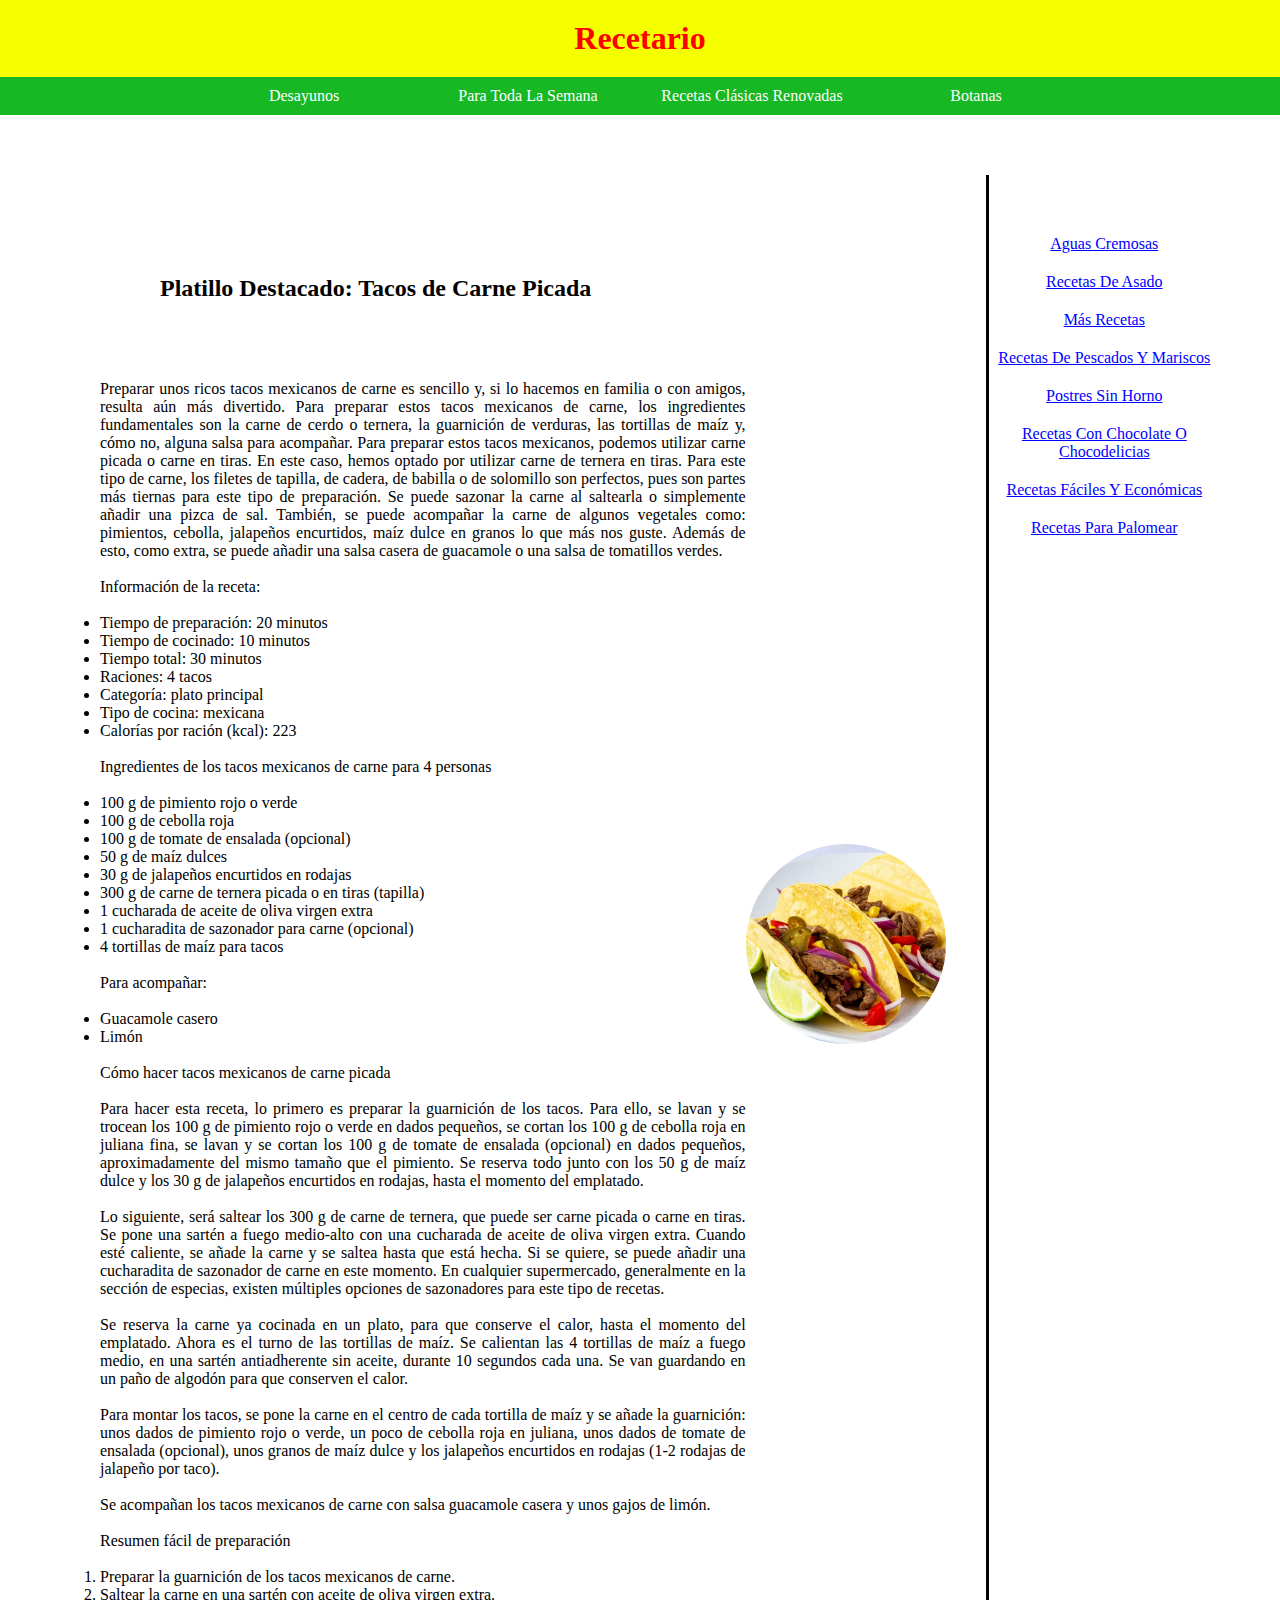
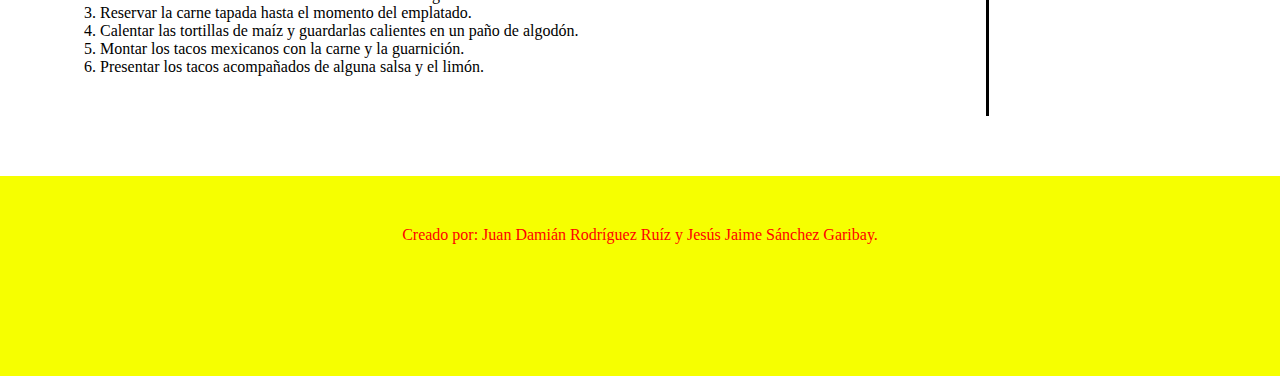
<file: Recetario/index.html>
<!DOCTYPE html>
<html lang="en">
<head>
    <meta charset="UTF-8">
    <meta name="viewport" content="width=device-width, initial-scale=1.0">
    <title>Recetario</title>
    <link rel="stylesheet" href="style.css">
</head>
<body>
    <h1>Recetario</h1>
    <nav>
        <ul>
            <li><a href="Desayunos.html">Desayunos</a></li>
            <li><a href="PTLS.html">Para Toda La Semana</a></li>
            <li><a href="ClasicosRev.html">Recetas Clásicas Renovadas</a></li>
            <li><a href="Botanas.html">Botanas</a></li>
        </ul>
    </nav>

    <div class="contenido">
        <div class="articulos">
        <div class="secciones">
            <div>
                <div class="titulo">
                    <h2>Platillo Destacado: Tacos de Carne Picada</h2>
                </div>
                &emsp;
                <p>Preparar unos ricos tacos mexicanos de carne es sencillo y, si lo hacemos en familia o con 
                amigos, resulta aún más divertido. Para preparar estos tacos mexicanos de carne, los 
                ingredientes fundamentales son la carne de cerdo o ternera, la guarnición de verduras, las 
                tortillas de maíz y, cómo no, alguna salsa para acompañar. Para preparar estos tacos mexicanos, 
                podemos utilizar carne picada o carne en tiras. En este caso, hemos optado por utilizar carne 
                de ternera en tiras. Para este tipo de carne, los filetes de tapilla, de cadera, de babilla o 
                de solomillo son perfectos, pues son partes más tiernas para este tipo de preparación. Se 
                puede sazonar la carne al saltearla o simplemente añadir una pizca de sal. También, se puede 
                acompañar la carne de algunos vegetales como: pimientos, cebolla, jalapeños encurtidos, maíz 
                dulce en granos lo que más nos guste. Además de esto, como extra, se puede añadir una salsa 
                casera de guacamole o una salsa de tomatillos verdes.</p>
                &emsp;
                <p>Información de la receta:</p>
                &emsp;
                <ul>
                    <li>
                        <p>Tiempo de preparación: 20 minutos</p>
                    </li>
                    <li>
                        <p>Tiempo de cocinado: 10 minutos</p>
                    </li>
                    <li>
                        <p>Tiempo total: 30 minutos</p>
                    </li>
                    <li>
                        <p>Raciones: 4 tacos</p>
                    </li>
                    <li>
                        <p>Categoría: plato principal</p>
                    </li>
                    <li>
                        <p>Tipo de cocina: mexicana</p>
                    </li>
                    <li>
                        <p>Calorías por ración (kcal): 223</p>
                    </li>
                </ul>
                &emsp;
                <p>Ingredientes de los tacos mexicanos de carne para 4 personas</p>
                &emsp;
                <ul>
                    <li>
                        <p>100 g de pimiento rojo o verde</p>
                    </li>
                    <li>
                        <p>100 g de cebolla roja</p>
                    </li>
                    <li>
                        <p>100 g de tomate de ensalada (opcional)</p>
                    </li>
                    <li>
                        <p>50 g de maíz dulces</p>
                    </li>
                    <li>
                        <p>30 g de jalapeños encurtidos en rodajas</p>
                    </li>
                    <li>
                        <p>300 g de carne de ternera picada o en tiras (tapilla)</p>
                    </li>
                    <li>
                        <p>1 cucharada de aceite de oliva virgen extra</p>
                    </li>
                    <li>
                        <p>1 cucharadita de sazonador para carne (opcional)</p>
                    </li>
                    <li>
                        <p>4 tortillas de maíz para tacos</p>
                    </li>
                </ul>
                &emsp;
                <p>Para acompañar:</p>
                &emsp;
                <ul>
                    <li>
                        <p>Guacamole casero</p>
                    </li>
                    <li>
                        <p>Limón</p>
                    </li>
                </ul>
                &emsp;
                <p>Cómo hacer tacos mexicanos de carne picada</p>
                &emsp;
                <p>Para hacer esta receta, lo primero es preparar la guarnición de los tacos. Para ello, se 
                lavan y se trocean los 100 g de pimiento rojo o verde en dados pequeños, se cortan los 100 g 
                de cebolla roja en juliana fina, se lavan y se cortan los 100 g de tomate de ensalada 
                (opcional) en dados pequeños, aproximadamente del mismo tamaño que el pimiento. Se reserva 
                todo junto con los 50 g de maíz dulce y los 30 g de jalapeños encurtidos en rodajas, hasta el 
                momento del emplatado.</p>
                &emsp;
                <p>Lo siguiente, será saltear los 300 g de carne de ternera, que puede ser carne picada o 
                carne en tiras. Se pone una sartén a fuego medio-alto con una cucharada de aceite de oliva 
                virgen extra. Cuando esté caliente, se añade la carne y se saltea hasta que está hecha. Si se 
                quiere, se puede añadir una cucharadita de sazonador de carne en este momento. En cualquier 
                supermercado, generalmente en la sección de especias, existen múltiples opciones de 
                sazonadores para este tipo de recetas.</p>
                &emsp;
                <p>Se reserva la carne ya cocinada en un plato, para que conserve el calor, hasta el momento 
                del emplatado. Ahora es el turno de las tortillas de maíz. Se calientan las 4 tortillas de 
                maíz a fuego medio, en una sartén antiadherente sin aceite, durante 10 segundos cada una. Se 
                van guardando en un paño de algodón para que conserven el calor.</p>
                &emsp;
                <p>Para montar los tacos, se pone la carne en el centro de cada tortilla de maíz y se añade la
                guarnición: unos dados de pimiento rojo o verde, un poco de cebolla roja en juliana, unos 
                dados de tomate de ensalada (opcional), unos granos de maíz dulce y los jalapeños encurtidos 
                en rodajas (1-2 rodajas de jalapeño por taco).</p>
                &emsp;
                <p>Se acompañan los tacos mexicanos de carne con salsa guacamole casera y unos gajos de limón.</p>
                &emsp;
                <p>Resumen fácil de preparación</p>
                &emsp;
                <ol>
                    <li>
                        <p> Preparar la guarnición de los tacos mexicanos de carne.</p>
                    </li>
                    <li>
                        <p> Saltear la carne en una sartén con aceite de oliva virgen extra.</p>
                    </li>
                    <li>
                        <p> Reservar la carne tapada hasta el momento del emplatado.</p>
                    </li>
                    <li>
                        <p> Calentar las tortillas de maíz y guardarlas calientes en un paño de algodón.</p>
                    </li>
                    <li>
                        <p> Montar los tacos mexicanos con la carne y la guarnición.</p>
                    </li>
                    <li>
                        <p> Presentar los tacos acompañados de alguna salsa y el limón.</p>
                    </li>
                </ol>        
            </div>
            <div><img src="IMGRECETARIO/tacos.png"></div>
        </div>
        </div>
        <div class="menu-secundario">
            <a href="AguasCremosas.html">Aguas Cremosas</a>
            <a href="CarneAsada.html">Recetas De Asado</a>
            <a href="MasR.html">Más Recetas</a>
            <a href="PescadosMariscos.html">Recetas De Pescados Y Mariscos</a>
            <a href="PSH.html">Postres Sin Horno</a>
            <a href="RChocodelicias.html">Recetas Con Chocolate O Chocodelicias</a>
            <a href="RFYE.html">Recetas Fáciles Y Económicas</a>
            <a href="RPalomear.html">Recetas Para Palomear</a>   
        </div>
    </div>
<footer>
    <p> Creado por: Juan Damián Rodríguez Ruíz y Jesús Jaime Sánchez Garibay.</p>
</footer>
</body>
</html>
</file>
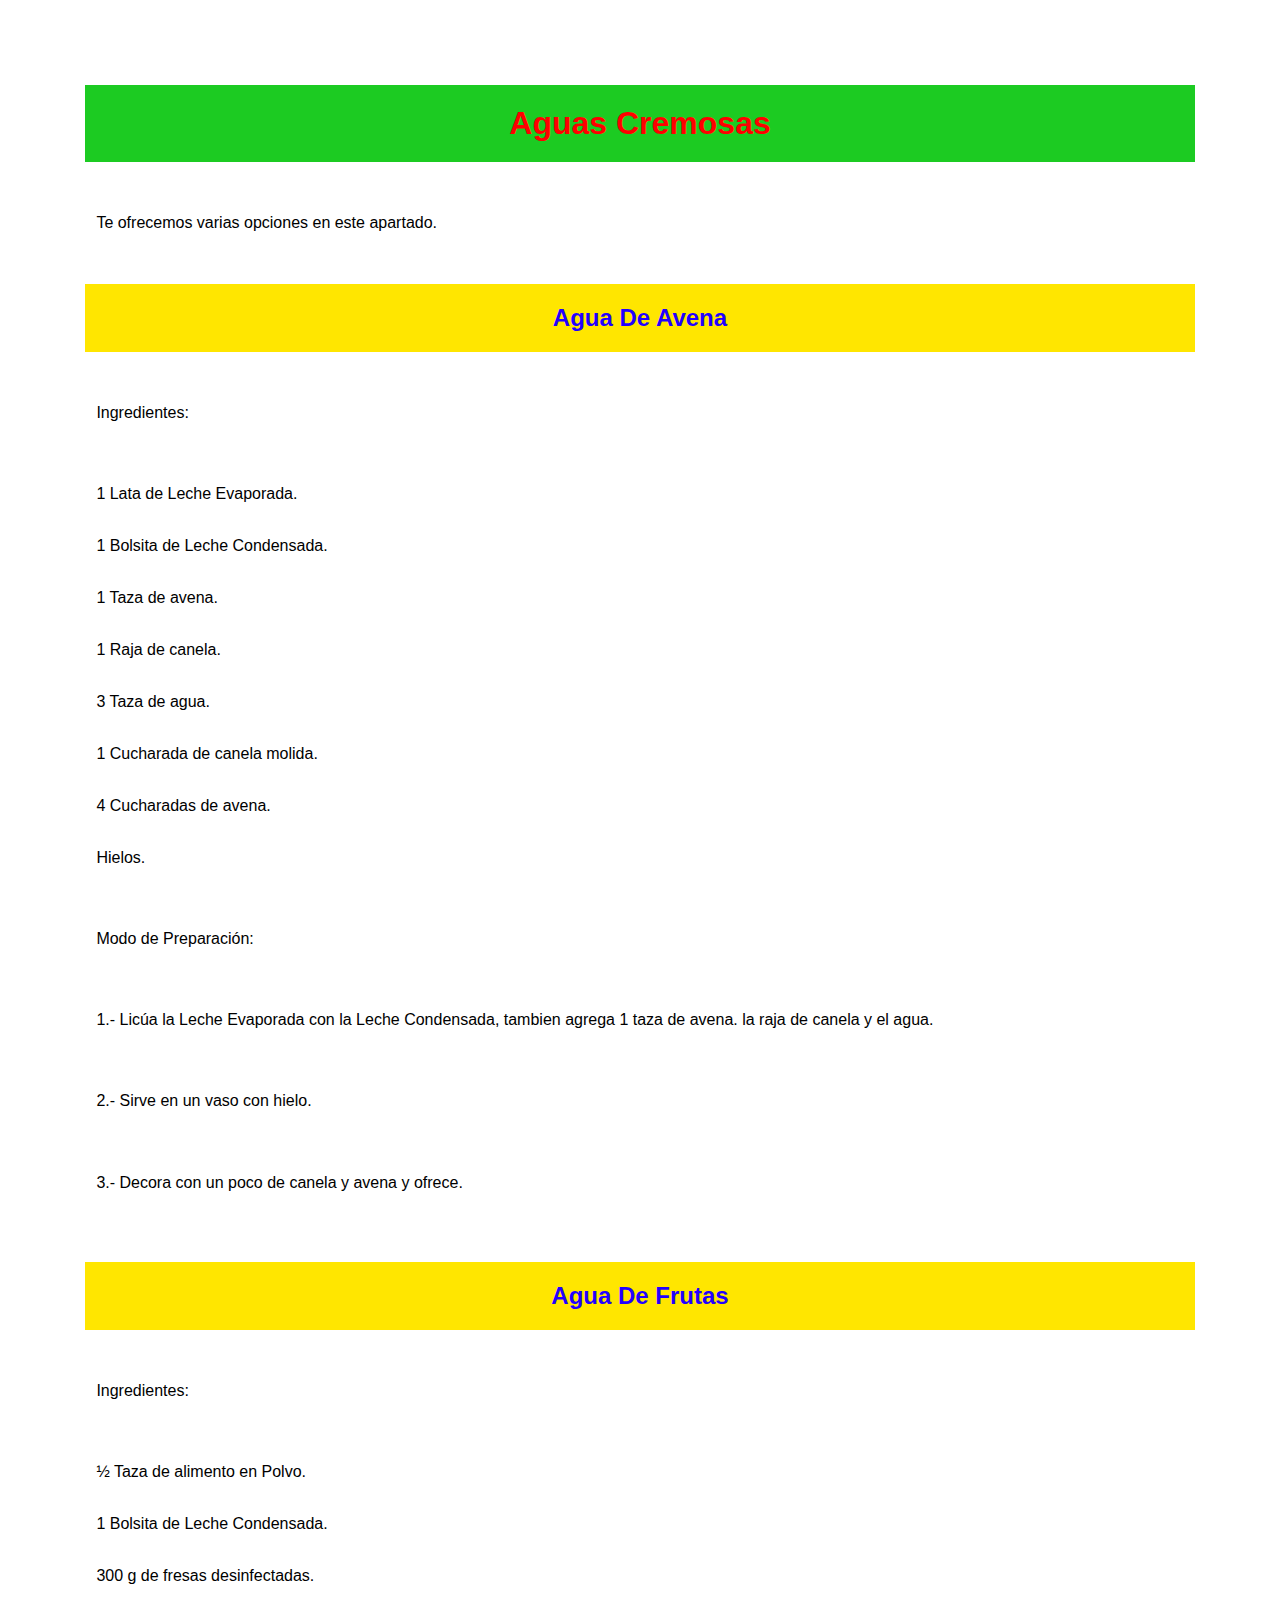
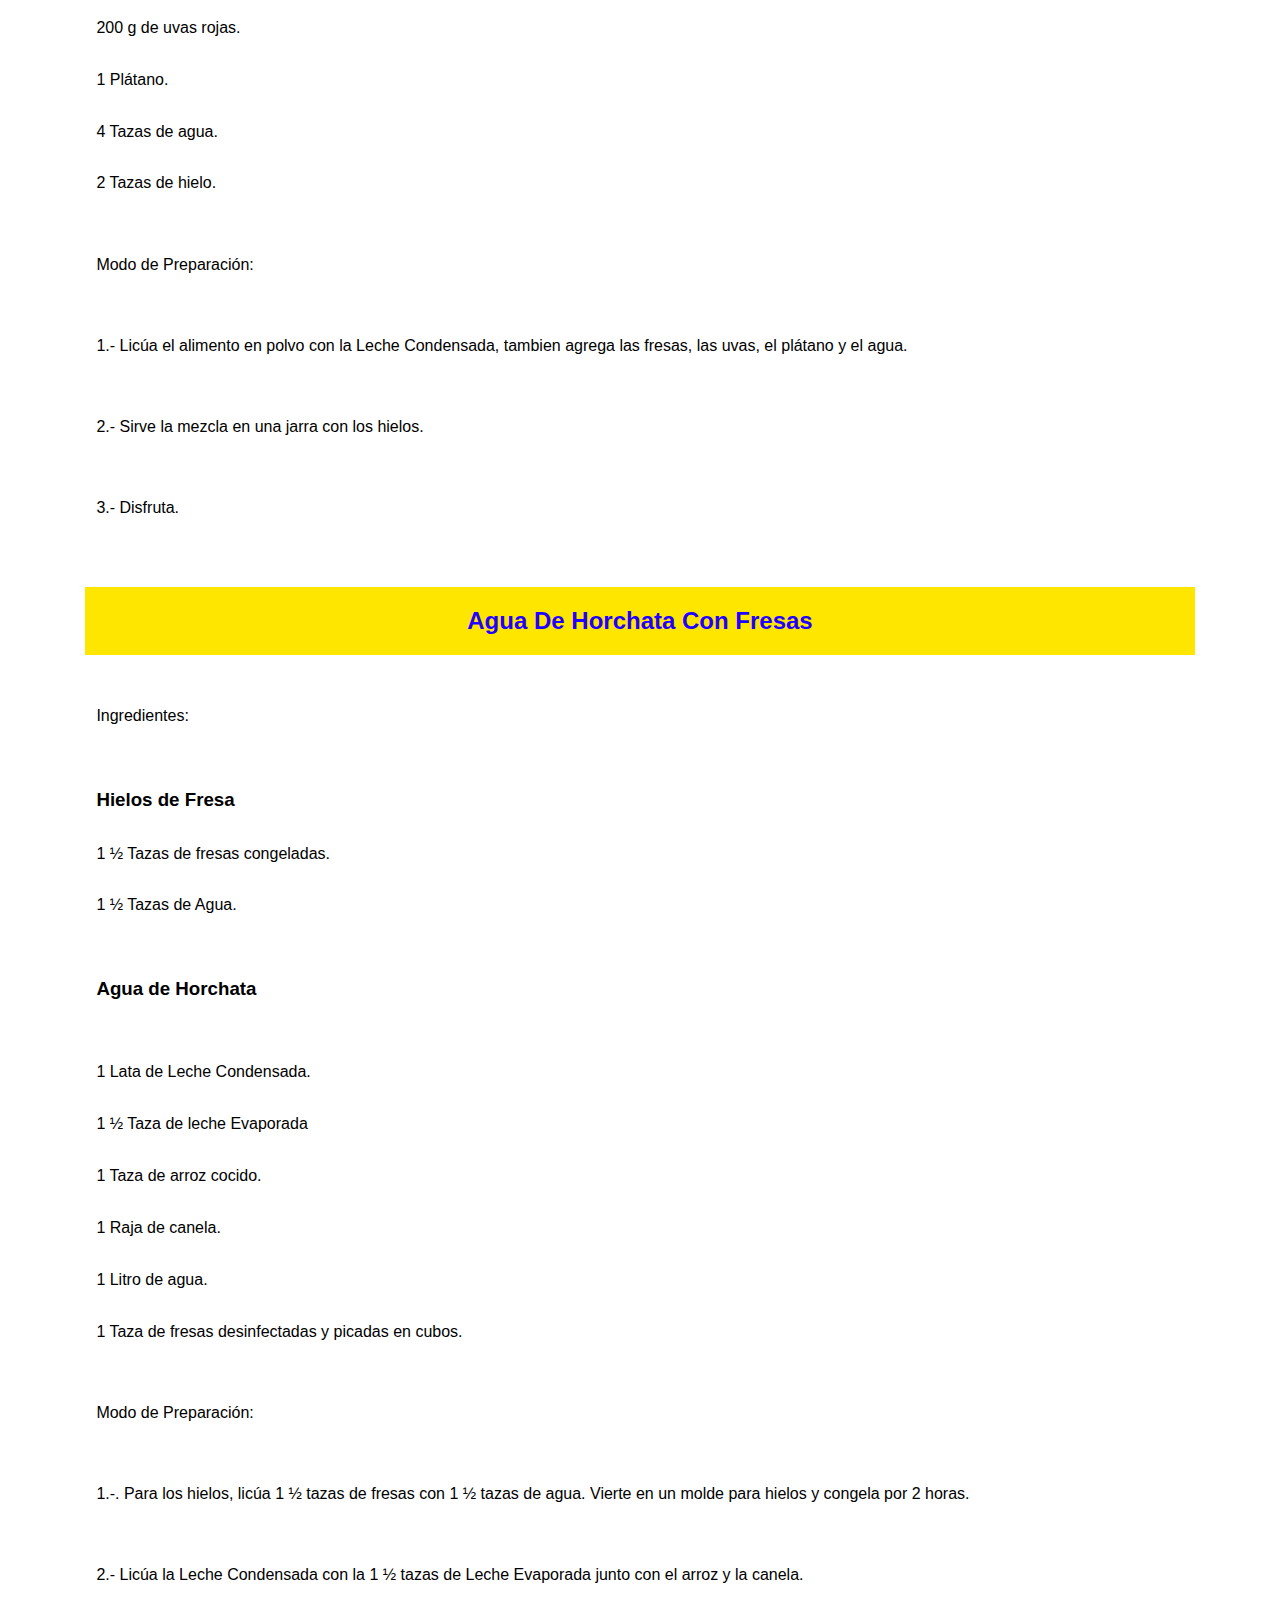
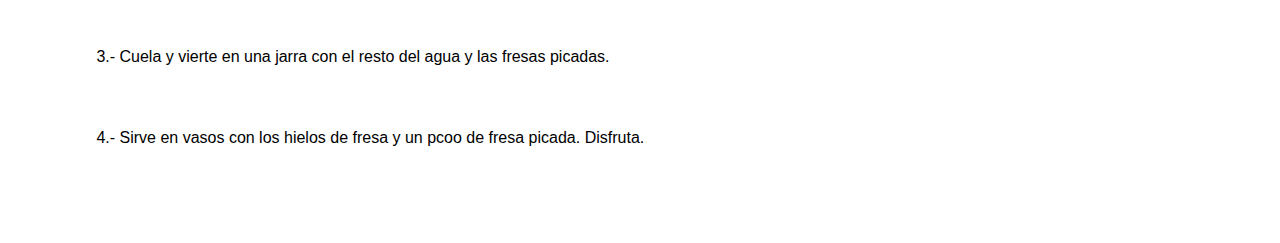
<file: Recetario/AguasCremosas.html>
<!DOCTYPE html>
<html lang="en">
<head>
    <meta charset="UTF-8">
    <meta name="viewport" content="width=device-width, initial-scale=1.0">
    <title>Aguas Cremosas</title>
    <link rel="stylesheet" href="hoja-estilo.css">
</head>
<body>
    <div class="informacion">
    <H1>Aguas Cremosas</H1>
    <br>
    <p>Te ofrecemos varias opciones en este apartado.</p>
    <br>
    <h2>Agua De Avena</h2>
    &emsp;
    <p>Ingredientes:</p>
    &emsp;
        <p> 1 Lata de Leche Evaporada.</p>
        <p> 1 Bolsita de Leche Condensada.</p>
        <p> 1 Taza de avena.</p>
        <p> 1 Raja de canela.</p>
        <p> 3 Taza de agua.</p>
        <p> 1 Cucharada de canela molida.</p>
        <p> 4 Cucharadas de avena.</p>
        <p> Hielos.</p>
    &emsp;
    <p>Modo de Preparación:</p>
    &emsp;
    <p> 1.- Licúa la Leche Evaporada con la Leche Condensada, tambien agrega 1 taza de avena. la raja de 
    canela y el agua.</p>
    &emsp;
    <p> 2.- Sirve en un vaso con hielo.</p>
    &emsp;
    <p> 3.- Decora con un poco de canela y avena y ofrece.</p>
    <br>
    <br>
    <h2>Agua De Frutas</h2>
    &emsp;
    <p>Ingredientes:</p>
    &emsp;
    <p> ½ Taza de alimento en Polvo.</p>
    <p> 1 Bolsita de Leche Condensada.</p>
    <p> 300 g de fresas desinfectadas.</p>
    <p> 200 g de uvas rojas.</p>
    <p> 1 Plátano.</p>
    <p> 4 Tazas de agua.</p>
    <p> 2 Tazas de hielo.</p>
    &emsp;
    <p>Modo de Preparación:</p>
    &emsp;
    <p> 1.- Licúa el alimento en polvo con la Leche Condensada, tambien agrega las fresas, las uvas, el 
    plátano y el agua.</p>
    &emsp;
    <p> 2.- Sirve la mezcla en una jarra con los hielos.</p>
    &emsp;
    <p> 3.- Disfruta.</p>
    <br>
    <br>
    <h2>Agua De Horchata Con Fresas</h2>
    &emsp;
    <p>Ingredientes:</p>
    &emsp;
    <h3>Hielos de Fresa</h3>
    <p> 1 ½ Tazas de fresas congeladas.</p>
    <p> 1 ½ Tazas de Agua.</p>
    &emsp;
    <h3>Agua de Horchata</h3>
    &emsp;
    <p> 1 Lata de Leche Condensada.</p>
    <p> 1 ½ Taza de leche Evaporada</p>
    <p> 1 Taza de arroz cocido.</p>
    <p> 1 Raja de canela.</p>
    <p> 1 Litro de agua.</p>
    <p> 1 Taza de fresas desinfectadas y picadas en cubos.</p>
    &emsp;
    <p>Modo de Preparación:</p>
    &emsp;
    <p> 1.-. Para los hielos, licúa 1 ½ tazas de fresas con 1 ½ tazas de agua. Vierte en un molde para 
    hielos y congela por 2 horas.</p>
    &emsp;
    <p> 2.- Licúa la Leche Condensada con la 1 ½ tazas de Leche Evaporada junto con el arroz y la canela.</p>
    &emsp;
    <p> 3.- Cuela y vierte en una jarra con el resto del agua y las fresas picadas.</p>
    &emsp;
    <p> 4.- Sirve en vasos con los hielos de fresa y un pcoo de fresa picada. Disfruta.</p>
        </div>
</body>
</html>
</file>
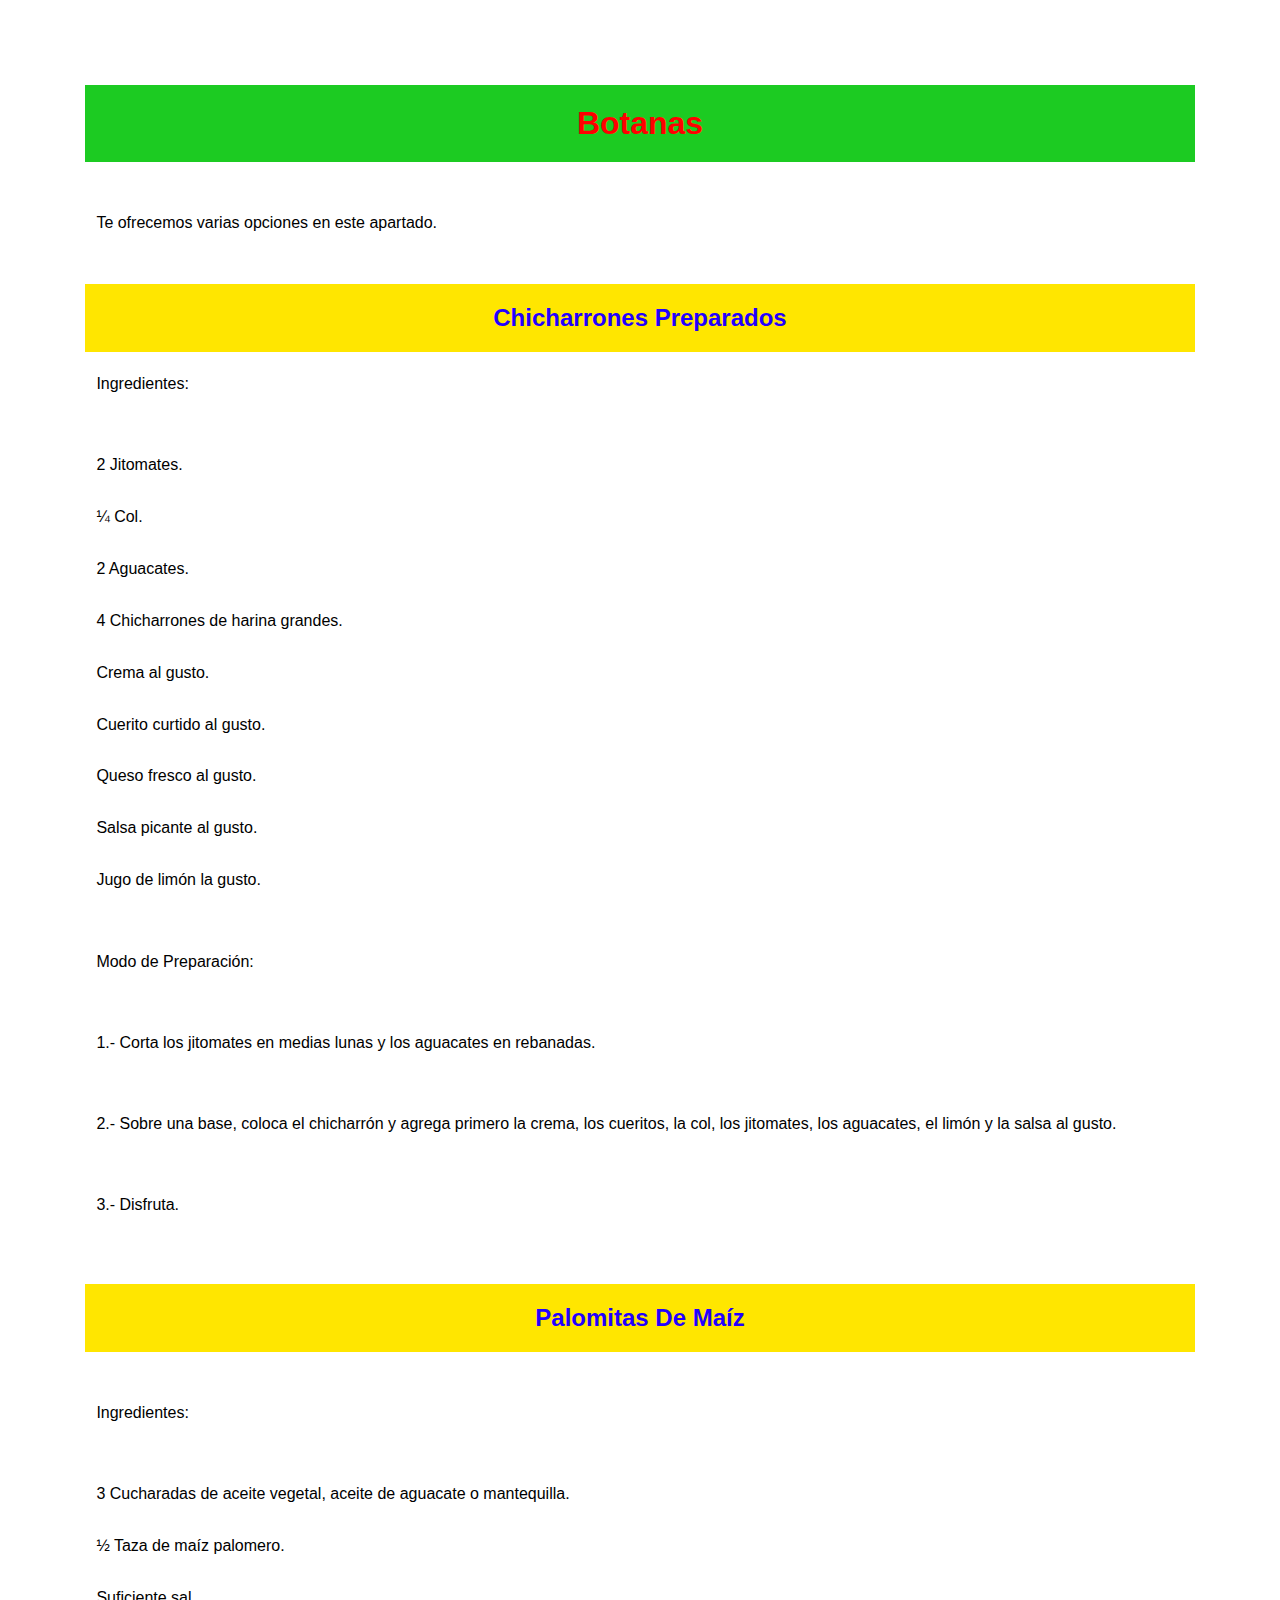
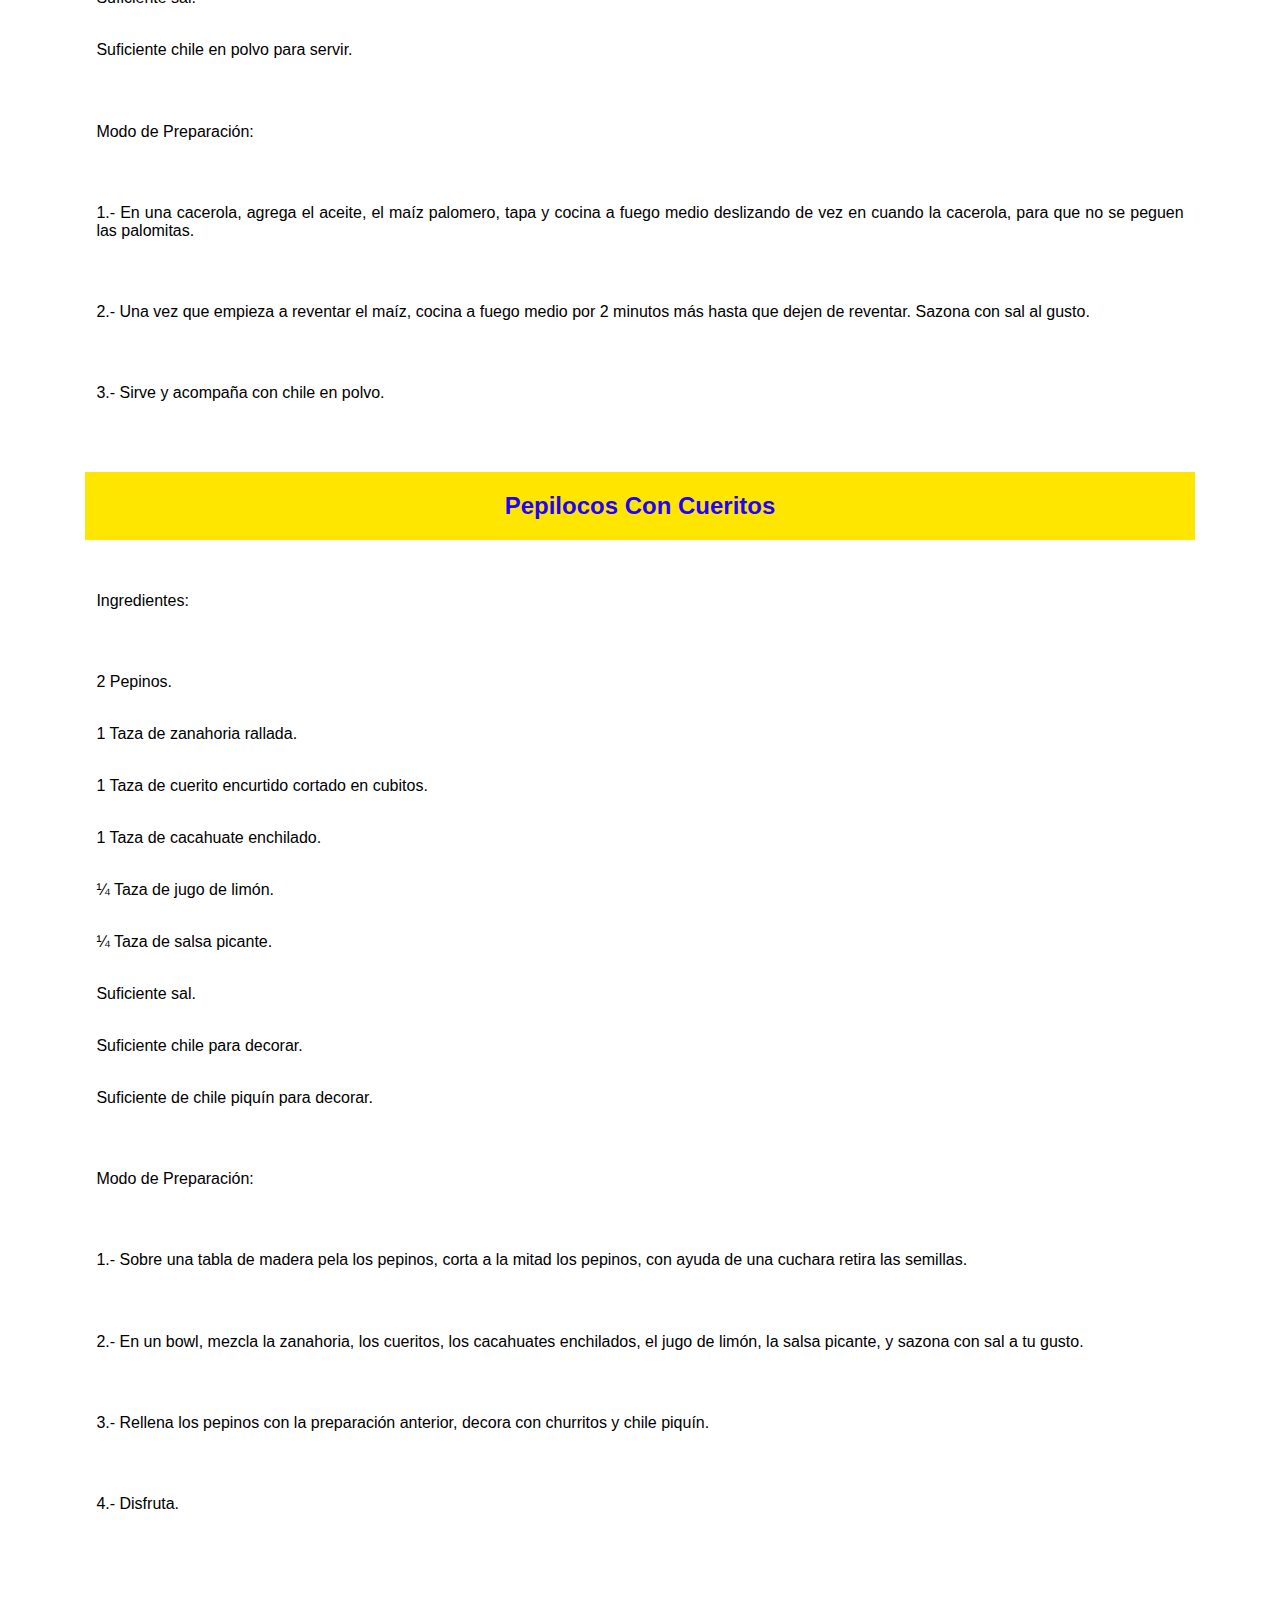
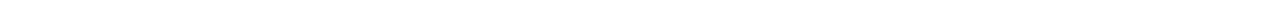
<file: Recetario/Botanas.html>
<!DOCTYPE html>
<html lang="en">
<head>
    <meta charset="UTF-8">
    <meta name="viewport" content="width=device-width, initial-scale=1.0">
    <title>Botanas</title>
    <link rel="stylesheet" href="hoja-estilo.css">
</head>
<body>
    <div class="informacion">
    <H1>Botanas</H1>
    <br>
    <p>Te ofrecemos varias opciones en este apartado.</p>
    <br>
    <h2>Chicharrones Preparados</h2>
    <p>Ingredientes:</p>
    &emsp;
        <p> 2 Jitomates.</p>
        <p> ¼ Col.</p>
        <p> 2 Aguacates.</p>
        <p> 4 Chicharrones de harina grandes.</p>
        <p> Crema al gusto.</p>
        <p> Cuerito curtido al gusto.</p>
        <p> Queso fresco al gusto.</p>
        <p> Salsa picante al gusto.</p>
        <p> Jugo de limón la gusto.</p>
    &emsp;
    <p>Modo de Preparación:</p>
    &emsp;
    <p> 1.- Corta los jitomates en medias lunas y los aguacates en rebanadas.</p>
    &emsp;
    <p> 2.- Sobre una base, coloca el chicharrón y agrega primero la crema, los cueritos, la col, los jitomates,
    los aguacates, el limón y la salsa al gusto.</p>
    &emsp;
    <p> 3.- Disfruta.</p>
    <br>
    <br>
    <h2>Palomitas De Maíz</h2>
    &emsp;
    <p>Ingredientes:</p>
    &emsp;
    <p> 3 Cucharadas de aceite vegetal, aceite de aguacate o mantequilla.</p>
    <p> ½ Taza de maíz palomero.</p>
    <p> Suficiente sal.</p>
    <p> Suficiente chile en polvo para servir.</p>
    &emsp;
    <p>Modo de Preparación:</p>
    &emsp;
    <p> 1.- En una cacerola, agrega el aceite, el maíz palomero, tapa y cocina a fuego medio deslizando de vez 
    en cuando la cacerola, para que no se peguen las palomitas.</p>
    &emsp;
    <p> 2.- Una vez que empieza a reventar el maíz, cocina a fuego medio por 2 minutos más hasta que dejen de 
    reventar. Sazona con sal al gusto.</p>
    &emsp;
    <p> 3.- Sirve y acompaña con chile en polvo.</p>
    <br>
    <br>
    <h2>Pepilocos Con Cueritos</h2>
    &emsp;
    <p>Ingredientes:</p>
    &emsp;
    <p> 2 Pepinos.</p>
    <p> 1 Taza de zanahoria rallada.</p>
    <p> 1 Taza de cuerito encurtido cortado en cubitos.</p>
    <p> 1 Taza de cacahuate enchilado.</p>
    <p> ¼ Taza de jugo de limón.</p>
    <p> ¼ Taza de salsa picante.</p>
    <p> Suficiente sal.</p>
    <p> Suficiente chile para decorar.</p>
    <p> Suficiente de chile piquín para decorar.</p>
    &emsp;
    <p>Modo de Preparación:</p>
    &emsp;
    <p> 1.- Sobre una tabla de madera pela los pepinos, corta a la mitad los pepinos, con ayuda de una cuchara
    retira las semillas.</p>
    &emsp;
    <p> 2.- En un bowl, mezcla la zanahoria, los cueritos, los cacahuates enchilados, el jugo de limón, la 
    salsa picante, y sazona con sal a tu gusto.</p>
    &emsp;
    <p> 3.- Rellena los pepinos con la preparación anterior, decora con churritos y chile piquín.</p>
    &emsp;
    <p> 4.- Disfruta.</p>
        </div>
</body>
</html>
</file>
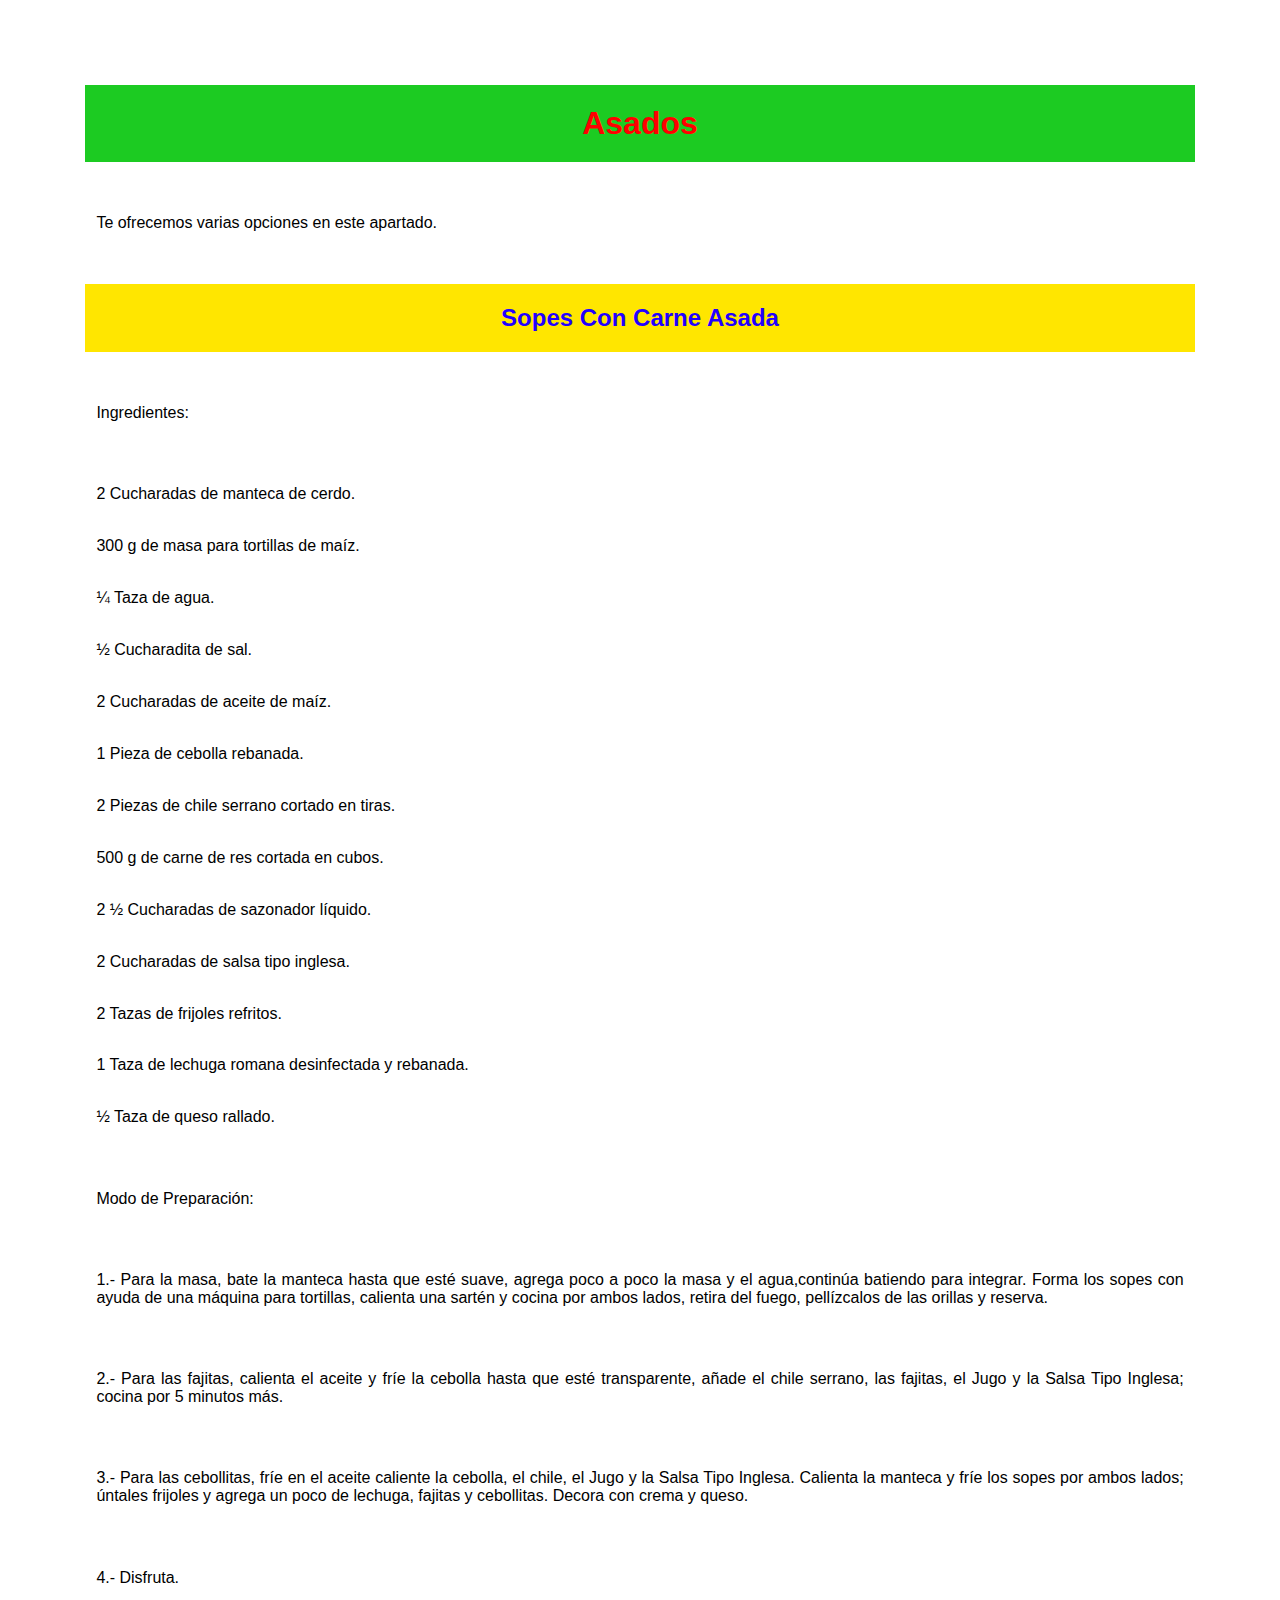
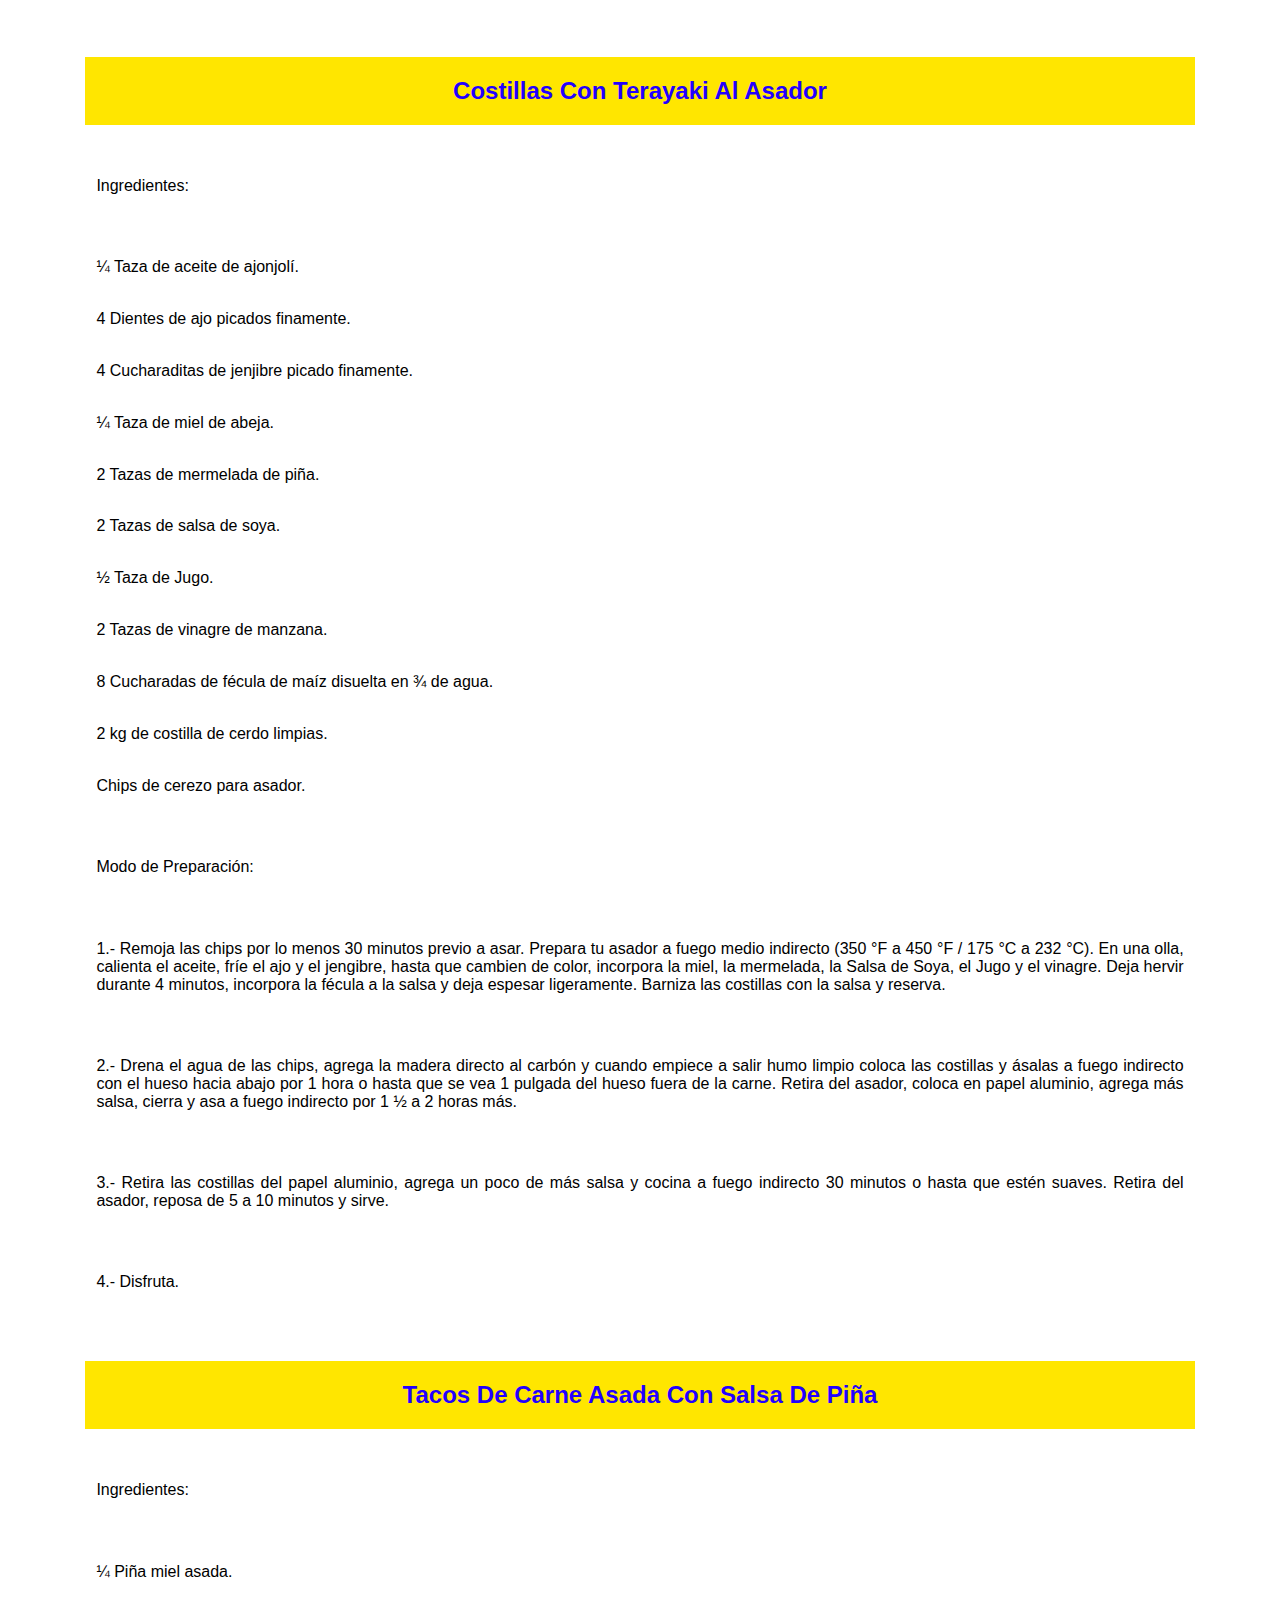
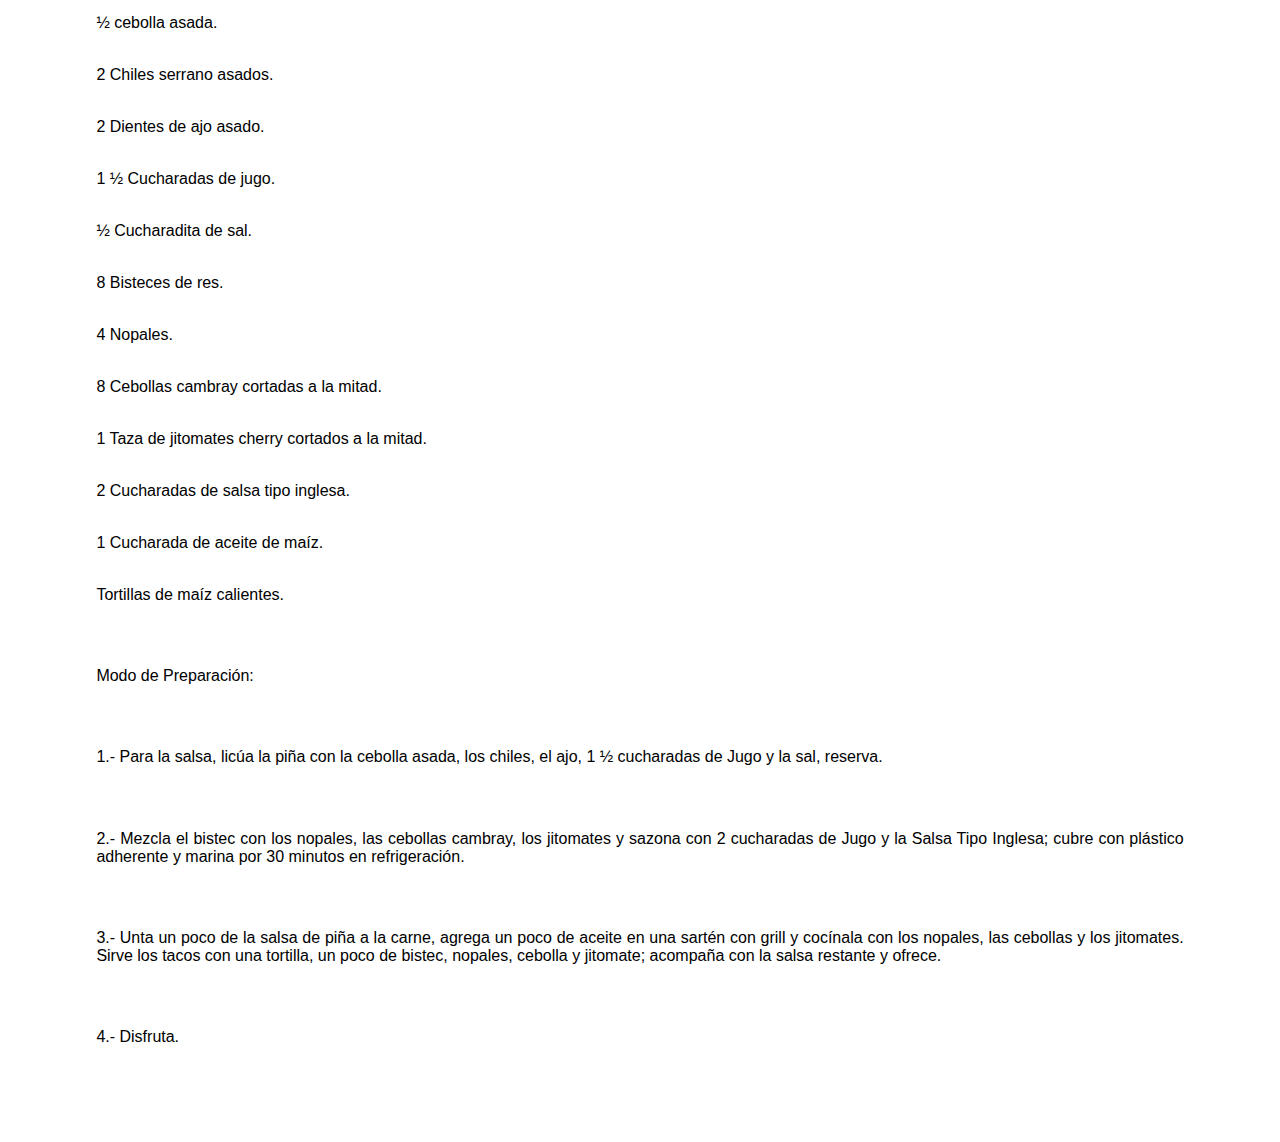
<file: Recetario/CarneAsada.html>
<!DOCTYPE html>
<html lang="en">
<head>
    <meta charset="UTF-8">
    <meta name="viewport" content="width=device-width, initial-scale=1.0">
    <title>Asados</title>
    <link rel="stylesheet" href="hoja-estilo.css">
</head>
<body>
    <div class="informacion">
    <H1>Asados</H1>
    <br>
    <p>Te ofrecemos varias opciones en este apartado.</p>
    <br>
    <h2>Sopes Con Carne Asada</h2>
    &emsp;
    <p>Ingredientes:</p>
    &emsp;
        <p> 2 Cucharadas de manteca de cerdo.</p>
        <p> 300 g de masa para tortillas de maíz.</p>
        <p> ¼ Taza de agua.</p>
        <p> ½ Cucharadita de sal.</p>
        <p> 2 Cucharadas de aceite de maíz.</p>
        <p> 1 Pieza de cebolla rebanada.</p>
        <p> 2 Piezas de chile serrano cortado en tiras.</p>
        <p> 500 g de carne de res cortada en cubos.</p>
        <p> 2 ½ Cucharadas de sazonador líquido.</p>
        <p> 2 Cucharadas de salsa tipo inglesa.</p>
        <p> 2 Tazas de frijoles refritos.</p>
        <p> 1 Taza de lechuga romana desinfectada y rebanada.</p>
        <p> ½ Taza de queso rallado.</p>
    &emsp;
    <p>Modo de Preparación:</p>
    &emsp;
    <p> 1.- Para la masa, bate la manteca hasta que esté suave, agrega poco a poco la masa y el agua,continúa 
    batiendo para integrar. Forma los sopes con ayuda de una máquina para tortillas, calienta una sartén y 
    cocina por ambos lados, retira del fuego, pellízcalos de las orillas y reserva.</p>
    &emsp;
    <p> 2.- Para las fajitas, calienta el aceite y fríe la cebolla hasta que esté transparente, añade el 
    chile serrano, las fajitas, el Jugo y la Salsa Tipo Inglesa; cocina por 5 minutos más.</p>
    &emsp;
    <p> 3.- Para las cebollitas, fríe en el aceite caliente la cebolla, el chile, el Jugo y la Salsa Tipo 
    Inglesa. Calienta la manteca y fríe los sopes por ambos lados; úntales frijoles y agrega un poco de 
    lechuga, fajitas y cebollitas. Decora con crema y queso.</p>
        <br>
        <p> 4.- Disfruta.</p>
    <br>
    <br>
    <h2>Costillas Con Terayaki Al Asador</h2>
    &emsp;
    <p>Ingredientes:</p>
    &emsp;
    <p> ¼ Taza de aceite de ajonjolí.</p>
    <p> 4 Dientes de ajo picados finamente.</p>
    <p> 4 Cucharaditas de jenjibre picado finamente.</p>
    <p> ¼ Taza de miel de abeja.</p>
    <p> 2 Tazas de mermelada de piña.</p>
    <p> 2 Tazas de salsa de soya.</p>
    <p> ½ Taza de Jugo.</p>
    <p> 2 Tazas de vinagre de manzana.</p>
    <p> 8 Cucharadas de fécula de maíz disuelta en ¾ de agua.</p>
    <p> 2 kg de costilla de cerdo limpias.</p>
    <p> Chips de cerezo para asador.</p>
    &emsp;
    <p>Modo de Preparación:</p>
    &emsp;
    <p> 1.- Remoja las chips por lo menos 30 minutos previo a asar. Prepara tu asador a fuego medio indirecto 
    (350 °F a 450 °F / 175 °C a 232 °C). En una olla, calienta el aceite, fríe el ajo y el jengibre, hasta 
    que cambien de color, incorpora la miel, la mermelada, la Salsa de Soya, el Jugo y el vinagre. Deja 
    hervir durante 4 minutos, incorpora la fécula a la salsa y deja espesar ligeramente. Barniza las 
    costillas con la salsa y reserva.</p>
    &emsp;
    <p> 2.- Drena el agua de las chips, agrega la madera directo al carbón y cuando empiece a salir humo 
    limpio coloca las costillas y ásalas a fuego indirecto con el hueso hacia abajo por 1 hora o hasta que 
    se vea 1 pulgada del hueso fuera de la carne. Retira del asador, coloca en papel aluminio, agrega más 
    salsa, cierra y asa a fuego indirecto por 1 ½ a 2 horas más.</p>
    &emsp;
    <p> 3.- Retira las costillas del papel aluminio, agrega un poco de más salsa y cocina a fuego indirecto 
    30 minutos o hasta que estén suaves. Retira del asador, reposa de 5 a 10 minutos y sirve.</p>
        &emsp;
        <p> 4.- Disfruta.</p>
    <br>
    <br>
    <h2>Tacos De Carne Asada Con Salsa De Piña</h2>
    &emsp;
    <p>Ingredientes:</p>
    &emsp;
    <p> ¼ Piña miel asada.</p>
    <p> ½ cebolla asada.</p>
    <p> 2 Chiles serrano asados.</p>
    <p> 2 Dientes de ajo asado.</p>
    <p> 1 ½ Cucharadas de jugo.</p>
    <p> ½ Cucharadita de sal.</p>
    <p> 8 Bisteces de res.</p>
    <p> 4 Nopales.</p>
    <p> 8 Cebollas cambray cortadas a la mitad.</p>
    <p> 1 Taza de jitomates cherry cortados a la mitad.</p>
    <p> 2 Cucharadas de salsa tipo inglesa.</p>
    <p> 1 Cucharada de aceite de maíz.</p>
    <p> Tortillas de maíz calientes.</p>
    &emsp;
    <p>Modo de Preparación:</p>
    &emsp;
    <p> 1.- Para la salsa, licúa la piña con la cebolla asada, los chiles, el ajo, 1 ½ cucharadas de Jugo y
    la sal, reserva.</p>
    &emsp;
    <p> 2.- Mezcla el bistec con los nopales, las cebollas cambray, los jitomates y sazona con 2 cucharadas
    de Jugo y la Salsa Tipo Inglesa; cubre con plástico adherente y marina por 30 minutos en refrigeración.</p>
    &emsp;
    <p> 3.- Unta un poco de la salsa de piña a la carne, agrega un poco de aceite en una sartén con grill y 
    cocínala con los nopales, las cebollas y los jitomates. Sirve los tacos con una tortilla, un poco de 
    bistec, nopales, cebolla y jitomate; acompaña con la salsa restante y ofrece.</p>
    &emsp;
    <p> 4.- Disfruta.</p>
        </div>
</body>
</html>
</file>
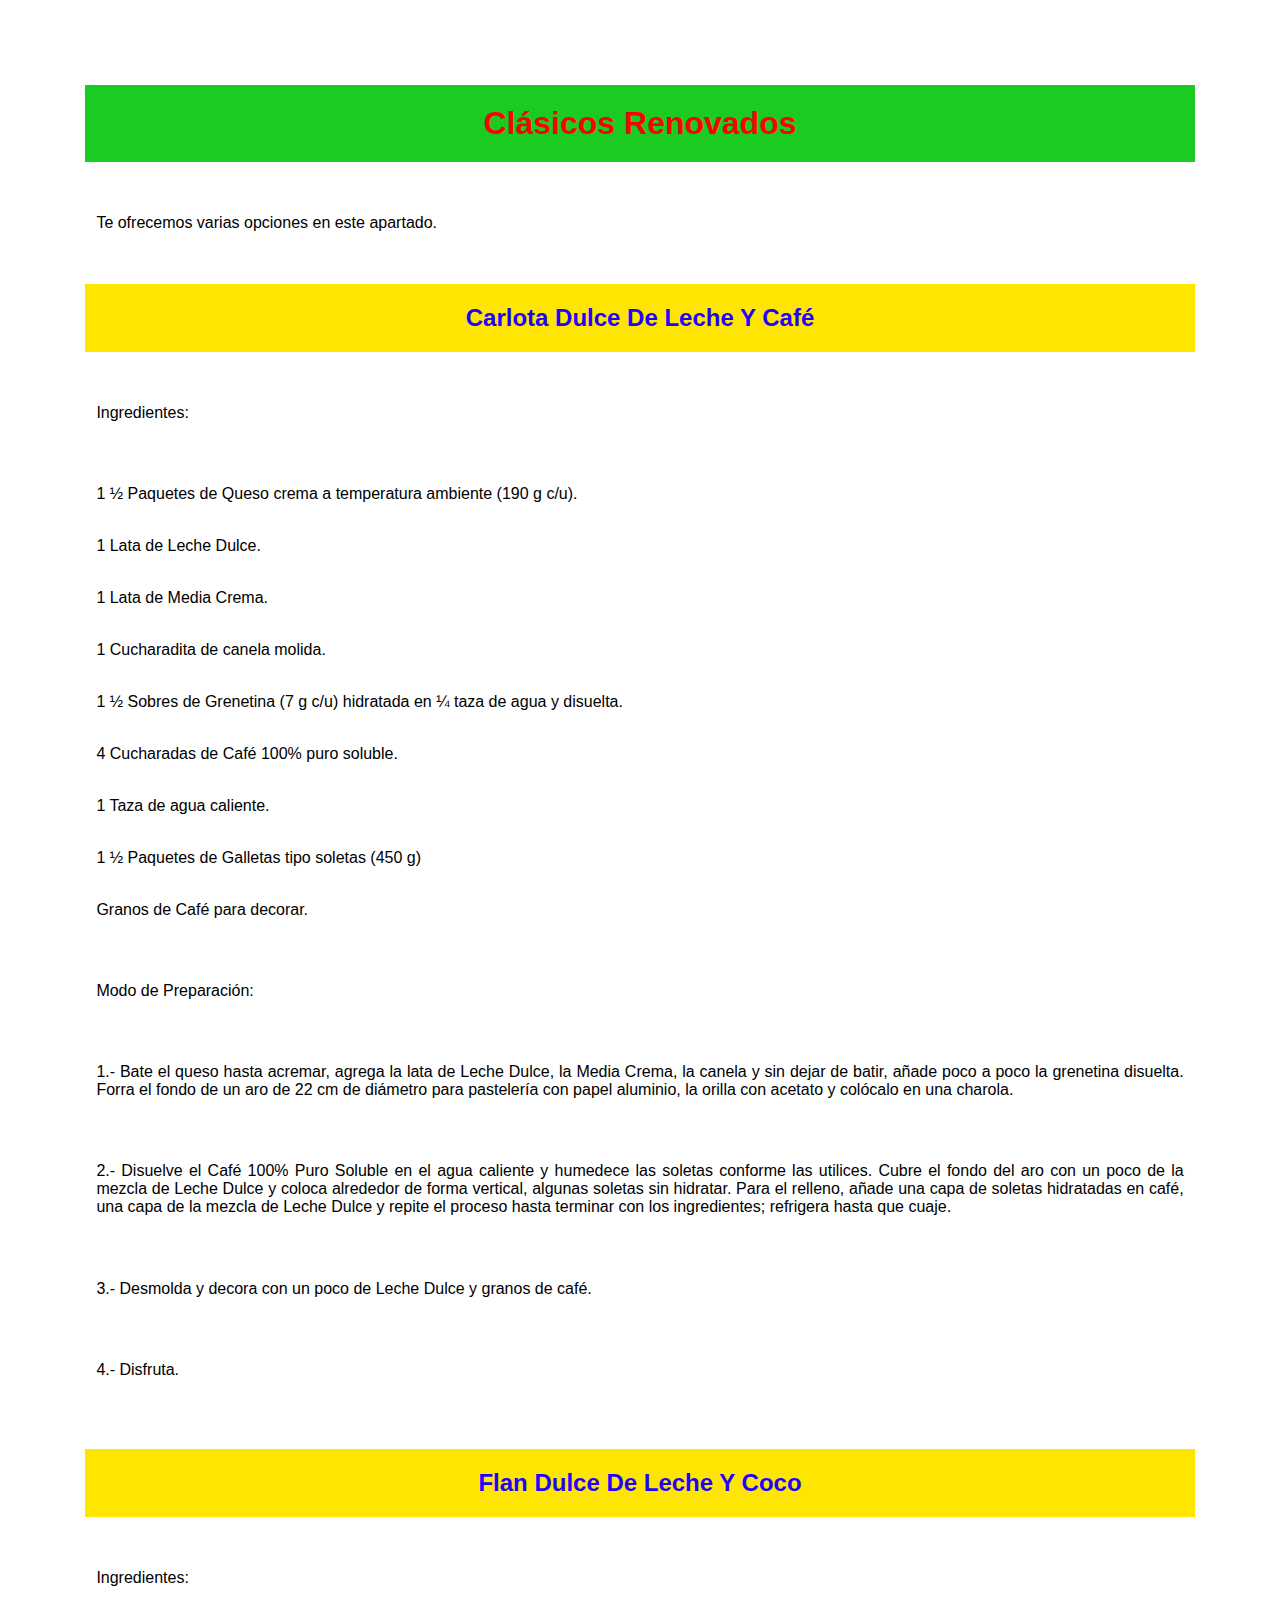
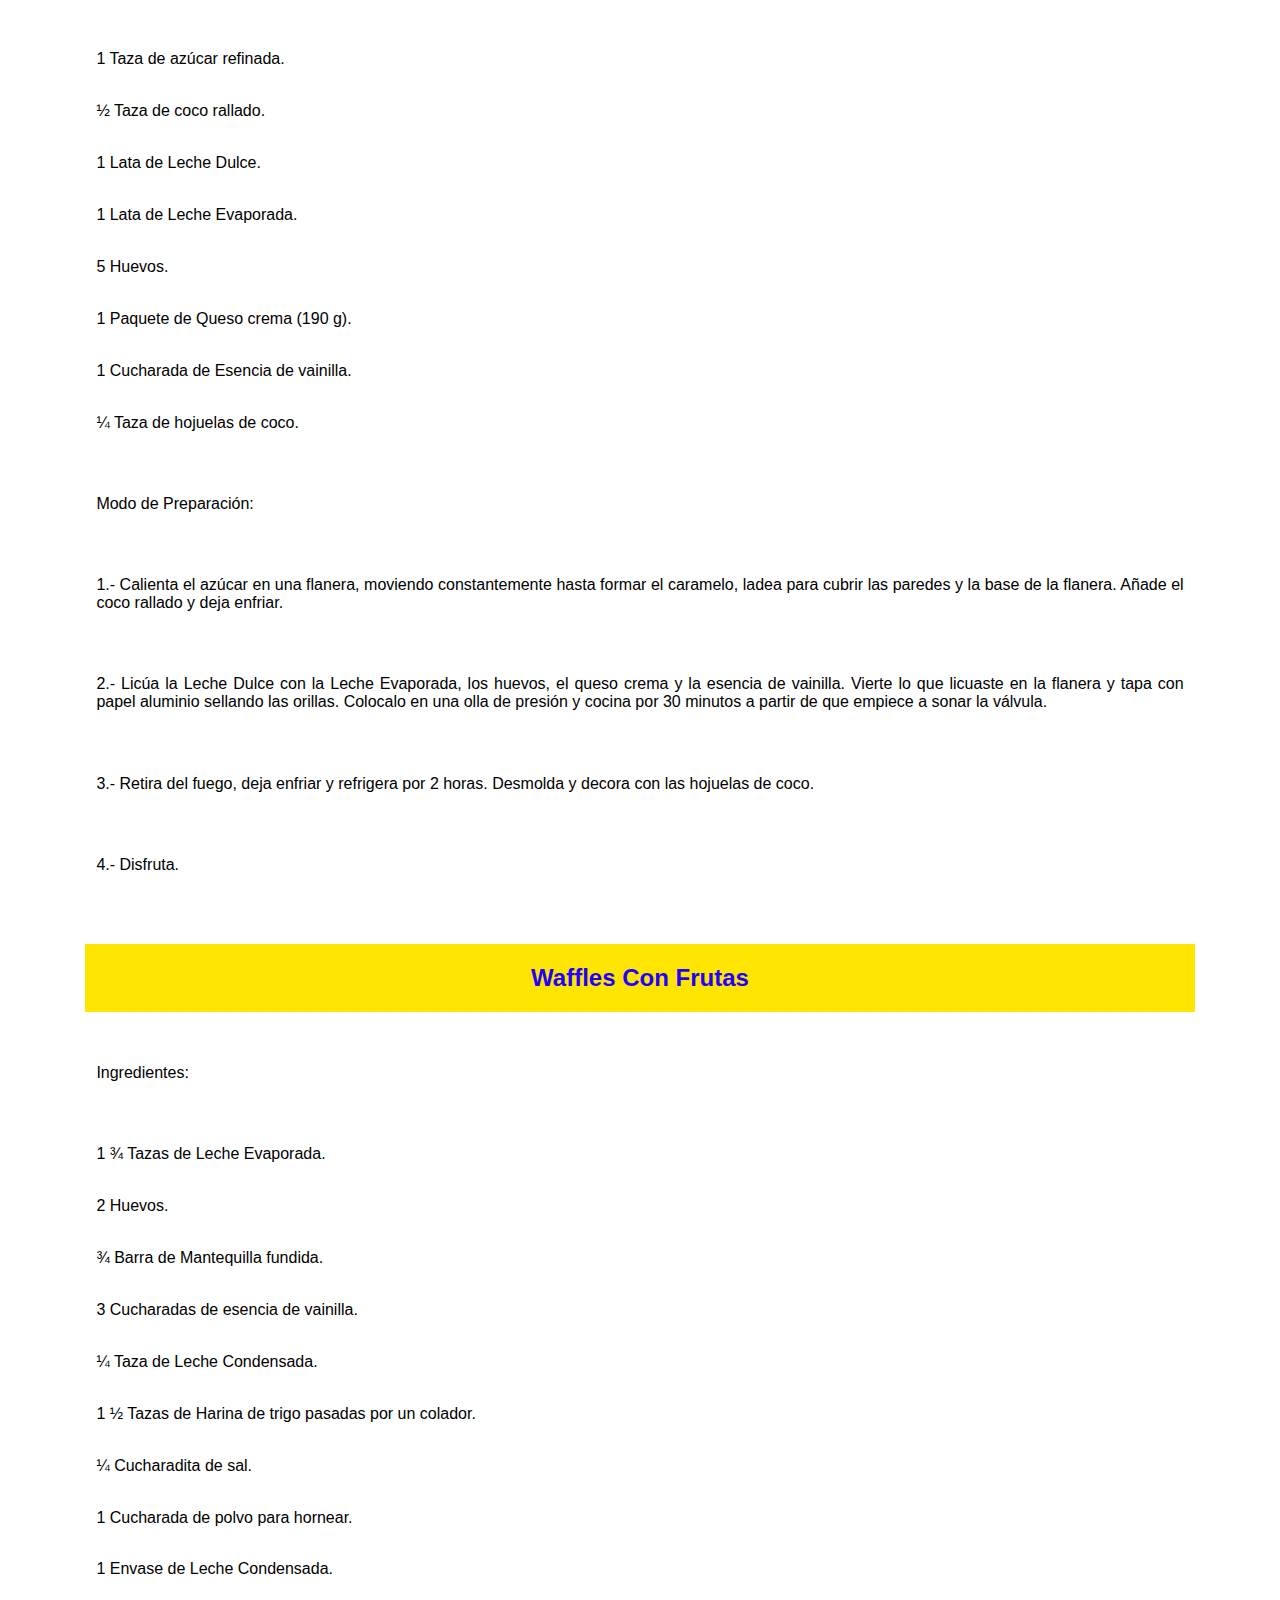
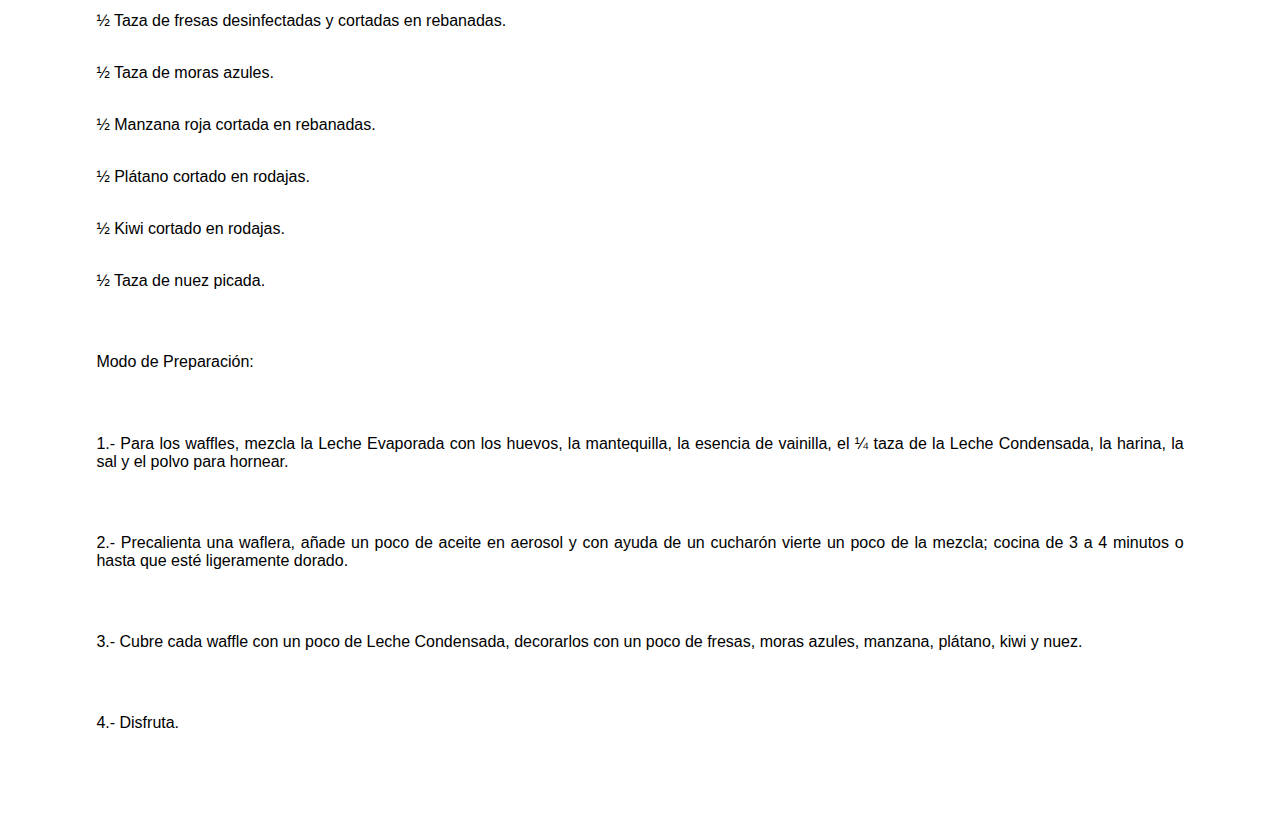
<file: Recetario/ClasicosRev.html>
<!DOCTYPE html>
<html lang="en">
<head>
    <meta charset="UTF-8">
    <meta name="viewport" content="width=device-width, initial-scale=1.0">
    <title>Clásicos Renovados</title>
    <link rel="stylesheet" href="hoja-estilo.css">
</head>
<body>
    <div class="informacion">
    <H1>Clásicos Renovados</H1>
    <br>
    <p>Te ofrecemos varias opciones en este apartado.</p>
    <br>
    <h2>Carlota Dulce De Leche Y Café</h2>
    &emsp;
    <p>Ingredientes:</p>
    &emsp;
        <p> 1 ½ Paquetes de Queso crema a temperatura ambiente (190 g c/u).</p>
        <p> 1 Lata de Leche Dulce.</p>
        <p> 1 Lata de Media Crema.</p>
        <p> 1 Cucharadita de canela molida.</p>
        <p> 1 ½ Sobres de Grenetina (7 g c/u) hidratada en ¼ taza de agua y disuelta.</p>
        <p> 4 Cucharadas de Café 100% puro soluble.</p>
        <p> 1 Taza de agua caliente.</p>
        <p> 1 ½ Paquetes de Galletas tipo soletas (450 g)</p>
        <p> Granos de Café para decorar.</p>
    &emsp;
    <p>Modo de Preparación:</p>
    &emsp;
    <p> 1.- Bate el queso hasta acremar, agrega la lata de Leche Dulce, la Media Crema, la canela y sin dejar de batir, añade poco a 
    poco la grenetina disuelta. Forra el fondo de un aro de 22 cm de diámetro para pastelería con papel aluminio, la orilla con 
    acetato y colócalo en una charola.</p>
    &emsp;
    <p> 2.- Disuelve el Café 100% Puro Soluble en el agua caliente y humedece las soletas conforme las utilices.  Cubre el fondo del 
    aro con un poco de la mezcla de Leche Dulce y coloca alrededor de forma vertical, algunas soletas sin hidratar. Para el relleno,
    añade una capa de soletas hidratadas en café, una capa de la mezcla de Leche Dulce y repite el proceso hasta terminar con los 
    ingredientes; refrigera hasta que cuaje.</p>
    &emsp;
    <p> 3.- Desmolda y decora con un poco de Leche Dulce y granos de café.</p>
    &emsp;
    <p> 4.- Disfruta.</p>
    <br>
    <br>
    <h2>Flan Dulce De Leche Y Coco</h2>
    &emsp;
    <p>Ingredientes:</p>
    &emsp;
    <p> 1 Taza de azúcar refinada.</p>
    <p> ½ Taza de coco rallado.</p>
    <p> 1 Lata de Leche Dulce.</p>
    <p> 1 Lata de Leche Evaporada.</p>
    <p> 5 Huevos.</p>
    <p> 1 Paquete de Queso crema (190 g).</p>
    <p> 1 Cucharada de Esencia de vainilla.</p>
    <p> ¼ Taza de hojuelas de coco.</p>
    &emsp;
    <p>Modo de Preparación:</p>
    &emsp;
    <p> 1.- Calienta el azúcar en una flanera, moviendo constantemente hasta formar el caramelo, ladea para cubrir las paredes y la 
    base de la flanera. Añade el coco rallado y deja enfriar.</p>
    &emsp;
    <p> 2.- Licúa la Leche Dulce con la Leche Evaporada, los huevos, el queso crema y la esencia de vainilla. Vierte lo que licuaste 
    en la flanera y tapa con papel aluminio sellando las orillas. Colocalo en una olla de presión y cocina por 30 minutos a partir de 
    que empiece a sonar la válvula.</p>
    &emsp;
    <p> 3.- Retira del fuego, deja enfriar y refrigera por 2 horas. Desmolda y decora con las hojuelas de coco.</p>
    &emsp;
    <p> 4.- Disfruta.</p>
    <br>
    <br>
    <h2>Waffles Con Frutas</h2>
    &emsp;
    <p>Ingredientes:</p>
    &emsp;
    <p> 1 ¾ Tazas de Leche Evaporada.</p>
    <p> 2 Huevos.</p>
    <p> ¾ Barra de Mantequilla fundida.</p>
    <p> 3 Cucharadas de esencia de vainilla.</p>
    <p> ¼ Taza de Leche Condensada.</p>
    <p> 1 ½ Tazas de Harina de trigo pasadas por un colador.</p>
    <p> ¼ Cucharadita de sal.</p>
    <p> 1 Cucharada de polvo para hornear.</p>
    <p> 1 Envase de Leche Condensada.</p>
    <p> ½ Taza de fresas desinfectadas y cortadas en rebanadas.</p>
    <p> ½ Taza de moras azules.</p>
    <p> ½ Manzana roja cortada en rebanadas.</p>
    <p> ½ Plátano cortado en rodajas.</p>
    <p> ½ Kiwi cortado en rodajas.</p>
    <p> ½ Taza de nuez picada.</p>
    &emsp;
    <p>Modo de Preparación:</p>
    &emsp;
    <p> 1.- Para los waffles, mezcla la Leche Evaporada con los huevos, la mantequilla, la esencia de 
    vainilla, el ¼ taza de la Leche Condensada, la harina, la sal y el polvo para hornear.</p>
    &emsp;
    <p> 2.- Precalienta una waflera, añade un poco de aceite en aerosol y con ayuda de un cucharón vierte un 
    poco de la mezcla; cocina de 3 a 4 minutos o hasta que esté ligeramente dorado.</p>
    &emsp;
    <p> 3.- Cubre cada waffle con un poco de Leche Condensada, decorarlos con un poco de fresas, moras 
    azules, manzana, plátano, kiwi y nuez.</p>
    &emsp;
    <p> 4.- Disfruta.</p>
        </div>
</body>
</html>
</file>
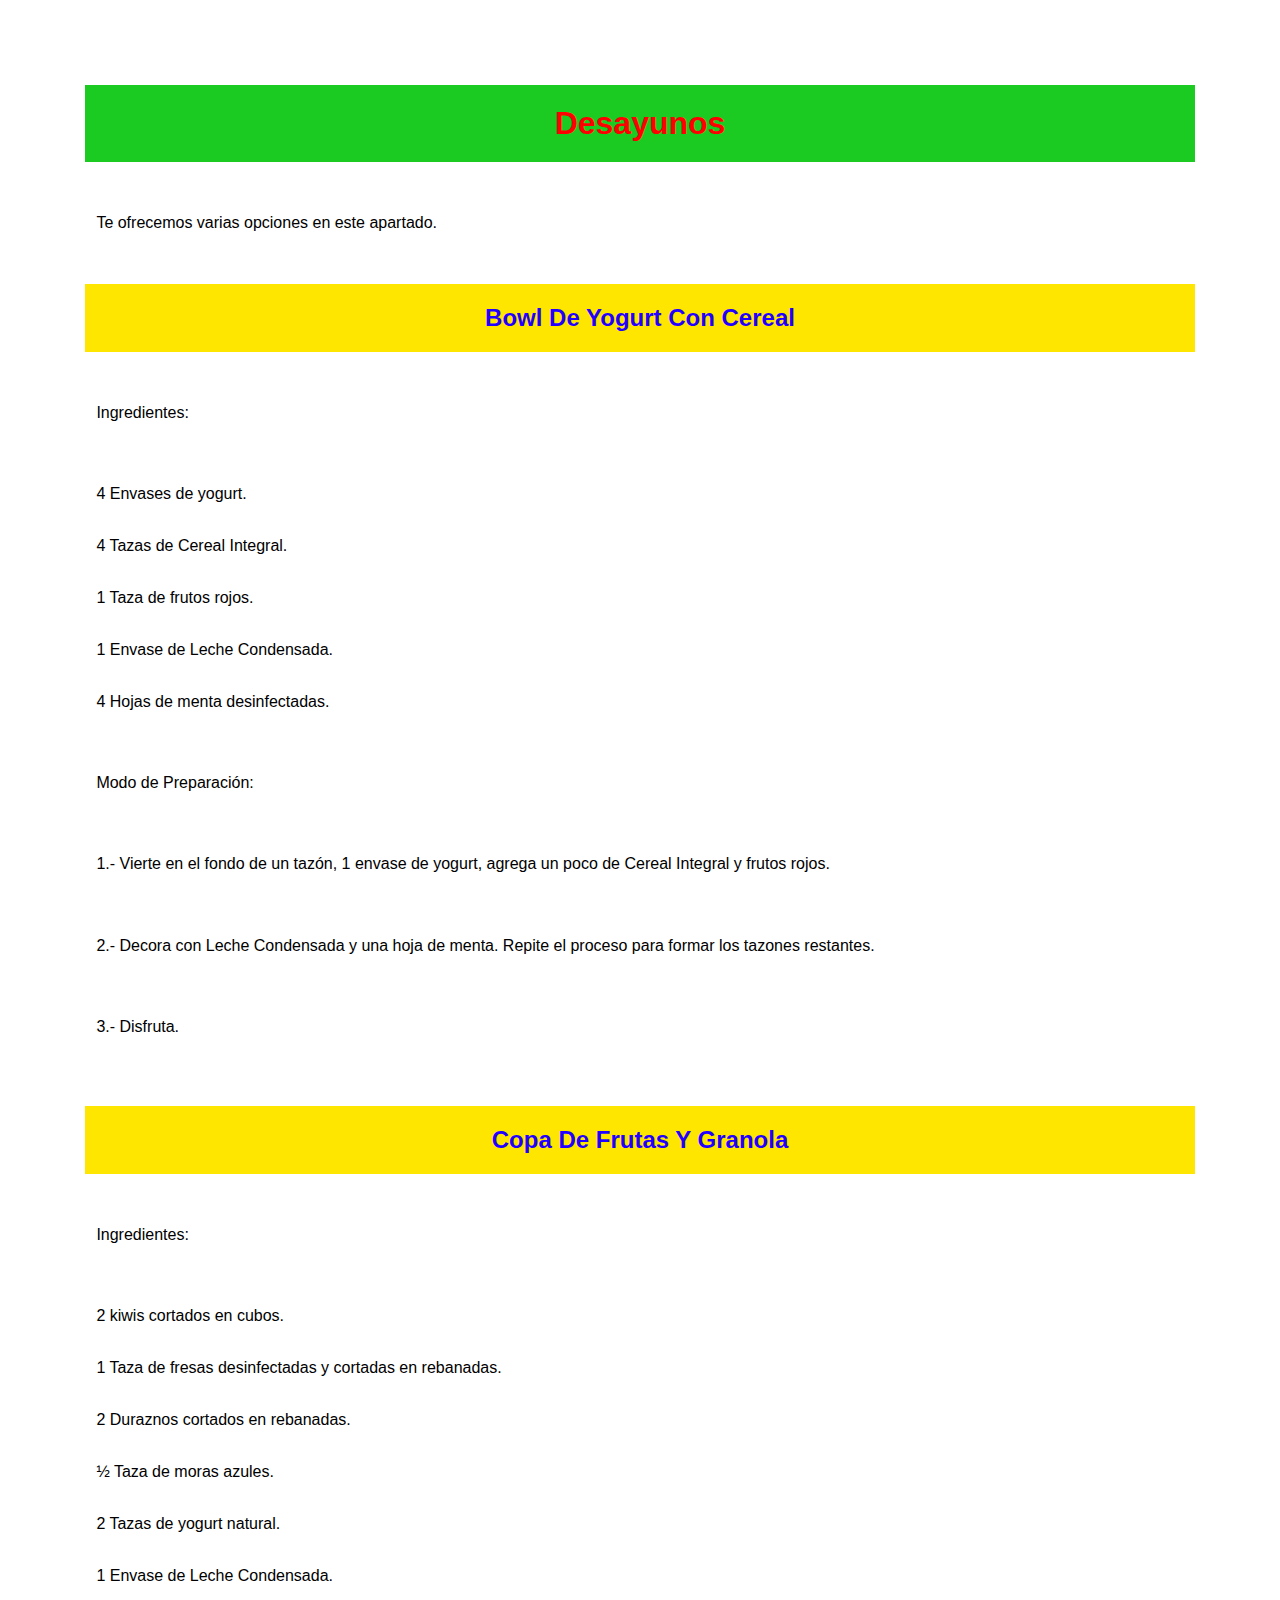
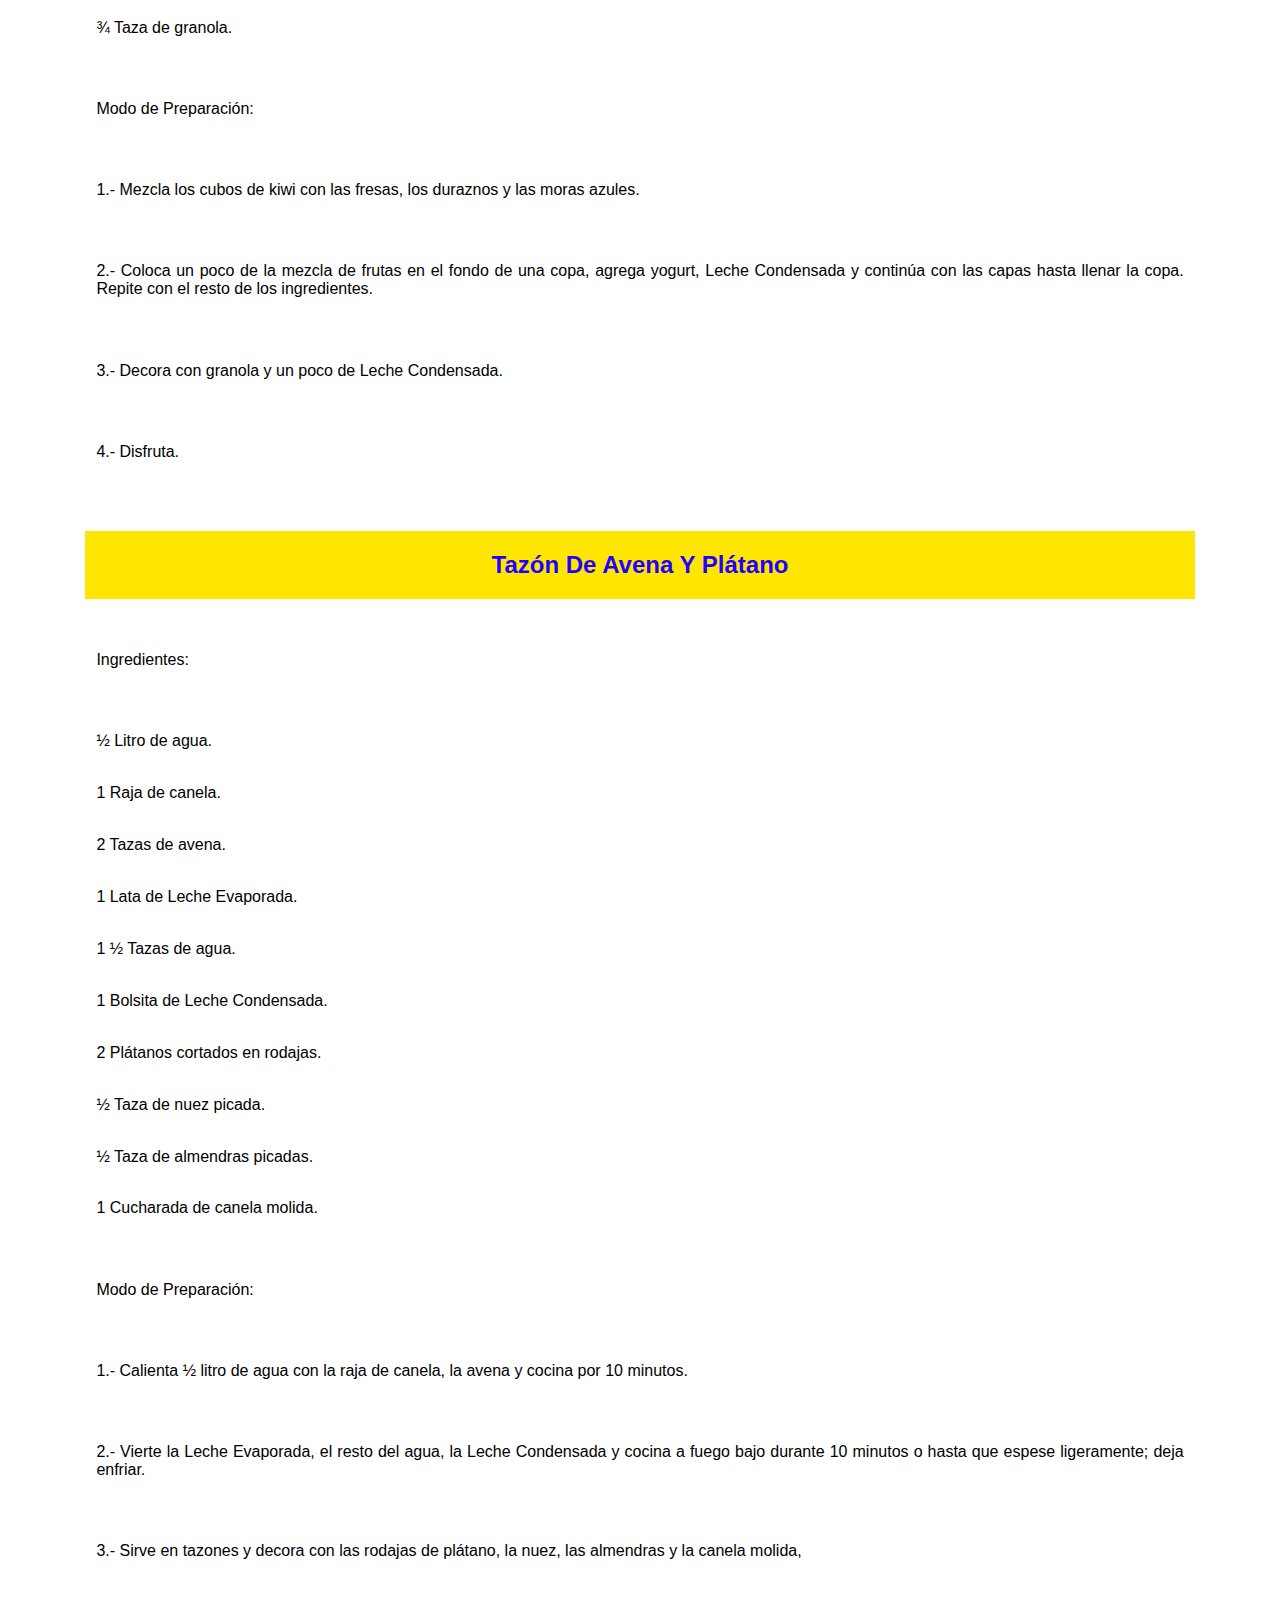
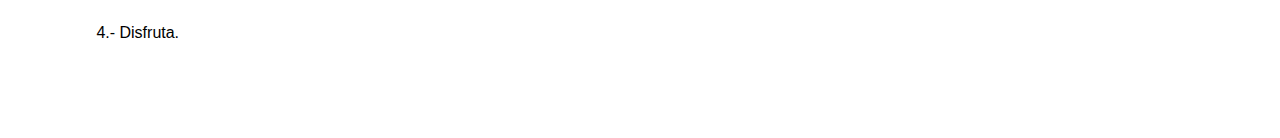
<file: Recetario/Desayunos.html>
<!DOCTYPE html>
<html lang="en">
<head>
    <meta charset="UTF-8">
    <meta name="viewport" content="width=device-width, initial-scale=1.0">
    <title>Desayunos</title>
    <link rel="stylesheet" href="hoja-estilo.css">
</head>
<body>
    <div class="informacion">
    <H1>Desayunos</H1>
    <br>
    <p>Te ofrecemos varias opciones en este apartado.</p>
    <br>
    <h2>Bowl De Yogurt Con Cereal</h2>
    &emsp;
    <p>Ingredientes:</p>
    &emsp;
        <p> 4 Envases de yogurt.</p>
        <p> 4 Tazas de Cereal Integral.</p>
        <p> 1 Taza de frutos rojos.</p>
        <p> 1 Envase de Leche Condensada.</p>
        <p> 4 Hojas de menta desinfectadas.</p>
    &emsp;
    <p>Modo de Preparación:</p>
    &emsp;
    <p> 1.- Vierte en el fondo de un tazón, 1 envase de yogurt, agrega un poco de 
    Cereal Integral y frutos rojos.</p>
    &emsp;
    <p> 2.- Decora con Leche Condensada y una hoja de menta. Repite el proceso para 
    formar los tazones restantes.</p>
    &emsp;
    <p> 3.- Disfruta.</p>
    <br>
    <br>
    <h2>Copa De Frutas Y Granola</h2>
    &emsp;
    <p>Ingredientes:</p>
    &emsp;
    <p> 2 kiwis cortados en cubos.</p>
    <p> 1 Taza de fresas desinfectadas y cortadas en rebanadas.</p>
    <p> 2 Duraznos cortados en rebanadas.</p>
    <p> ½ Taza de moras azules.</p>
    <p> 2 Tazas de yogurt natural.</p>
    <p> 1 Envase de Leche Condensada.</p>
    <p> ¾ Taza de granola.</p>
    &emsp;
    <p>Modo de Preparación:</p>
    &emsp;
    <p> 1.- Mezcla los cubos de kiwi con las fresas, los duraznos y las moras azules.</p>
    &emsp;
    <p> 2.- Coloca un poco de la mezcla de frutas en el fondo de una copa, agrega yogurt, Leche Condensada
    y continúa con las capas hasta llenar la copa. Repite con el resto de los ingredientes.</p>
    &emsp;
    <p> 3.- Decora con granola y un poco de Leche Condensada.</p>
    &emsp;
    <p> 4.- Disfruta.</p>
    <br>
    <br>
    <h2>Tazón De Avena Y Plátano</h2>
    &emsp;
    <p>Ingredientes:</p>
    &emsp;
    <p> ½ Litro de agua.</p>
    <p> 1 Raja de canela.</p>
    <p> 2 Tazas de avena.</p>
    <p> 1 Lata de Leche Evaporada.</p>
    <p> 1 ½ Tazas de agua.</p>
    <p> 1 Bolsita de Leche Condensada.</p>
    <p> 2 Plátanos cortados en rodajas.</p>
    <p> ½ Taza de nuez picada.</p>
    <p> ½ Taza de almendras picadas.</p>
    <p> 1 Cucharada de canela molida.</p>
    &emsp;
    <p>Modo de Preparación:</p>
    &emsp;
    <p> 1.- Calienta ½ litro de agua con la raja de canela, la avena y cocina por 10 minutos.</p>
    &emsp;
    <p> 2.- Vierte la Leche Evaporada, el resto del agua, la Leche Condensada y cocina a fuego bajo durante 10
    minutos o hasta que espese ligeramente; deja enfriar.</p>
    &emsp;
    <p> 3.- Sirve en tazones y decora con las rodajas de plátano, la nuez, las almendras y la canela molida,</p>
    &emsp;
    <p> 4.- Disfruta.</p>
        </div>
</body>
</html>
</file>
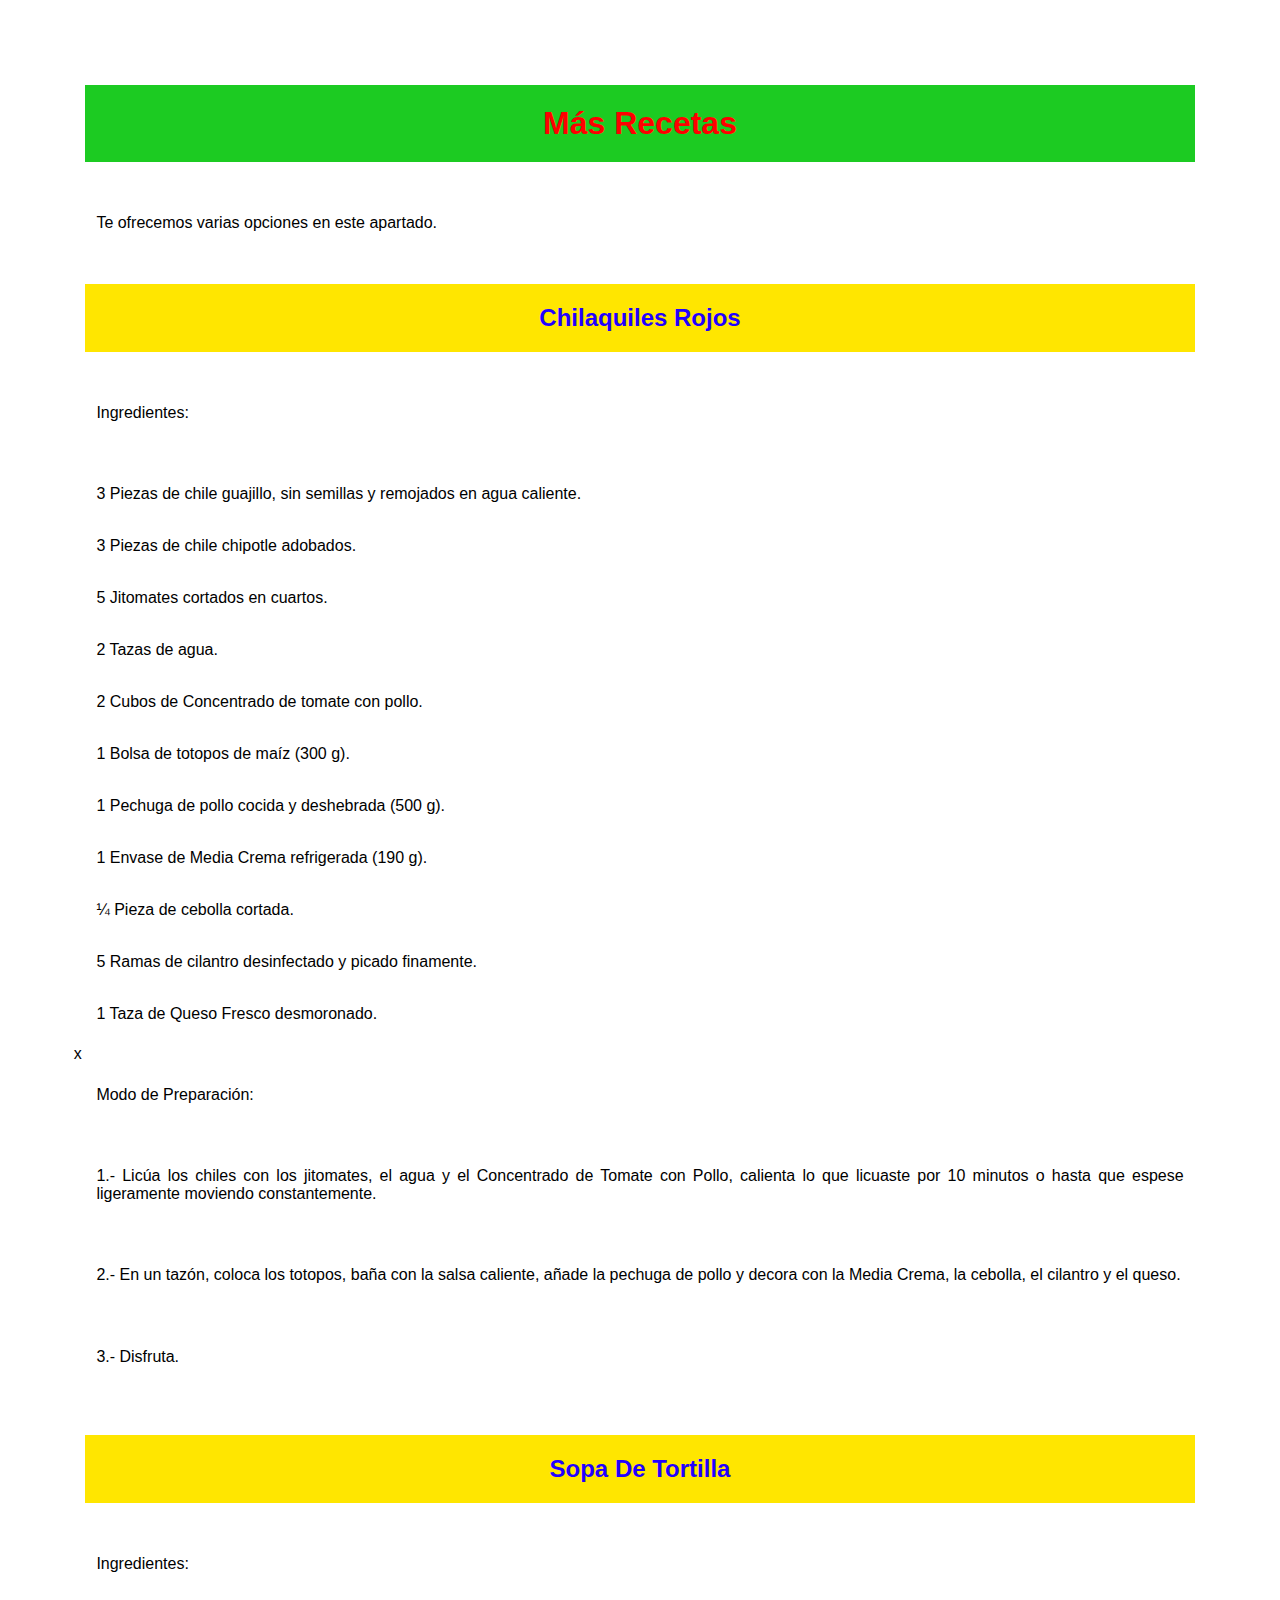
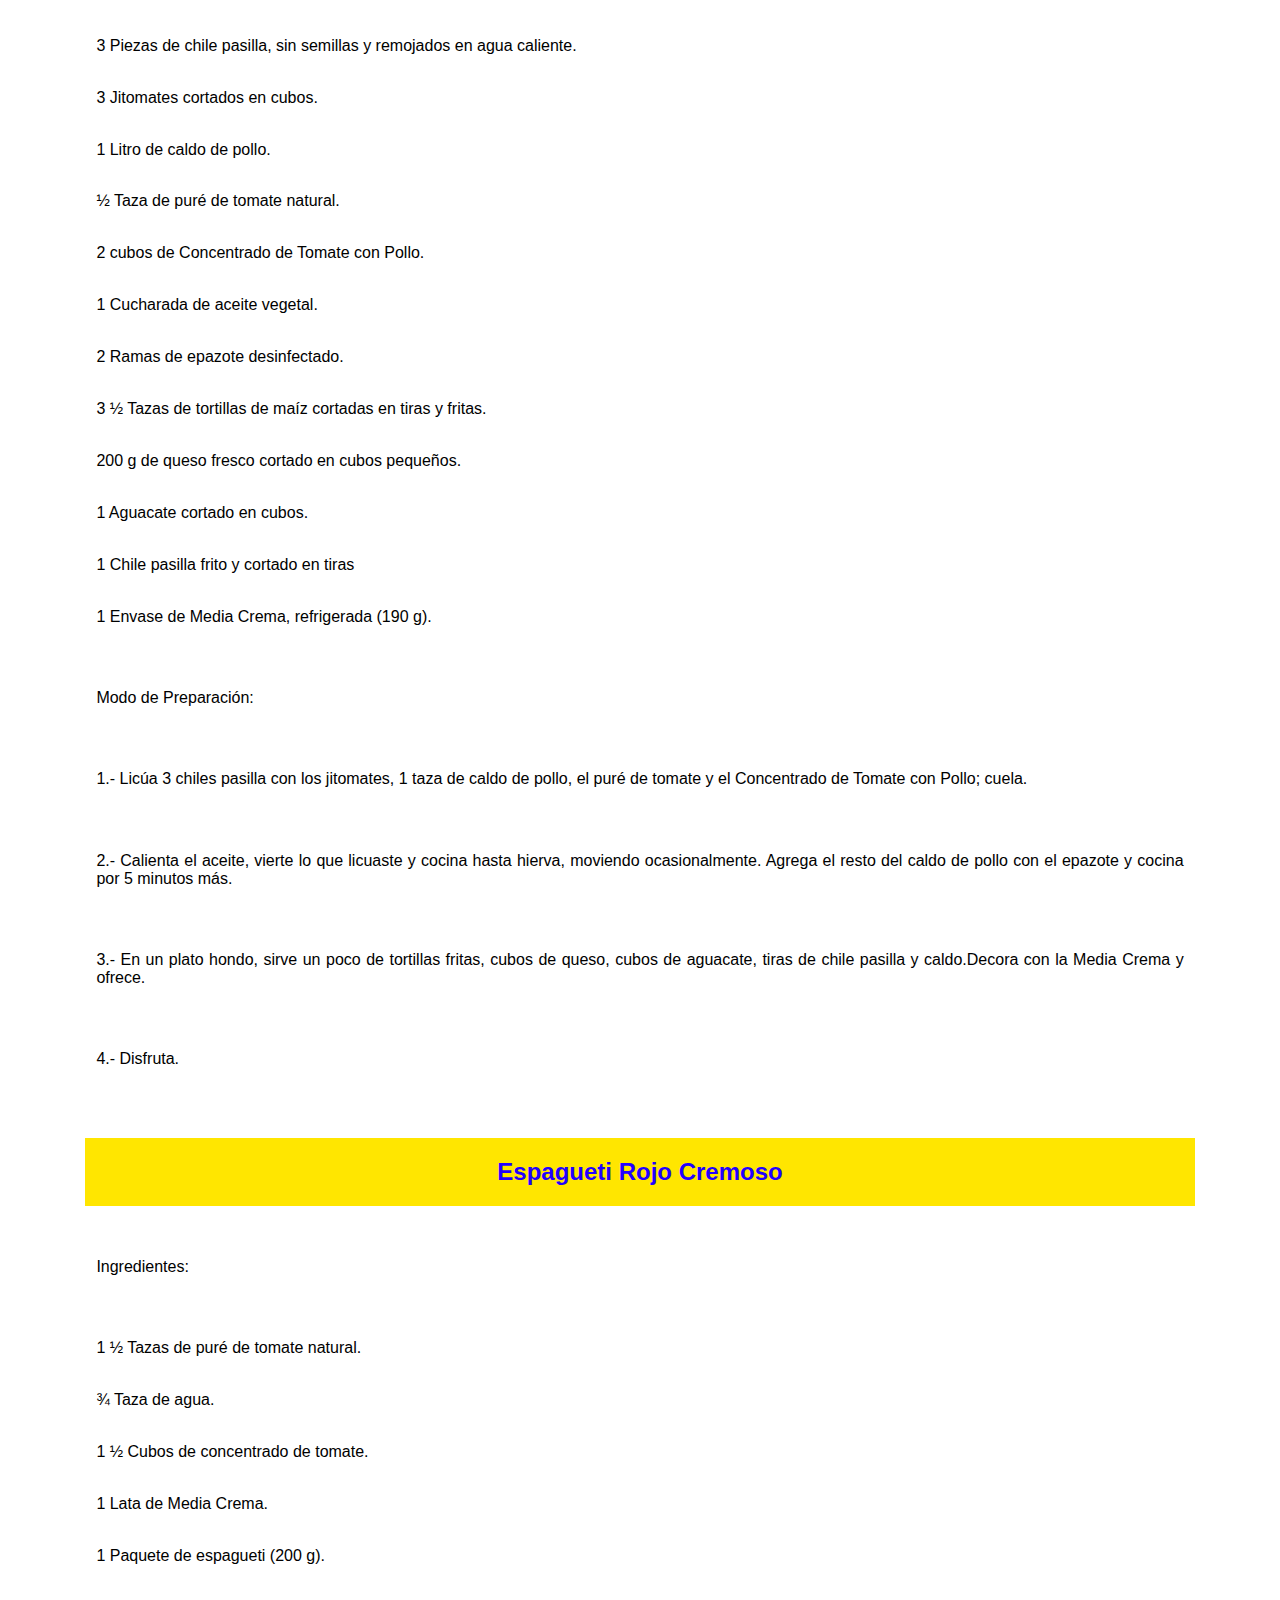
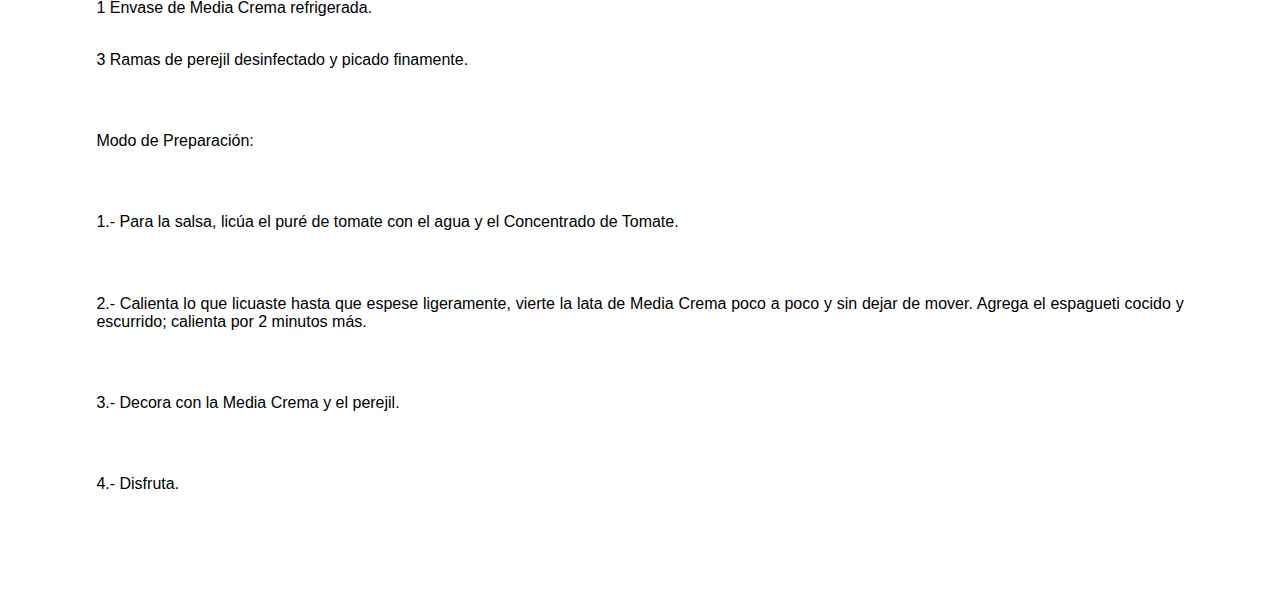
<file: Recetario/MasR.html>
<!DOCTYPE html>
<html lang="en">
<head>
    <meta charset="UTF-8">
    <meta name="viewport" content="width=device-width, initial-scale=1.0">
    <title>Más Recetas</title>
    <link rel="stylesheet" href="hoja-estilo.css">
</head>
<body>
    <div class="informacion">
    <H1>Más Recetas</H1>
    <br>
    <p>Te ofrecemos varias opciones en este apartado.</p>
    <br>
    <h2>Chilaquiles Rojos</h2>
    &emsp;
    <p>Ingredientes:</p>
    &emsp;
        <p> 3 Piezas de chile guajillo, sin semillas y remojados en agua caliente.</p>
        <p> 3 Piezas de chile chipotle adobados.</p>
        <p> 5 Jitomates cortados en cuartos.</p>
        <p> 2 Tazas de agua.</p>
        <p> 2 Cubos de Concentrado de tomate con pollo.</p>
        <p> 1 Bolsa de totopos de maíz (300 g).</p>
        <p> 1 Pechuga de pollo cocida y deshebrada (500 g).</p>
        <p> 1 Envase de Media Crema refrigerada (190 g).</p>
        <p> ¼ Pieza de cebolla cortada.</p>
        <p> 5 Ramas de cilantro desinfectado y picado finamente.</p>
        <p> 1 Taza de Queso Fresco desmoronado.</p>x
    &emsp;
    <p>Modo de Preparación:</p>
    &emsp;
    <p> 1.- Licúa los chiles con los jitomates, el agua y el Concentrado de Tomate con Pollo, calienta lo que 
    licuaste por 10 minutos o hasta que espese ligeramente moviendo constantemente.</p>
    &emsp;
    <p> 2.- En un tazón, coloca los totopos, baña con la salsa caliente, añade la pechuga de pollo y decora 
    con la Media Crema, la cebolla, el cilantro y el queso.</p>
    &emsp;
    <p> 3.- Disfruta.</p>
    <br>
    <br>
    <h2>Sopa De Tortilla</h2>
    &emsp;
    <p>Ingredientes:</p>
    &emsp;
    <p> 3 Piezas de chile pasilla, sin semillas y remojados en agua caliente.</p>
    <p> 3 Jitomates cortados en cubos.</p>
    <p> 1 Litro de caldo de pollo.</p>
    <p> ½ Taza de puré de tomate natural.</p>    
    <p> 2 cubos de Concentrado de Tomate con Pollo.</p>    
    <p> 1 Cucharada de aceite vegetal.</p>    
    <p> 2 Ramas de epazote desinfectado.</p>    
    <p> 3 ½ Tazas de tortillas de maíz cortadas en tiras y fritas.</p>    
    <p> 200 g de queso fresco cortado en cubos pequeños.</p>    
    <p> 1 Aguacate cortado en cubos.</p>    
    <p> 1 Chile pasilla frito y cortado en tiras</p>   
    <p> 1 Envase de Media Crema, refrigerada (190 g).</p>
    &emsp;
    <p>Modo de Preparación:</p>
    &emsp;
    <p> 1.- Licúa 3 chiles pasilla con los jitomates, 1 taza de caldo de pollo, el puré de tomate y el 
    Concentrado de Tomate con Pollo; cuela.</p>
    &emsp;
    <p> 2.- Calienta el aceite, vierte lo que licuaste y cocina hasta hierva, moviendo ocasionalmente. Agrega 
    el resto del caldo de pollo con el epazote y cocina por 5 minutos más.</p>
    &emsp;
    <p> 3.- En un plato hondo, sirve un poco de tortillas fritas, cubos de queso, cubos de aguacate, tiras de 
    chile pasilla y caldo.Decora con la Media Crema y ofrece.</p>
    &emsp;
    <p> 4.- Disfruta.</p>
    <br>
    <br>
    <h2>Espagueti Rojo Cremoso</h2>
    &emsp;
    <p>Ingredientes:</p>
    &emsp;
    <p> 1 ½ Tazas de puré de tomate natural.</p>
    <p> ¾ Taza de agua. </p>
    <p> 1 ½ Cubos de concentrado de tomate.</p>
    <p> 1 Lata de Media Crema.</p>
    <p> 1 Paquete de espagueti (200 g).</p>
    <p> 1 Envase de Media Crema refrigerada.</p>
    <p> 3 Ramas de perejil desinfectado y picado finamente.</p>
    &emsp;
    <p>Modo de Preparación:</p>
    &emsp;
    <p> 1.- Para la salsa, licúa el puré de tomate con el agua y el Concentrado de Tomate.</p>
    &emsp;
    <p> 2.- Calienta lo que licuaste hasta que espese ligeramente, vierte la lata de Media Crema poco a poco 
    y sin dejar de mover. Agrega el espagueti cocido y escurrido; calienta por 2 minutos más.</p>
    &emsp;
    <p> 3.- Decora con la Media Crema y el perejil.</p>
    &emsp;
    <p> 4.- Disfruta.</p>
        </div>
</body>
</html>
</file>
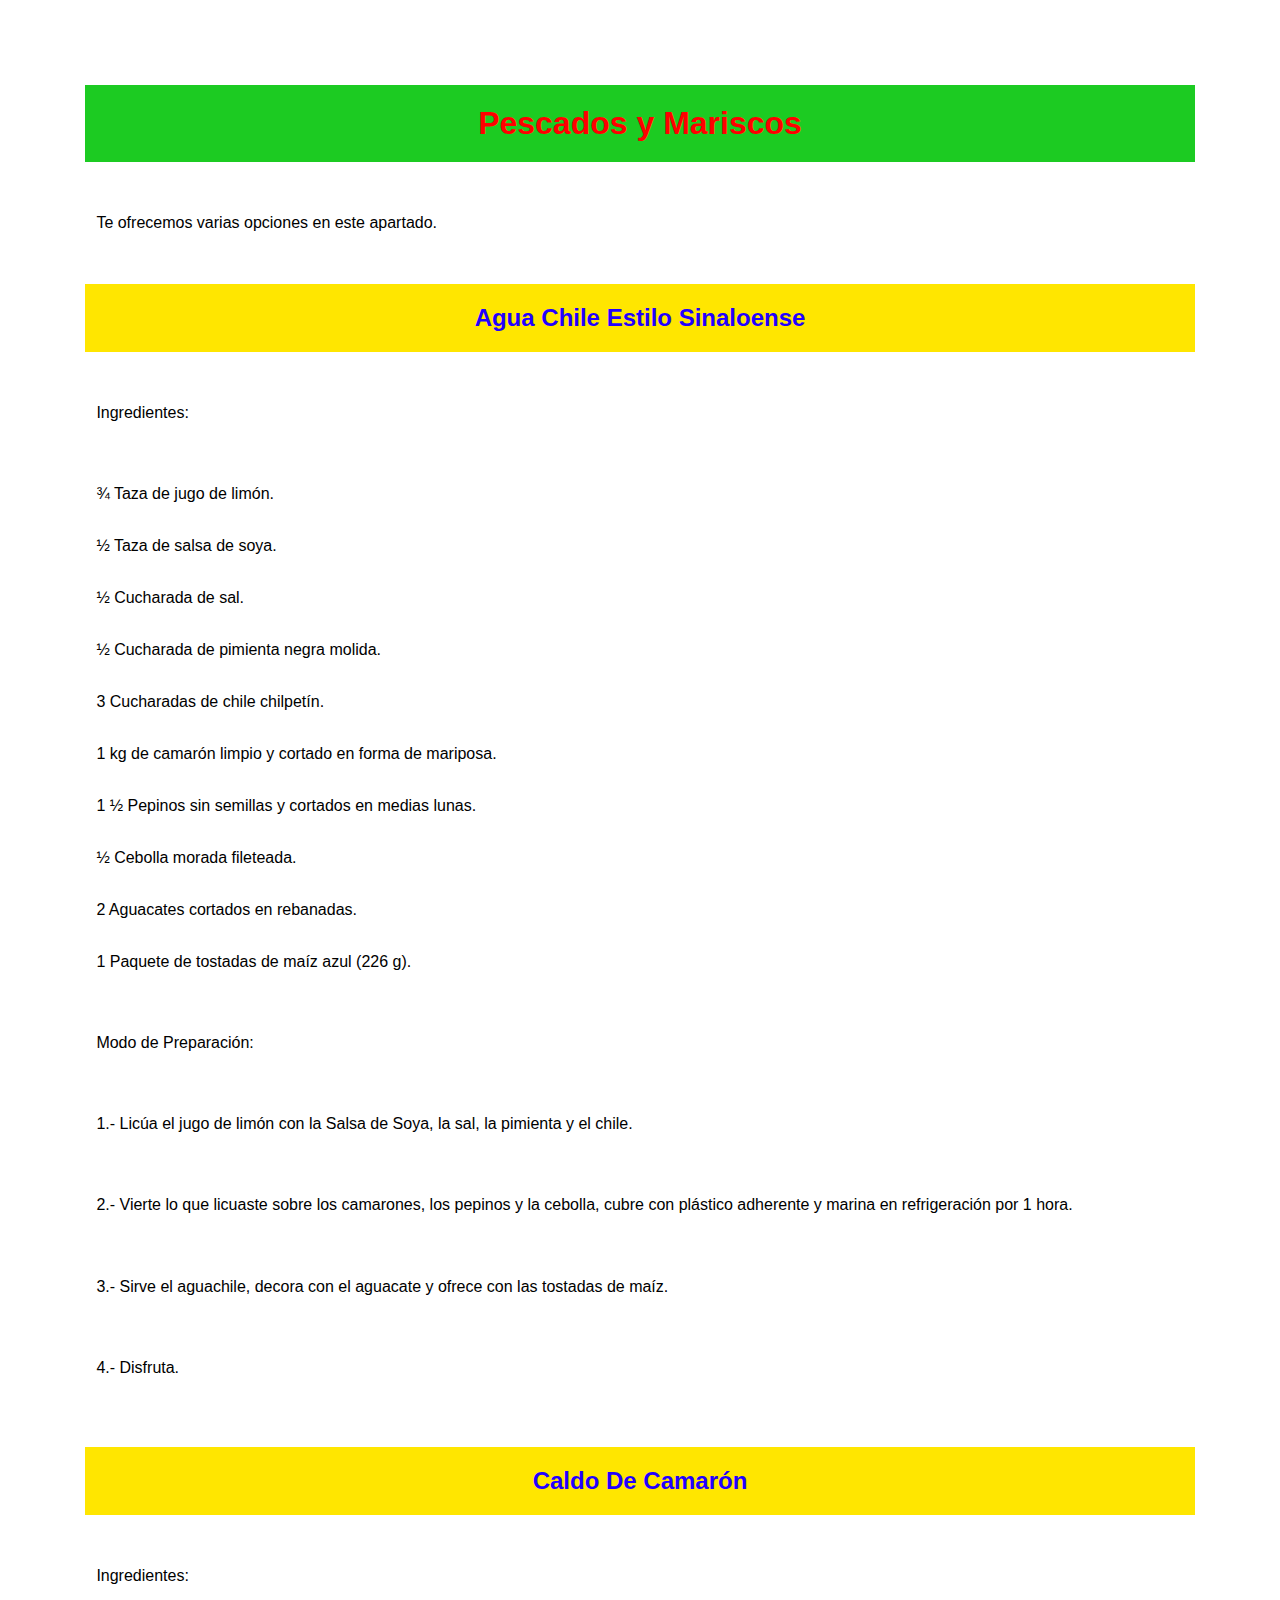
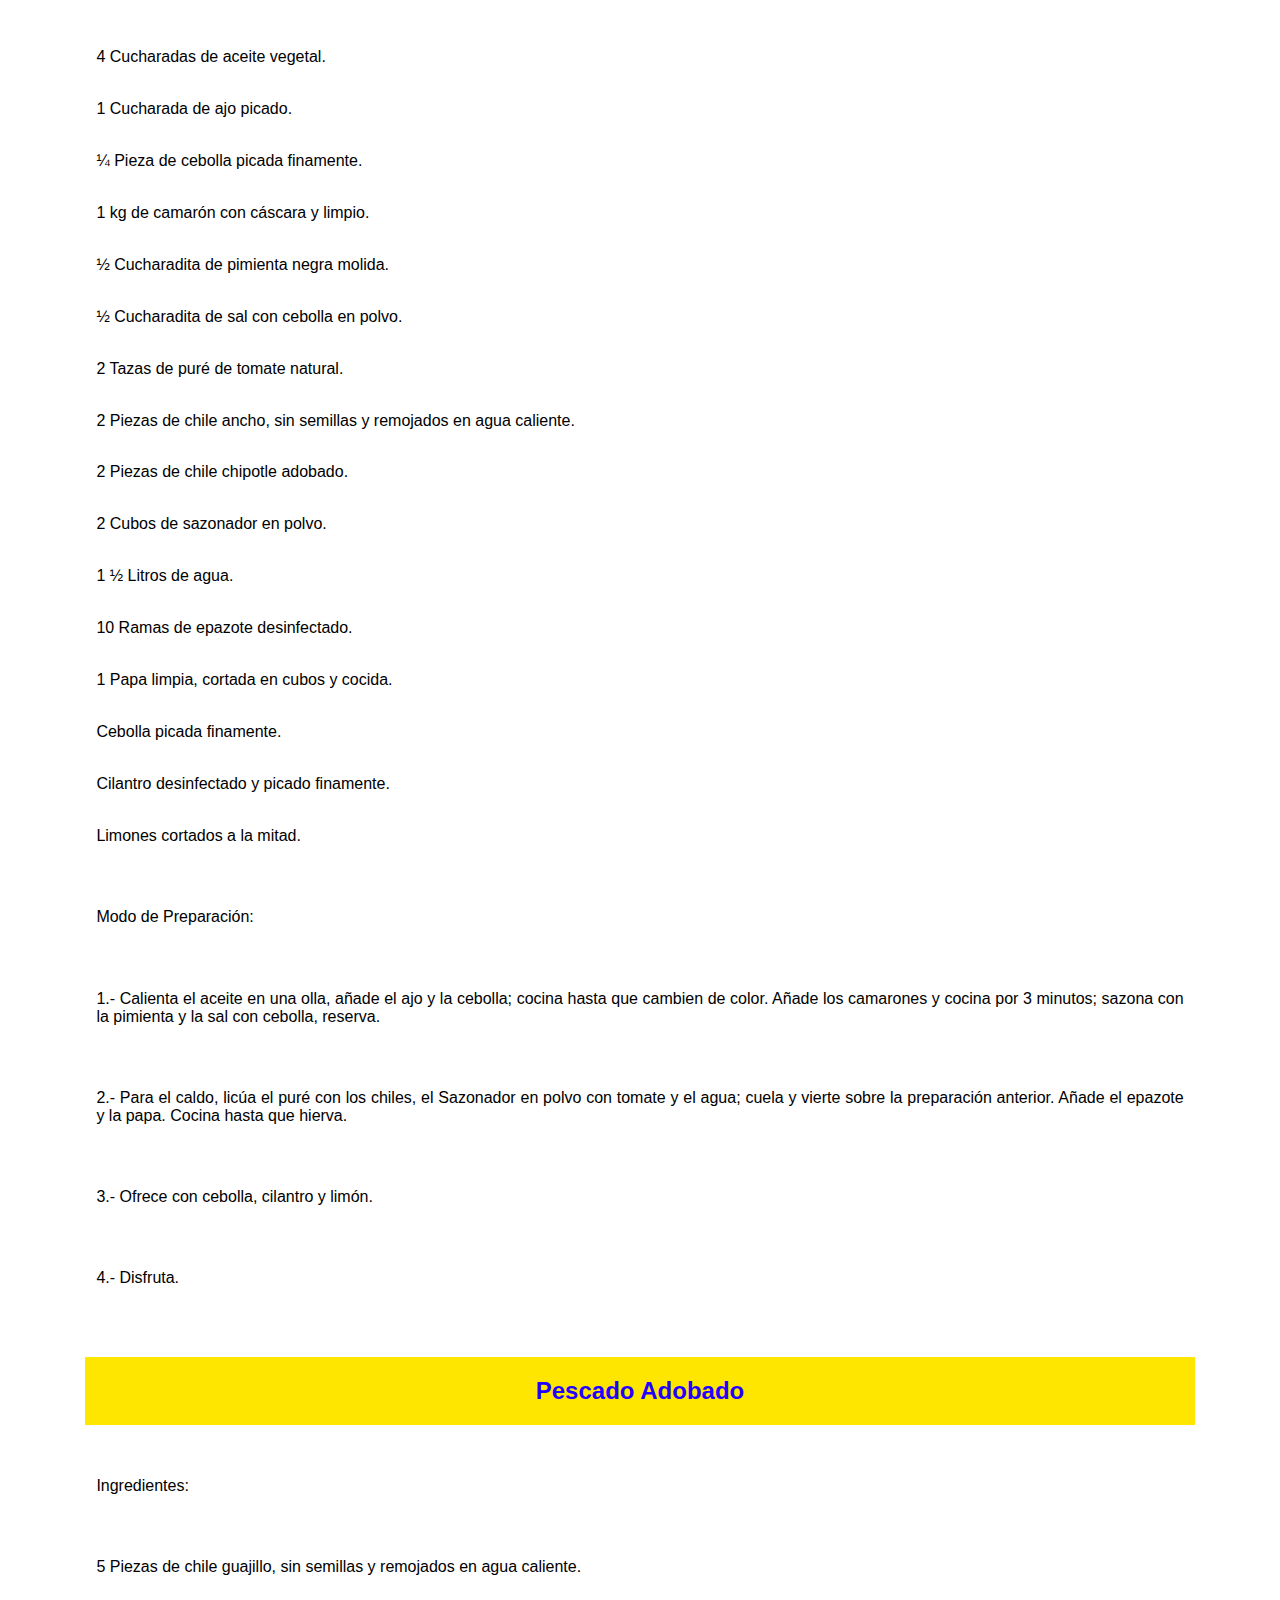
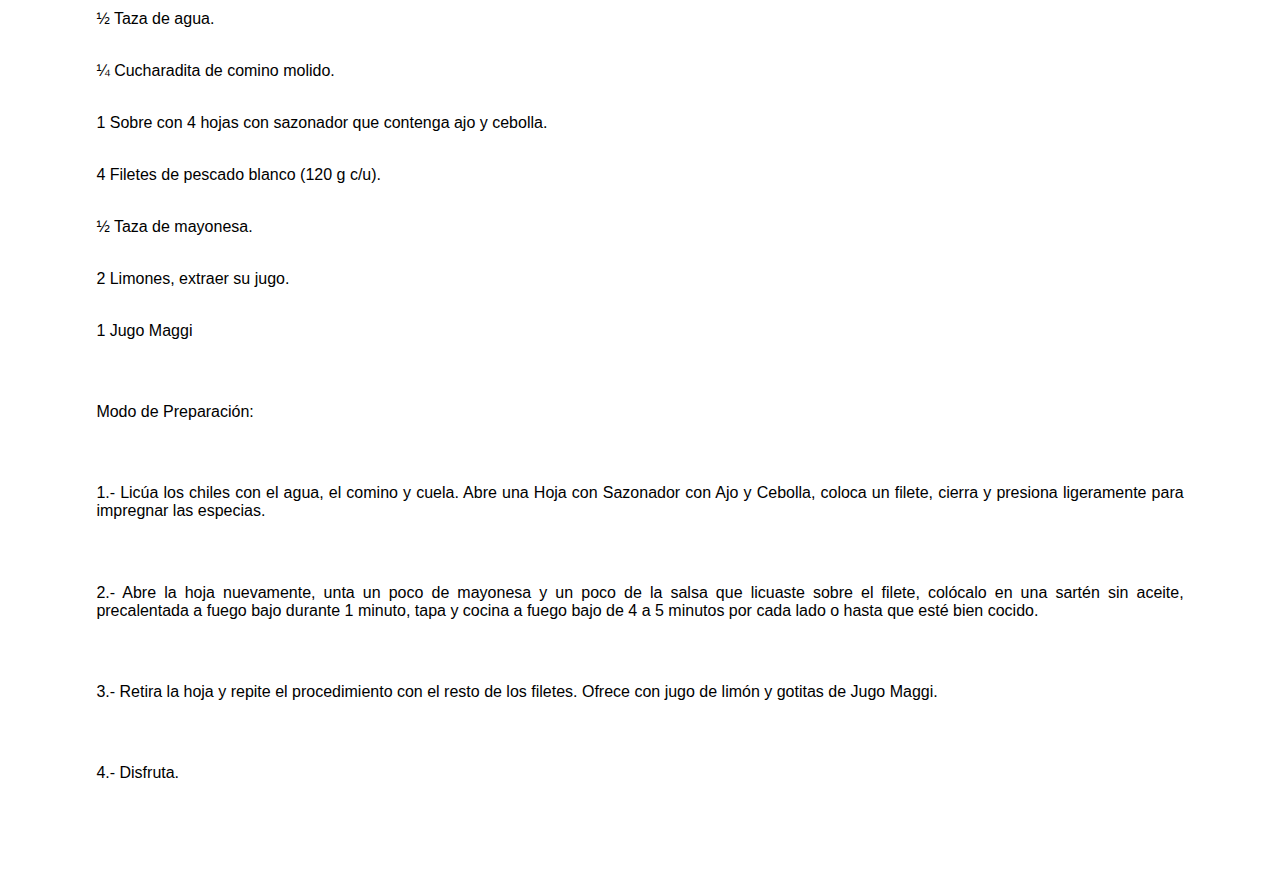
<file: Recetario/PescadosMariscos.html>
<!DOCTYPE html>
<html lang="en">
<head>
    <meta charset="UTF-8">
    <meta name="viewport" content="width=device-width, initial-scale=1.0">
    <title>Pescados y Mariscos</title>
    <link rel="stylesheet" href="hoja-estilo.css">
</head>
<body>
    <div class="informacion">
    <H1>Pescados y Mariscos</H1>
    <br>
    <p>Te ofrecemos varias opciones en este apartado.</p>
    <br>
    <h2>Agua Chile Estilo Sinaloense</h2>
    &emsp;
    <p>Ingredientes:</p>
    &emsp;
        <p> ¾ Taza de jugo de limón.</p>
        <p> ½ Taza de salsa de soya.</p>
        <p> ½ Cucharada de sal.</p>
        <p> ½ Cucharada de pimienta negra molida.</p>
        <p> 3 Cucharadas de chile chilpetín.</p>
        <p> 1 kg de camarón limpio y cortado en forma de mariposa.</p>
        <p> 1 ½ Pepinos sin semillas y cortados en medias lunas.</p>
        <p> ½ Cebolla morada fileteada.</p>
        <p> 2 Aguacates cortados en rebanadas.</p>
        <p> 1 Paquete de tostadas de maíz azul (226 g).</p>
    &emsp;
    <p>Modo de Preparación:</p>
    &emsp;
    <p> 1.- Licúa el jugo de limón con la Salsa de Soya, la sal, la pimienta y el 
    chile.</p>
    &emsp;
    <p> 2.- Vierte lo que licuaste sobre los camarones, los pepinos y la cebolla, 
    cubre con plástico adherente y marina en refrigeración por 1 hora.</p>
    &emsp;
    <p> 3.- Sirve el aguachile, decora con el aguacate y ofrece con las tostadas de 
    maíz.</p>
    &emsp;
    <p> 4.- Disfruta.</p>
    <br>
    <br>
    <h2>Caldo De Camarón</h2>
    &emsp;
    <p>Ingredientes:</p>
    &emsp;
    <p> 4 Cucharadas de aceite vegetal.</p>
    <p> 1 Cucharada de ajo picado.</p>
    <p> ¼ Pieza de cebolla picada finamente.</p>
    <p> 1 kg de camarón con cáscara y limpio.</p>
    <p> ½ Cucharadita de pimienta negra molida.</p>
    <p> ½ Cucharadita de sal con cebolla en polvo.</p>
    <p> 2 Tazas de puré de tomate natural.</p>
    <p> 2 Piezas de chile ancho, sin semillas y remojados en agua caliente.</p>
    <p> 2 Piezas de chile chipotle adobado.</p>
    <p> 2 Cubos de sazonador en polvo.</p>
    <p> 1 ½ Litros de agua.</p>
    <p> 10 Ramas de epazote desinfectado.</p>
    <p> 1 Papa limpia, cortada en cubos y cocida.</p>
    <p> Cebolla picada finamente.</p>
    <p> Cilantro desinfectado y picado finamente.</p>
    <p> Limones cortados a la mitad.</p>
    &emsp;
    <p>Modo de Preparación:</p>
    &emsp;
    <p> 1.- Calienta el aceite en una olla, añade el ajo y la cebolla; cocina hasta que 
    cambien de color. Añade los camarones y cocina por 3 minutos; sazona con la 
    pimienta y la sal con cebolla, reserva.</p>
    &emsp;
    <p> 2.- Para el caldo, licúa el puré con los chiles, el Sazonador en polvo con 
    tomate y el agua; cuela y vierte sobre la preparación anterior. Añade el epazote y 
    la papa. Cocina hasta que hierva.</p>
    &emsp;
    <p> 3.- Ofrece con cebolla, cilantro y limón.</p>
    &emsp;
    <p> 4.- Disfruta.</p>
    <br>
    <br>
    <h2>Pescado Adobado</h2>
    &emsp;
    <p>Ingredientes:</p>
    &emsp;
    <p> 5 Piezas de chile guajillo, sin semillas y remojados en agua caliente.</p>
    <p> ½ Taza de agua.</p>
    <p> ¼ Cucharadita de comino molido.</p>
    <p> 1 Sobre con 4 hojas con sazonador que contenga ajo y cebolla.</p>
    <p> 4 Filetes de pescado blanco (120 g c/u).</p>
    <p> ½ Taza de mayonesa.</p>
    <p> 2 Limones, extraer su jugo.</p>
    <p> 1 Jugo Maggi</p>
    &emsp;
    <p>Modo de Preparación:</p>
    &emsp;
    <p> 1.- Licúa los chiles con el agua, el comino y cuela. Abre una Hoja con 
    Sazonador con Ajo y Cebolla, coloca un filete, cierra y presiona ligeramente para 
    impregnar las especias.</p>
    &emsp;
    <p> 2.- Abre la hoja nuevamente, unta un poco de mayonesa y un poco de la salsa que 
    licuaste sobre el filete, colócalo en una sartén sin aceite, precalentada a fuego 
    bajo durante 1 minuto, tapa y cocina a fuego bajo de 4 a 5 minutos por cada lado o 
    hasta que esté bien cocido.</p>
    &emsp;
    <p> 3.- Retira la hoja y repite el procedimiento con el resto de los filetes. 
    Ofrece con jugo de limón y gotitas de Jugo Maggi.</p>
    &emsp;
    <p> 4.- Disfruta.</p>
        </div>
</body>
</html>
</file>
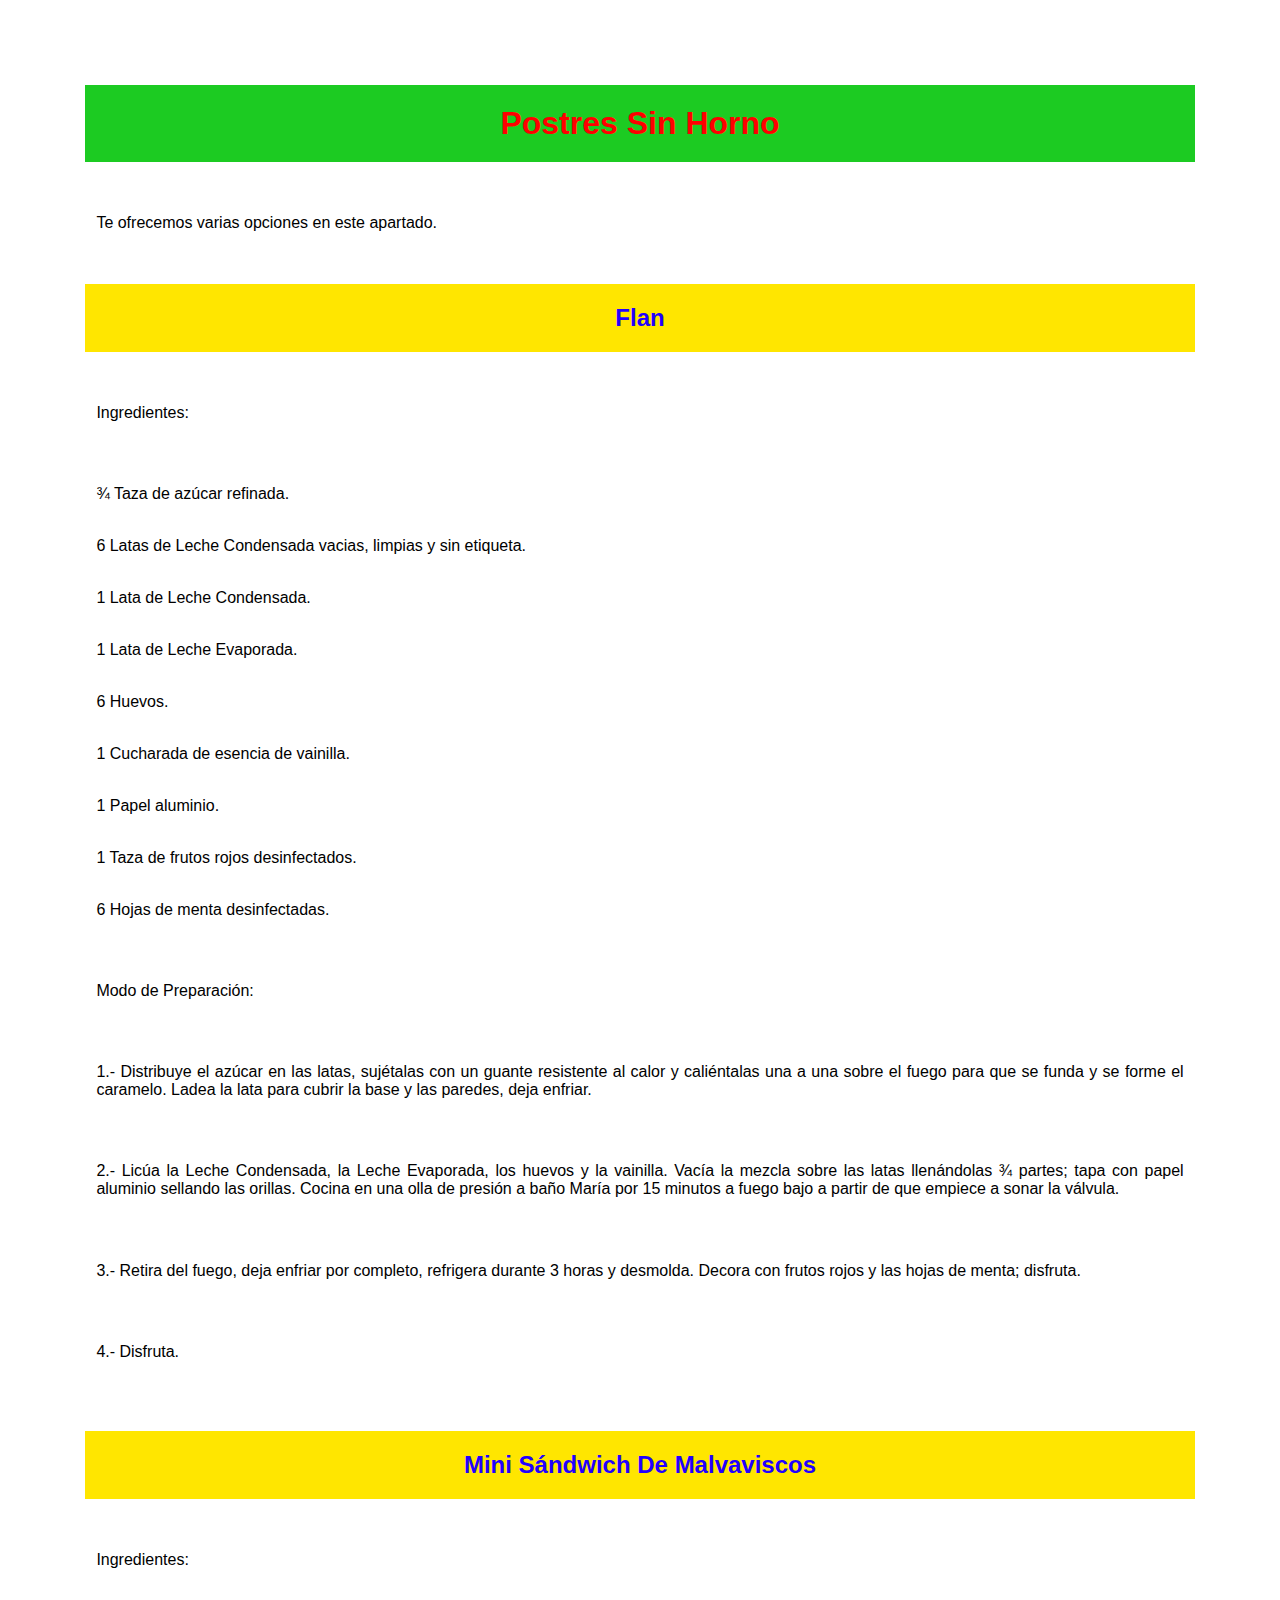
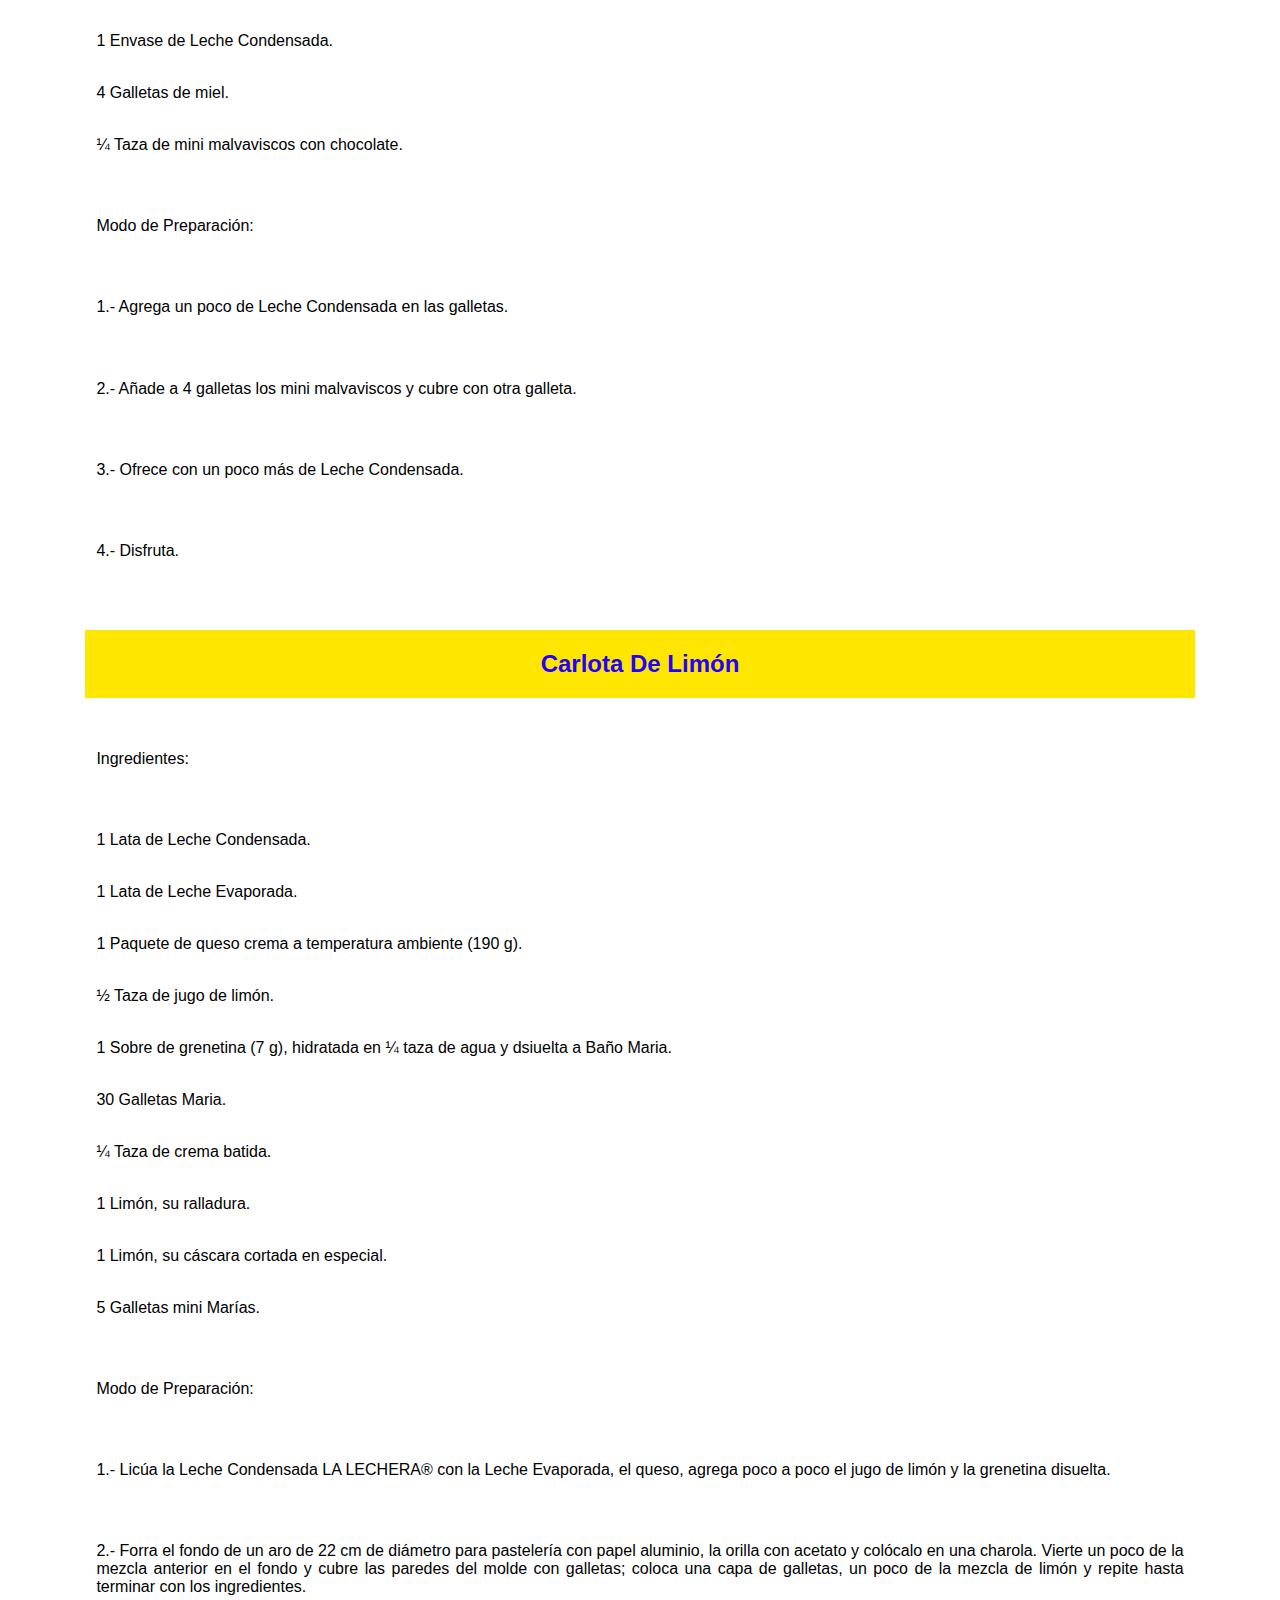
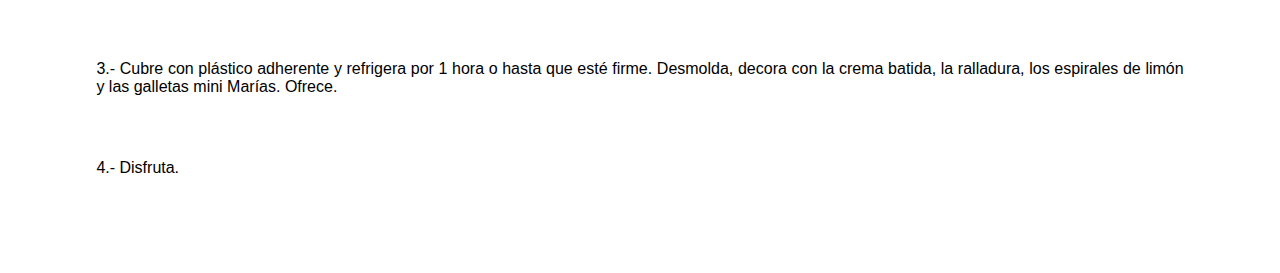
<file: Recetario/PSH.html>
<!DOCTYPE html>
<html lang="en">
<head>
    <meta charset="UTF-8">
    <meta name="viewport" content="width=device-width, initial-scale=1.0">
    <title>Postres Sin Horno</title>
    <link rel="stylesheet" href="hoja-estilo.css">
</head>
<body>
    <div class="informacion">
    <H1>Postres Sin Horno</H1>
    <br>
    <p>Te ofrecemos varias opciones en este apartado.</p>
    <br>
    <h2>Flan</h2>
    &emsp;
    <p>Ingredientes:</p>
    &emsp;
        <p> ¾ Taza de azúcar refinada.</p>
        <p> 6 Latas de Leche Condensada vacias, limpias y sin etiqueta.</p>
        <p> 1 Lata de Leche Condensada.</p>
        <p> 1 Lata de Leche Evaporada.</p>
        <p> 6 Huevos.</p>
        <p> 1 Cucharada de esencia de vainilla.</p>
        <p> 1 Papel aluminio.</p>
        <p> 1 Taza de frutos rojos desinfectados.</p>
        <p> 6 Hojas de menta desinfectadas.</p>
    &emsp;
    <p>Modo de Preparación:</p>
    &emsp;
    <p> 1.- Distribuye el azúcar en las latas, sujétalas con un guante resistente al 
    calor y caliéntalas una a una sobre el fuego para que se funda y se forme el 
    caramelo. Ladea la lata para cubrir la base y las paredes, deja enfriar.</p>
    &emsp;
    <p> 2.- Licúa la Leche Condensada, la Leche Evaporada, los huevos y la vainilla.
    Vacía la mezcla sobre las latas llenándolas ¾ partes; tapa con papel aluminio 
    sellando las orillas. Cocina en una olla de presión a baño María por 15 minutos a 
    fuego bajo a partir de que empiece a sonar la válvula.</p>
    &emsp;
    <p> 3.- Retira del fuego, deja enfriar por completo, refrigera
        durante 3 horas y desmolda. Decora con frutos rojos y las
        hojas de menta; disfruta.</p>
    &emsp;
    <p> 4.- Disfruta.</p>
    <br>
    <br>
    <h2>Mini Sándwich De Malvaviscos</h2>
    &emsp;
    <p>Ingredientes:</p>
    &emsp;
    <p> 1 Envase de Leche Condensada.</p>
    <p> 4 Galletas de miel.</p>
    <p> ¼ Taza de mini malvaviscos con chocolate.</p>
    &emsp;
    <p>Modo de Preparación:</p>
    &emsp;
    <p> 1.- Agrega un poco de Leche Condensada en las galletas.</p>
    &emsp;
    <p> 2.- Añade a 4 galletas los mini malvaviscos y cubre con otra galleta.</p>
    &emsp;
    <p> 3.- Ofrece con un poco más de Leche Condensada.</p>
    &emsp;
    <p> 4.- Disfruta.</p>
    <br>
    <br>
    <h2>Carlota De Limón</h2>
    &emsp;
    <p>Ingredientes:</p>
    &emsp;
    <p> 1 Lata de Leche Condensada.</p>
    <p> 1 Lata de Leche Evaporada.</p>
    <p> 1 Paquete de queso crema a temperatura ambiente (190 g).</p>
    <p> ½ Taza de jugo de limón.</p>
    <p> 1 Sobre de grenetina (7 g), hidratada en ¼ taza de agua y dsiuelta a Baño Maria.</p>
    <p> 30 Galletas Maria.</p>
    <p> ¼ Taza de crema batida.</p>
    <p> 1 Limón, su ralladura.</p>
    <p> 1 Limón, su cáscara cortada en especial.</p>
    <p> 5 Galletas mini Marías.</p>
    &emsp;
    <p>Modo de Preparación:</p>
    &emsp;
    <p> 1.- Licúa la Leche Condensada LA LECHERA® con la Leche Evaporada, el queso, 
    agrega poco a poco el jugo de limón y la grenetina disuelta.</p>
    &emsp;
    <p> 2.- Forra el fondo de un aro de 22 cm de diámetro para pastelería con papel 
    aluminio, la orilla con acetato y colócalo en una charola. Vierte un poco de la 
    mezcla anterior en el fondo y cubre las paredes del molde con galletas; coloca una 
    capa de galletas, un poco de la mezcla de limón y repite hasta terminar con los 
    ingredientes.</p>
    &emsp;
    <p> 3.- Cubre con plástico adherente y refrigera por 1 hora o hasta que esté firme. 
    Desmolda, decora con la crema batida, la ralladura, los espirales de limón y las 
    galletas mini Marías. Ofrece.</p>
    &emsp;
    <p> 4.- Disfruta.</p>
        </div>
</body>
</html>
</file>
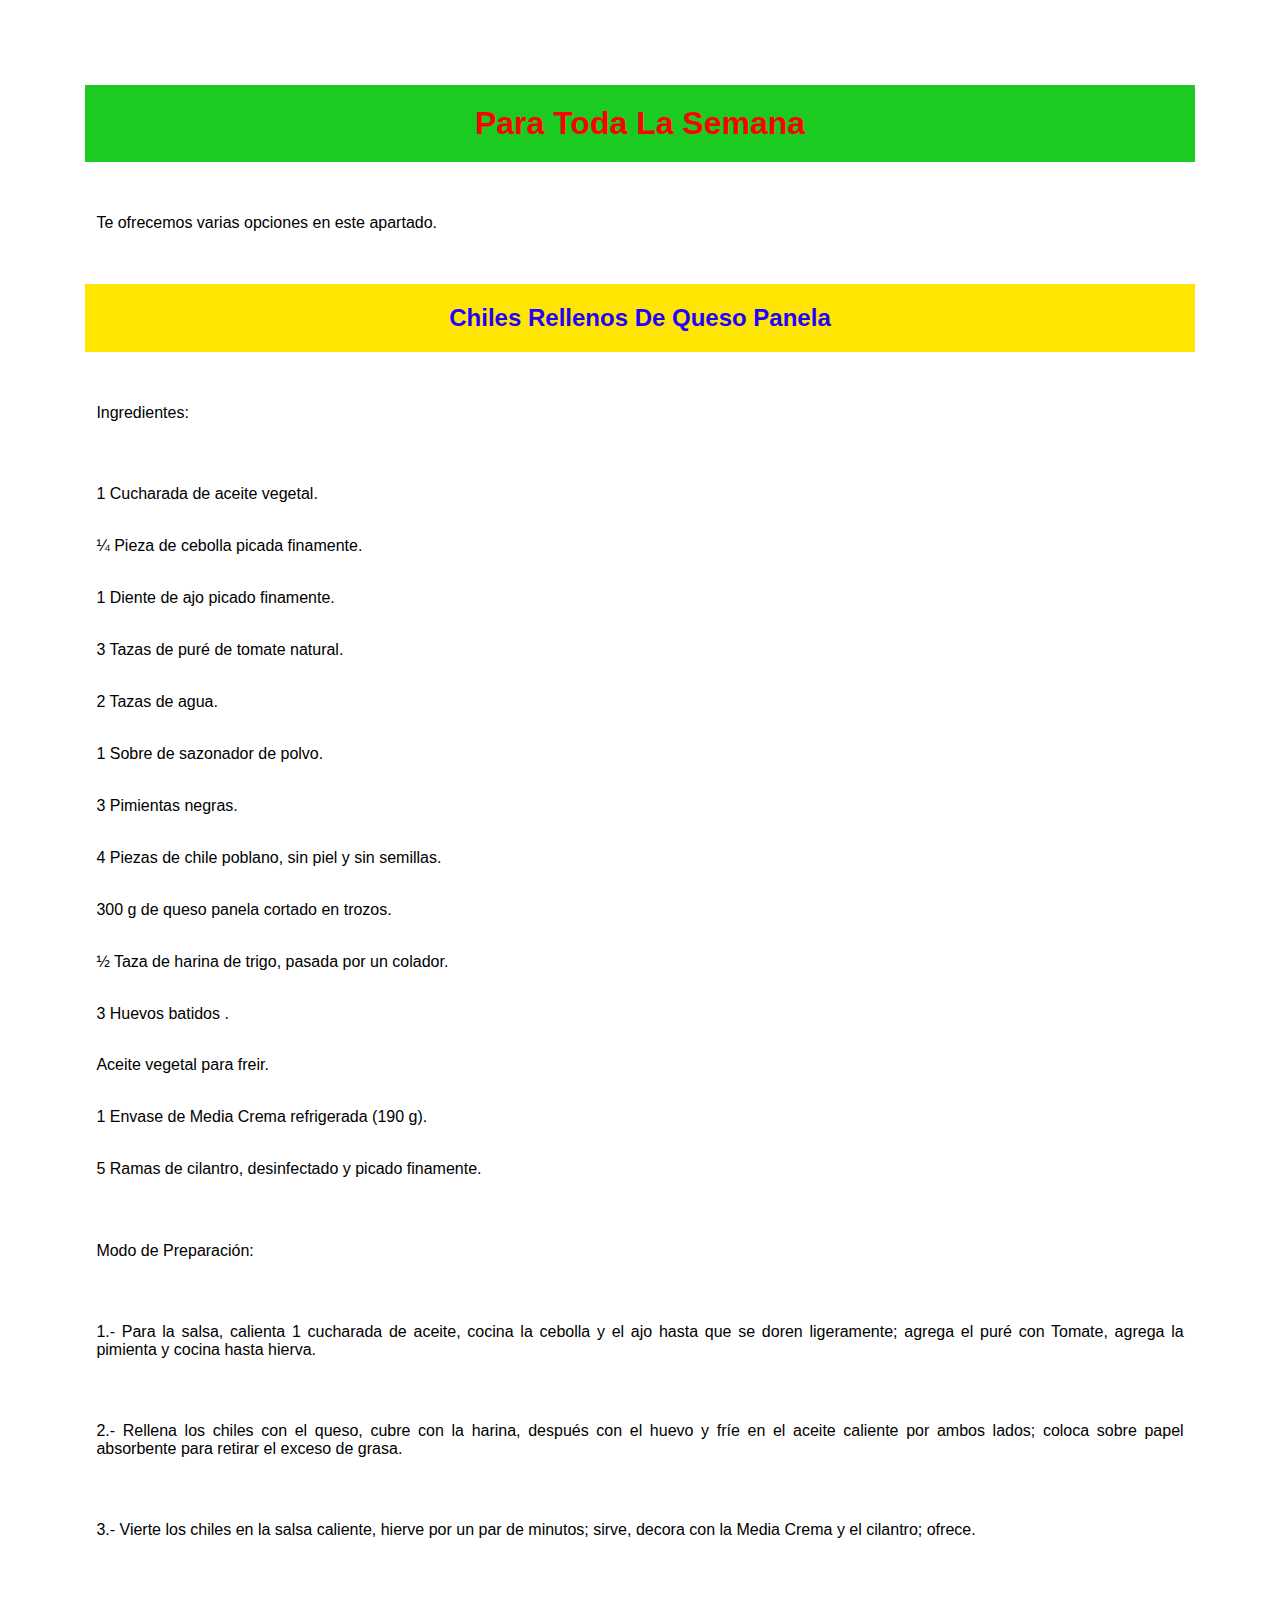
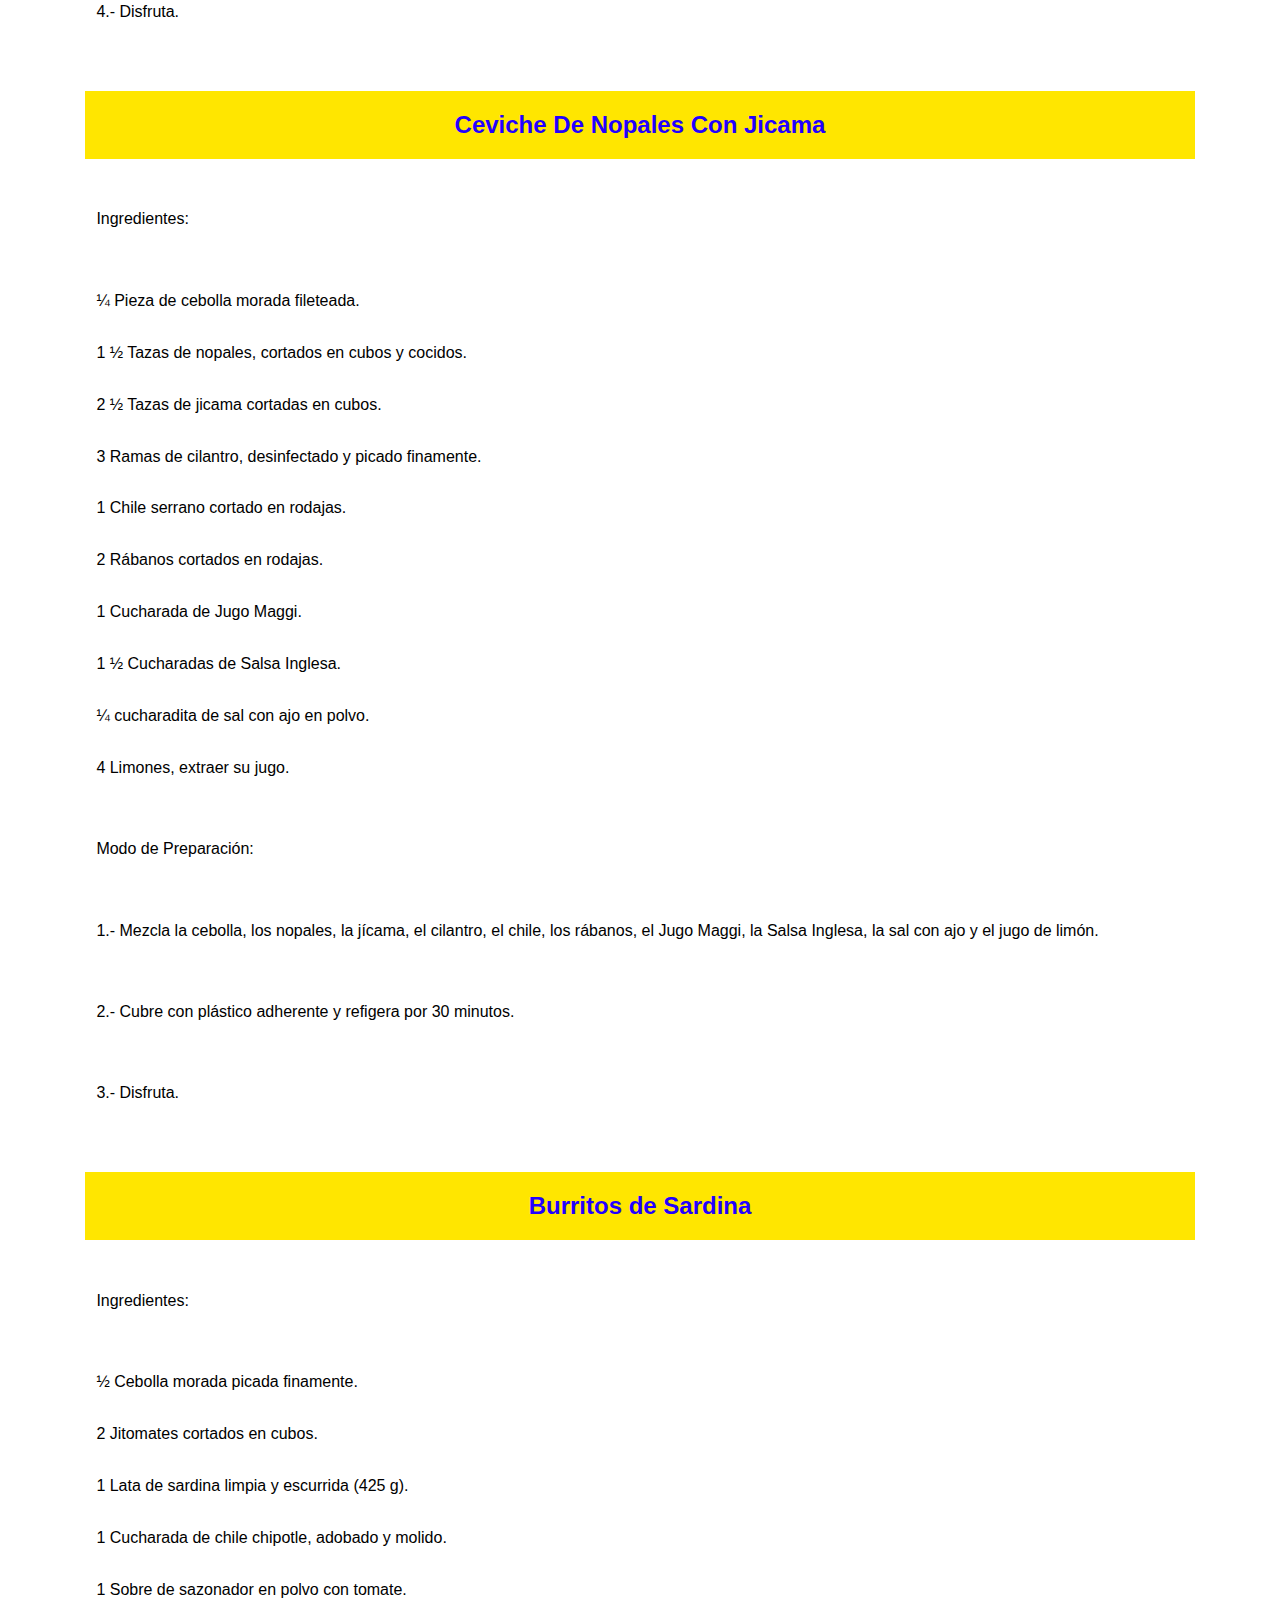
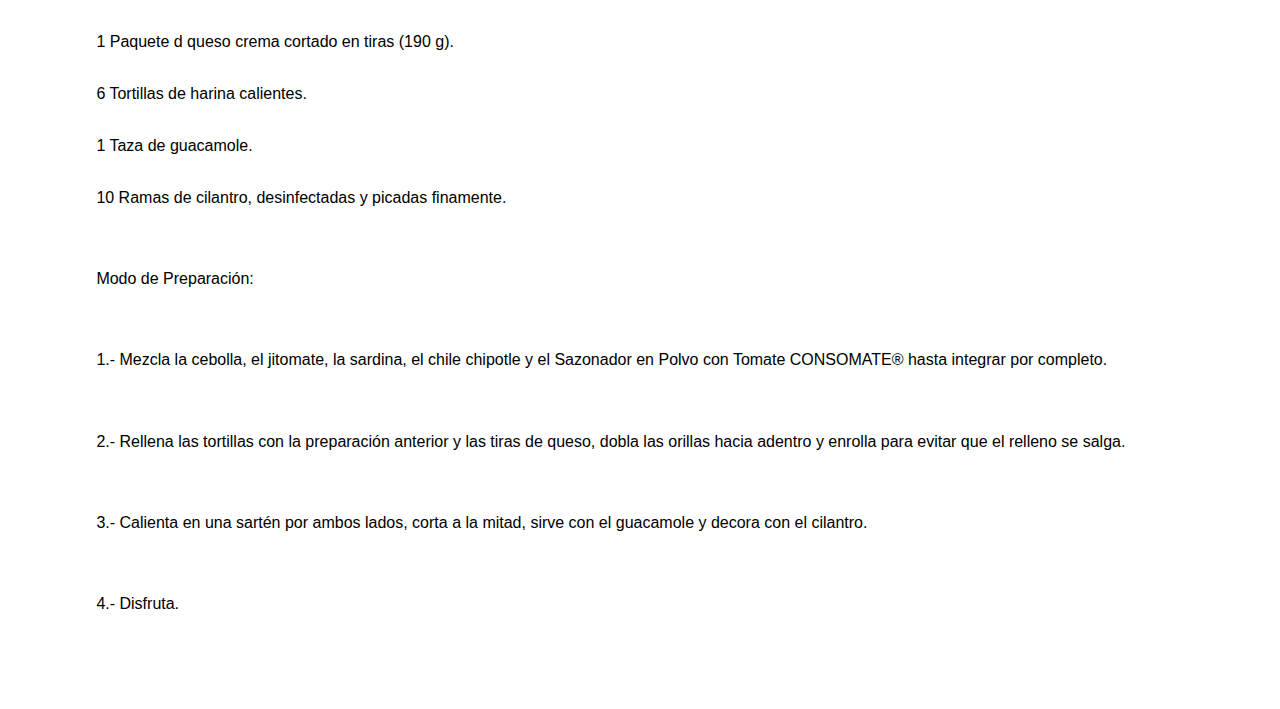
<file: Recetario/PTLS.html>
<!DOCTYPE html>
<html lang="en">
<head>
    <meta charset="UTF-8">
    <meta name="viewport" content="width=device-width, initial-scale=1.0">
    <title>Para Toda La Semana</title>
    <link rel="stylesheet" href="hoja-estilo.css">
</head>
<body>
    <div class="informacion">
    <H1>Para Toda La Semana</H1>
    <br>
    <p>Te ofrecemos varias opciones en este apartado.</p>
    <br>
    <h2>Chiles Rellenos De Queso Panela</h2>
    &emsp;
    <p>Ingredientes:</p>
    &emsp;
        <p> 1 Cucharada de aceite vegetal.</p>
        <p> ¼ Pieza de cebolla picada finamente.</p>
        <p> 1 Diente de ajo picado finamente.</p>
        <p> 3 Tazas de puré de tomate natural.</p>
        <p> 2 Tazas de agua.</p>
        <p> 1 Sobre de sazonador de polvo.</p>
        <p> 3 Pimientas negras.</p>
        <p> 4 Piezas de chile poblano, sin piel y sin semillas.</p>
        <p> 300 g de queso panela cortado en trozos.</p>
        <p> ½ Taza de harina de trigo, pasada por un colador.</p>
        <p> 3 Huevos batidos .</p>
        <p> Aceite vegetal para freir.</p>
        <p> 1 Envase de Media Crema refrigerada (190 g).</p>
        <p> 5 Ramas de cilantro, desinfectado y picado finamente.</p>
    &emsp;
    <p>Modo de Preparación:</p>
    &emsp;
    <p> 1.- Para la salsa, calienta 1 cucharada de aceite, cocina la cebolla y el ajo 
    hasta que se doren ligeramente; agrega el puré con Tomate, agrega la pimienta y 
    cocina hasta hierva.</p>
    &emsp;
    <p> 2.- Rellena los chiles con el queso, cubre con la harina, después con el huevo 
    y fríe en el aceite caliente por ambos lados; coloca sobre papel absorbente para 
    retirar el exceso de grasa.</p>
    &emsp;
    <p> 3.- Vierte los chiles en la salsa caliente, hierve por un par de minutos; 
    sirve, decora con la Media Crema y el cilantro; ofrece.</p>
    &emsp;
    <p> 4.- Disfruta.</p>
    <br>
    <br>
    <h2>Ceviche De Nopales Con Jicama</h2>
    &emsp;
    <p>Ingredientes:</p>
    &emsp;
    <p> ¼ Pieza de cebolla morada fileteada.</p>
    <p> 1 ½ Tazas de nopales, cortados en cubos y cocidos.</p>
    <p> 2 ½ Tazas de jicama cortadas en cubos.</p>
    <p> 3 Ramas de cilantro, desinfectado y picado finamente.</p>
    <p> 1 Chile serrano cortado en rodajas.</p>
    <p> 2 Rábanos cortados en rodajas.</p>
    <p> 1 Cucharada de Jugo Maggi.</p>
    <p> 1 ½ Cucharadas de Salsa Inglesa.</p>
    <p> ¼ cucharadita de sal con ajo en polvo.</p>
    <p> 4 Limones, extraer su jugo.</p>
    &emsp;
    <p>Modo de Preparación:</p>
    &emsp;
    <p> 1.- Mezcla la cebolla, los nopales, la jícama, el cilantro, el chile, los rábanos, 
    el Jugo Maggi, la Salsa Inglesa, la sal con ajo y el jugo de limón.</p>
    &emsp;
    <p>2.- Cubre con plástico adherente y refigera por 30 minutos.</p>
    &emsp;
    <p> 3.- Disfruta.</p>
    <br>
    <br>
    <h2>Burritos de Sardina</h2>
    &emsp;
    <p>Ingredientes:</p>
    &emsp;
    <p> ½ Cebolla morada picada finamente.</p>
    <p> 2 Jitomates cortados en cubos.</p>
    <p> 1 Lata de sardina limpia y escurrida (425 g).</p>
    <p> 1 Cucharada de chile chipotle, adobado y molido.</p>
    <p> 1 Sobre de sazonador en polvo con tomate.</p>
    <p> 1 Paquete d queso crema cortado en tiras (190 g).</p>
    <p> 6 Tortillas de harina calientes.</p>
    <p> 1 Taza de guacamole.</p>
    <p> 10 Ramas de cilantro, desinfectadas y picadas finamente.</p>
    &emsp;
    <p>Modo de Preparación:</p>
    &emsp;
    <p> 1.- Mezcla la cebolla, el jitomate, la sardina, el chile chipotle y el Sazonador
    en Polvo con Tomate CONSOMATE® hasta integrar por completo.</p>
    &emsp;
    <p> 2.- Rellena las tortillas con la preparación anterior y las tiras de queso, 
    dobla las orillas hacia adentro y enrolla para evitar que el relleno se salga.</p>
    &emsp;
    <p> 3.- Calienta en una sartén por ambos lados, corta a la mitad, sirve con el 
    guacamole y decora con el cilantro.</p>
    &emsp;
    <p> 4.- Disfruta.</p>
        </div>
</body>
</html>
</file>
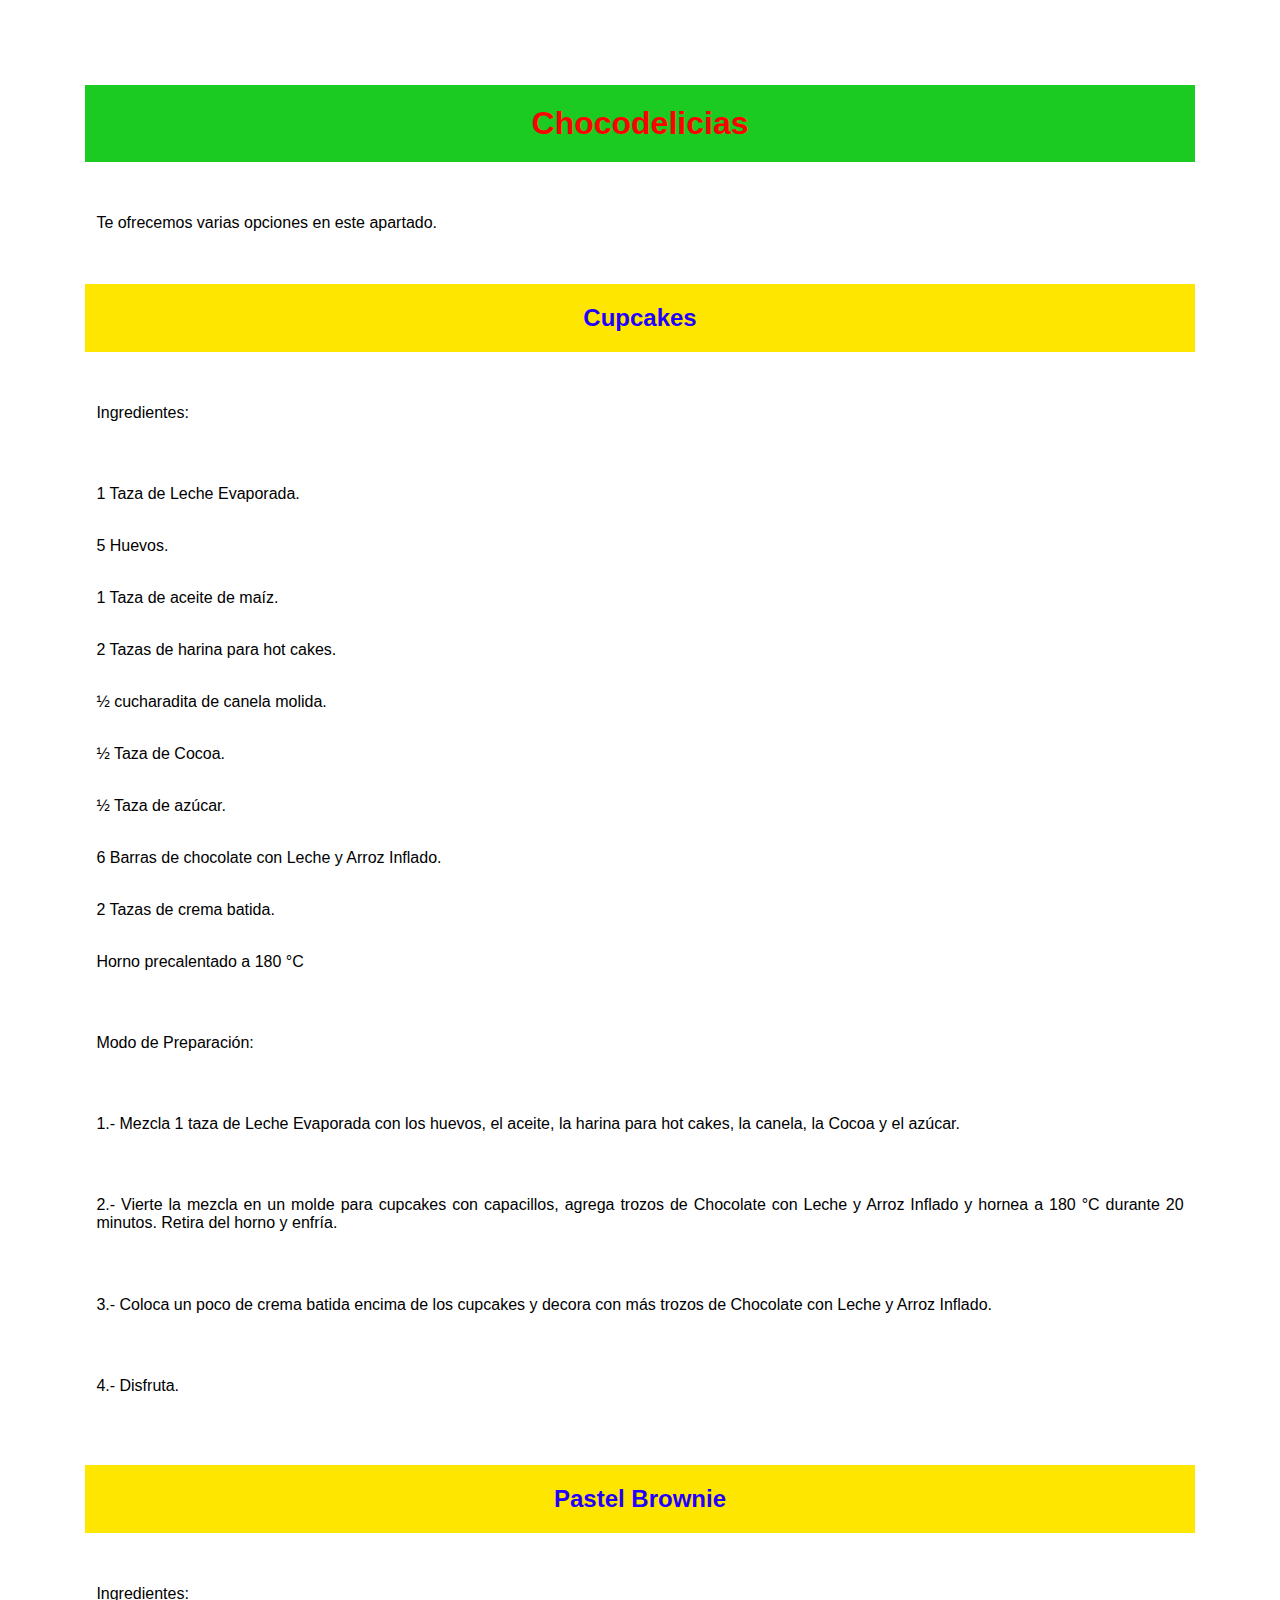
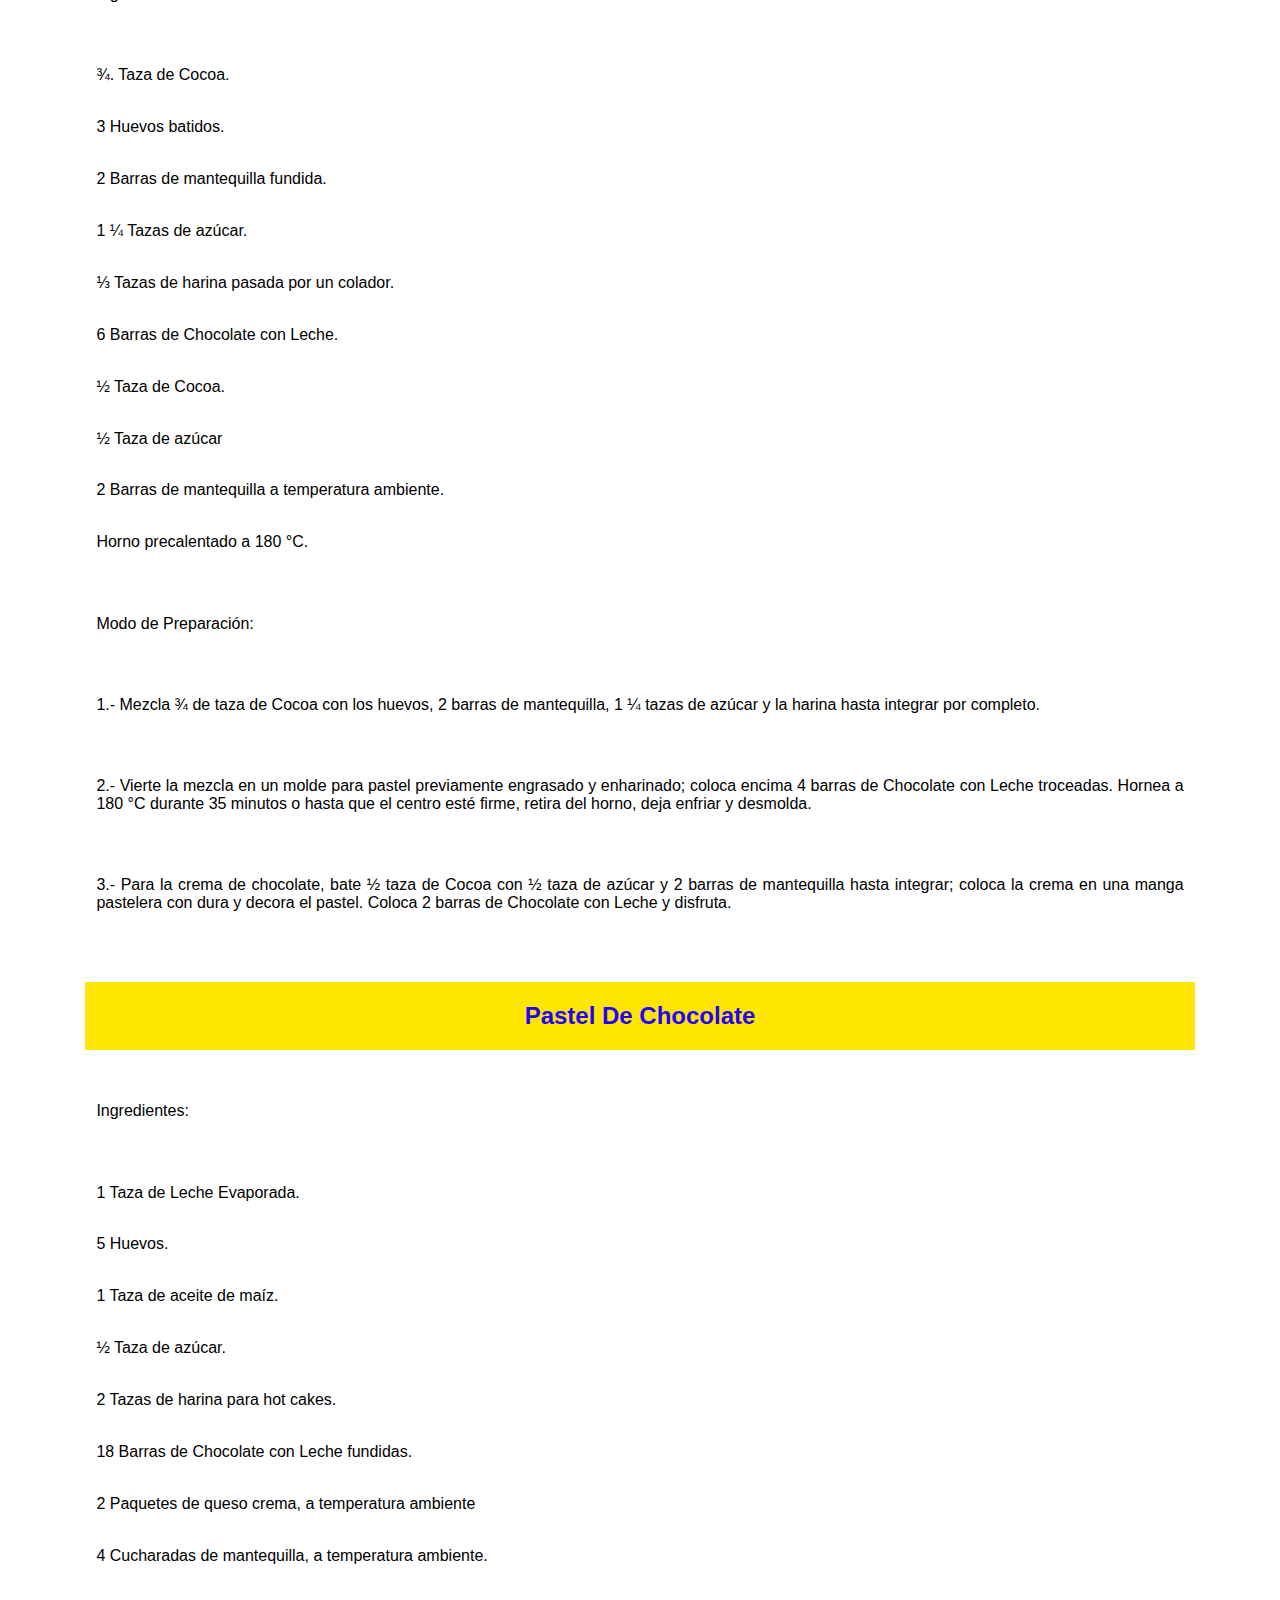
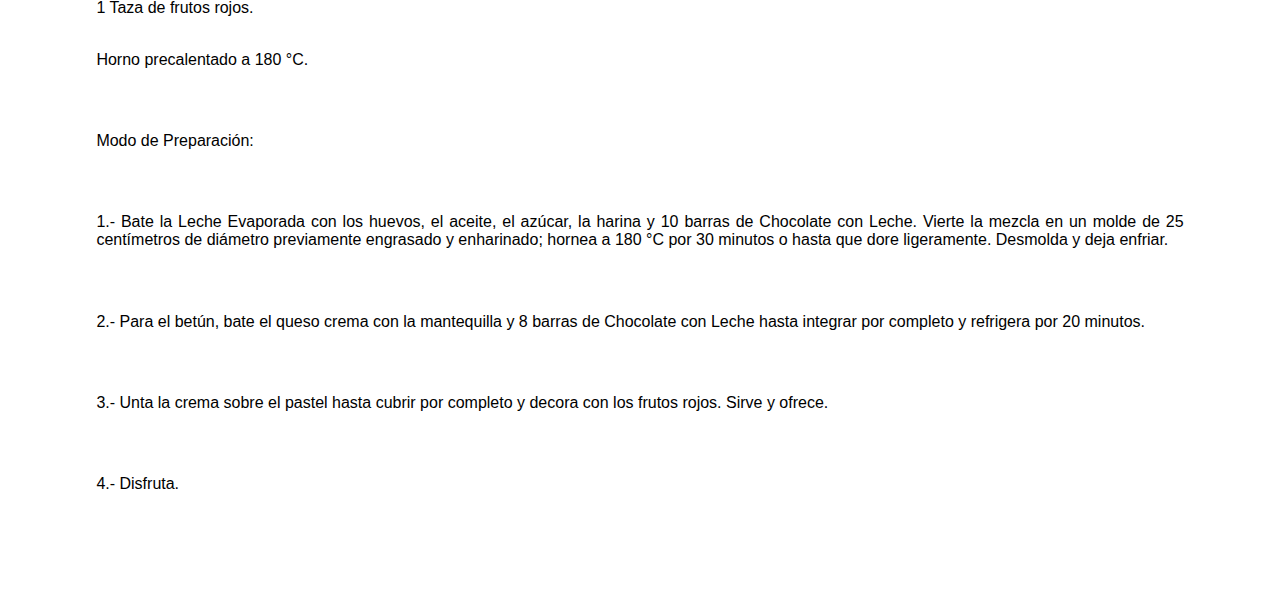
<file: Recetario/RChocodelicias.html>
<!DOCTYPE html>
<html lang="en">
<head>
    <meta charset="UTF-8">
    <meta name="viewport" content="width=device-width, initial-scale=1.0">
    <title>Chocodelicias</title>
    <link rel="stylesheet" href="hoja-estilo.css">
</head>
<body>
    <div class="informacion">
    <H1>Chocodelicias</H1>
    <br>
    <p>Te ofrecemos varias opciones en este apartado.</p>
    <br>
    <h2>Cupcakes</h2>
    &emsp;
    <p>Ingredientes:</p>
    &emsp;
        <p> 1 Taza de Leche Evaporada.</p>
        <p> 5 Huevos.</p>
        <p> 1 Taza de aceite de maíz.</p>
        <p> 2 Tazas de harina para hot cakes.</p>
        <p> ½ cucharadita de canela molida.</p>
        <p> ½ Taza de Cocoa.</p>
        <p> ½ Taza de azúcar.</p>
        <p> 6 Barras de chocolate con Leche y Arroz Inflado.</p>
        <p> 2 Tazas de crema batida.</p>
        <p> Horno precalentado a 180 °C</p>
    &emsp;
    <p>Modo de Preparación:</p>
    &emsp;
    <p> 1.- Mezcla 1 taza de Leche Evaporada con los huevos, el aceite, la harina para hot cakes, la canela, 
    la Cocoa y el azúcar.</p>
    &emsp;
    <p> 2.- Vierte la mezcla en un molde para cupcakes con capacillos, agrega trozos de Chocolate con Leche 
    y Arroz Inflado y hornea a 180 °C durante 20 minutos. Retira del horno y enfría.</p>
    &emsp;
    <p> 3.- Coloca un poco de crema batida encima de los cupcakes y decora con más trozos de Chocolate con 
    Leche y Arroz Inflado.
    </p>
    &emsp;
    <p> 4.- Disfruta.</p>
    <br>
    <br>
    <h2>Pastel Brownie</h2>
    &emsp;
    <p>Ingredientes:</p>
    &emsp;
    <p> ¾. Taza de Cocoa.</p>
    <p> 3 Huevos batidos.</p>
    <p> 2 Barras de mantequilla fundida.</p>
    <p> 1 ¼ Tazas de azúcar.</p>
    <p> ⅓ Tazas de harina pasada por un colador.</p>
    <p> 6 Barras de Chocolate con Leche.</p>
    <p> ½ Taza de Cocoa.</p>
    <p> ½ Taza de azúcar</p>
    <p> 2 Barras de mantequilla a temperatura ambiente.</p>
    <p> Horno precalentado a 180 °C.</p>
    &emsp;
    <p>Modo de Preparación:</p>
    &emsp;
    <p> 1.- Mezcla ¾ de taza de Cocoa con los huevos, 2 barras de mantequilla, 1 ¼ tazas de azúcar y la 
    harina hasta integrar por completo.</p>
    &emsp;
    <p> 2.- Vierte la mezcla en un molde para pastel previamente engrasado y enharinado; coloca encima 4 
    barras de Chocolate con Leche troceadas. Hornea a 180 °C durante 35 minutos o hasta que el centro esté 
    firme, retira del horno, deja enfriar y desmolda.</p>
    &emsp;
    <p> 3.- Para la crema de chocolate, bate ½ taza de Cocoa con ½ taza de azúcar y 2 barras de mantequilla 
    hasta integrar; coloca la crema en una manga pastelera con dura y decora el pastel. Coloca 2 barras de 
    Chocolate con Leche y disfruta.</p>
    <br>
    <br>
    <h2>Pastel De Chocolate</h2>
    &emsp;
    <p>Ingredientes:</p>
    &emsp;
    <p> 1 Taza de Leche Evaporada.</p>
    <p> 5 Huevos.</p>
    <p> 1 Taza de aceite de maíz.</p>
    <p> ½ Taza de azúcar.</p>
    <p> 2 Tazas de harina para hot cakes.</p>
    <p> 18 Barras de Chocolate con Leche fundidas.</p>
    <p> 2 Paquetes de queso crema, a temperatura ambiente</p>
    <p> 4 Cucharadas de mantequilla, a temperatura ambiente.</p>
    <p> 1 Taza de frutos rojos.</p>
    <p> Horno precalentado a 180 °C.</p>
    &emsp;
    <p>Modo de Preparación:</p>
    &emsp;
    <p> 1.- Bate la Leche Evaporada con los huevos, el aceite, el azúcar, la harina y 10 barras de Chocolate 
    con Leche. Vierte la mezcla en un molde de 25 centímetros de diámetro previamente engrasado y enharinado; 
    hornea a 180 °C por 30 minutos o hasta que dore ligeramente. Desmolda y deja enfriar.</p>
    &emsp;
    <p> 2.- Para el betún, bate el queso crema con la mantequilla y 8 barras de Chocolate con Leche hasta 
    integrar por completo y refrigera por 20 minutos.</p>
    &emsp;
    <p> 3.- Unta la crema sobre el pastel hasta cubrir por completo y decora con los frutos rojos. Sirve y 
    ofrece.</p>
    &emsp;
    <p> 4.-  Disfruta.</p>
        </div>
</body>
</html>
</file>
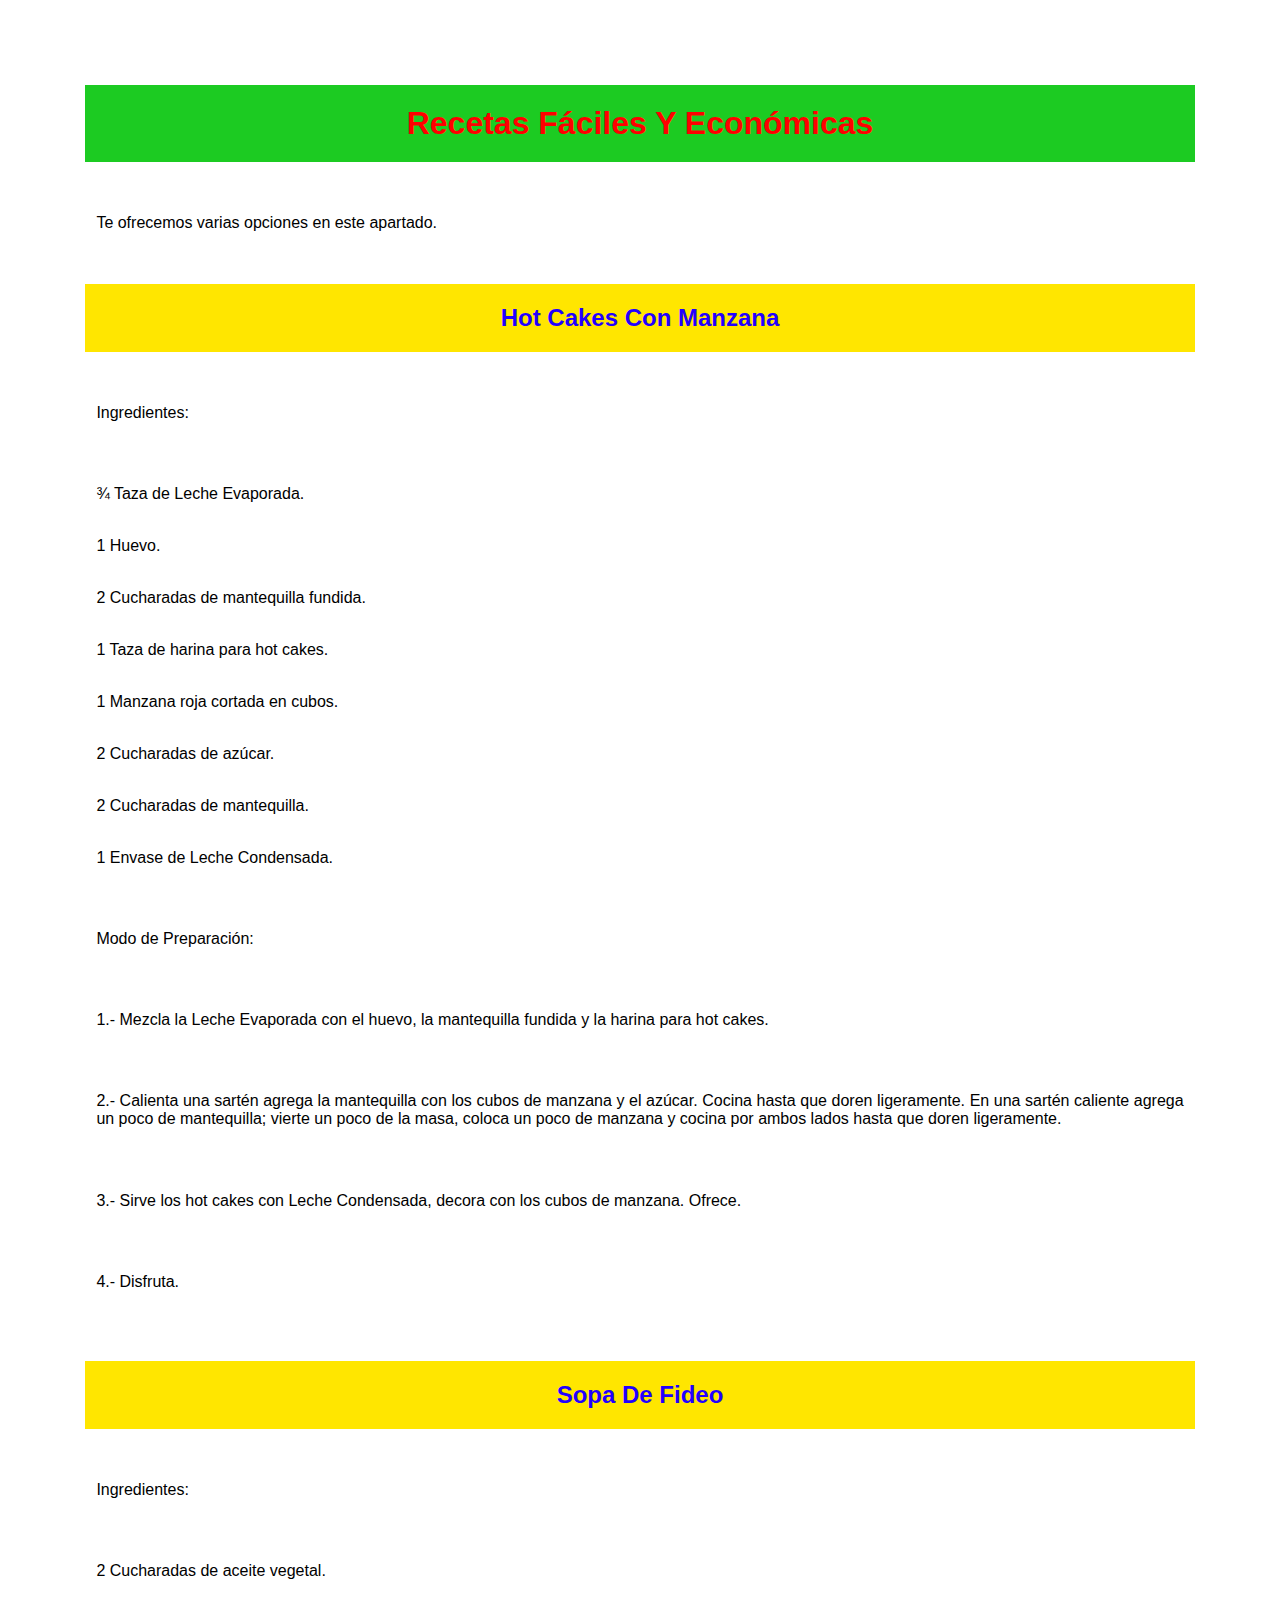
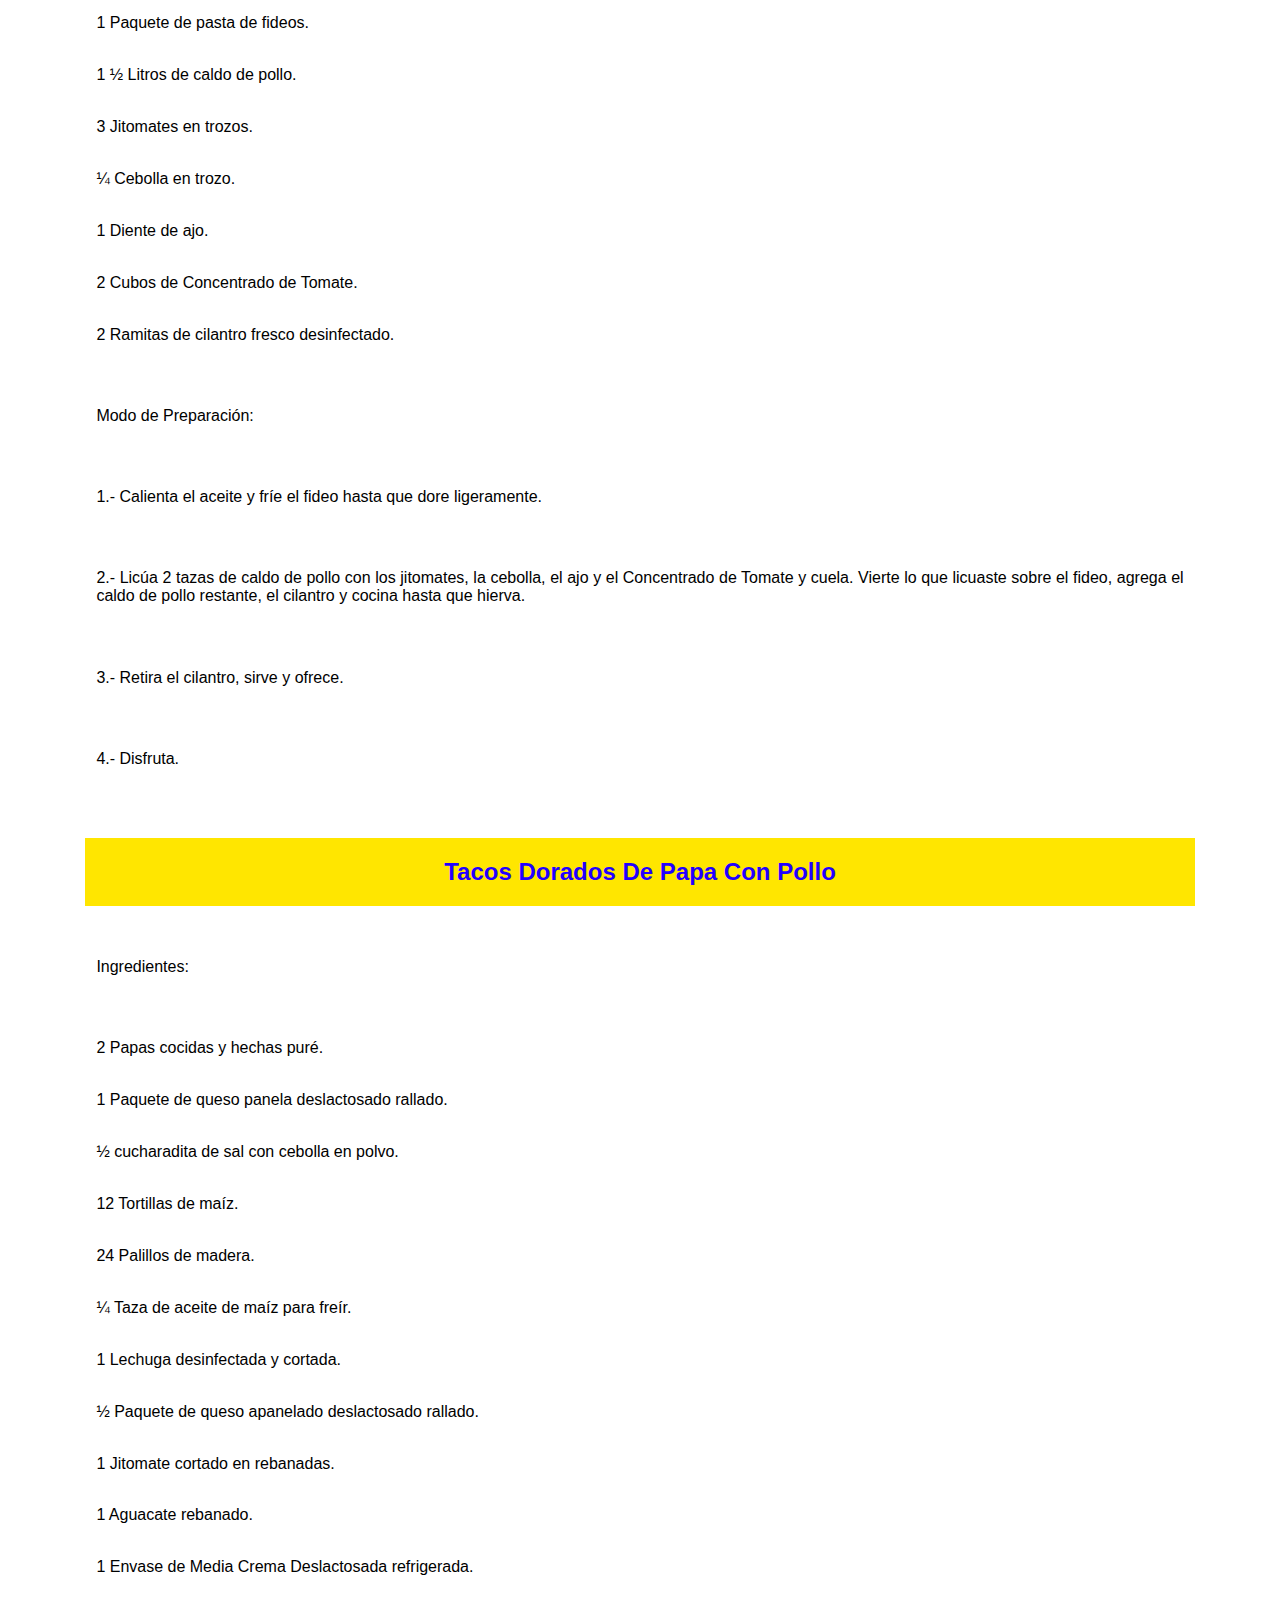
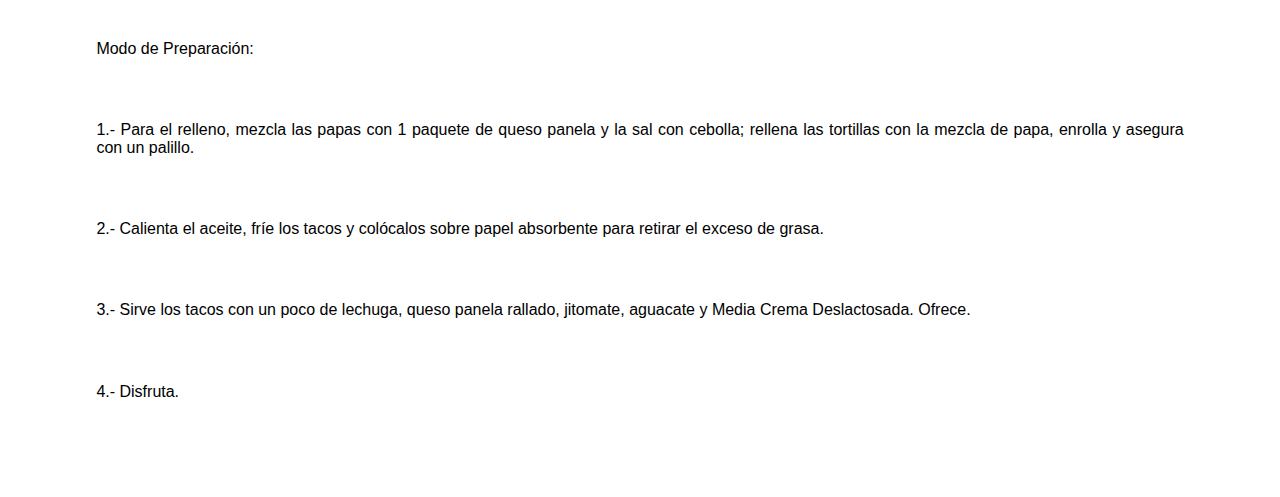
<file: Recetario/RFYE.html>
<!DOCTYPE html>
<html lang="en">
<head>
    <meta charset="UTF-8">
    <meta name="viewport" content="width=device-width, initial-scale=1.0">
    <title>Recetas Fáciles Y Económicas</title>
    <link rel="stylesheet" href="hoja-estilo.css">
</head>
<body>
    <div class="informacion">
    <H1>Recetas Fáciles Y Económicas</H1>
    <br>
    <p>Te ofrecemos varias opciones en este apartado.</p>
    <br>
    <h2>Hot Cakes Con Manzana</h2>
    &emsp;
    <p>Ingredientes:</p>
    &emsp;
        <p> ¾ Taza de Leche Evaporada.</p>
        <p> 1 Huevo.</p>
        <p> 2 Cucharadas de mantequilla fundida.</p>
        <p> 1 Taza de harina para hot cakes.</p>
        <p> 1 Manzana roja cortada en cubos.</p>
        <p> 2 Cucharadas de azúcar.</p>
        <p> 2 Cucharadas de mantequilla.</p>
        <p> 1 Envase de Leche Condensada.</p>
    &emsp;
    <p>Modo de Preparación:</p>
    &emsp;
    <p> 1.- Mezcla la Leche Evaporada con el huevo, la mantequilla fundida y la harina para hot cakes.</p>
    &emsp;
    <p> 2.- Calienta una sartén agrega la mantequilla con los cubos de manzana y el azúcar. Cocina hasta que 
    doren ligeramente. En una sartén caliente agrega un poco de mantequilla; vierte un poco de la masa, 
    coloca un poco de manzana y cocina por ambos lados hasta que doren ligeramente.</p>
    &emsp;
    <p> 3.- Sirve los hot cakes con Leche Condensada, decora con los cubos de manzana. Ofrece.</p>
    &emsp;
    <p> 4.- Disfruta.</p>
    <br>
    <br>
    <h2>Sopa De Fideo</h2>
    &emsp;
    <p>Ingredientes:</p>
    &emsp;
    <p> 2 Cucharadas de aceite vegetal.</p>
    <p> 1 Paquete de pasta de fideos.</p>
    <p> 1 ½ Litros de caldo de pollo.</p>
    <p> 3 Jitomates en trozos.</p>
    <p> ¼ Cebolla en trozo.</p>
    <p> 1 Diente de ajo.</p>
    <p> 2 Cubos de Concentrado de Tomate.</p>
    <P> 2 Ramitas de cilantro fresco desinfectado.</P>
    &emsp;
    <p>Modo de Preparación:</p>
    &emsp;
    <p> 1.- Calienta el aceite y fríe el fideo hasta que dore ligeramente.</p>
    &emsp;
    <p> 2.- Licúa 2 tazas de caldo de pollo con los jitomates, la cebolla, el ajo y el Concentrado de Tomate 
    y cuela. Vierte lo que licuaste sobre el fideo, agrega el caldo de pollo restante, el cilantro y cocina 
    hasta que hierva.</p>
    &emsp;
    <p> 3.- Retira el cilantro, sirve y ofrece.</p>
    &emsp;
    <p> 4.- Disfruta.</p>
    <br>
    <br>
    <h2>Tacos Dorados De Papa Con Pollo</h2>
    &emsp;
    <p>Ingredientes:</p>
    &emsp;
    <p> 2 Papas cocidas y hechas puré.</p>
    <p> 1 Paquete de queso panela deslactosado rallado.</p>
    <p> ½  cucharadita de sal con cebolla en polvo.</p>
    <p> 12 Tortillas de maíz.</p>
    <p> 24 Palillos de madera.</p>
    <p> ¼ Taza de aceite de maíz para freír.</p>
    <p> 1 Lechuga desinfectada y cortada.</p>
    <p> ½ Paquete de queso apanelado deslactosado rallado.</p>
    <p> 1 Jitomate cortado en rebanadas.</p>
    <p> 1 Aguacate rebanado.</p>
    <p> 1 Envase de Media Crema Deslactosada refrigerada.</p>
    &emsp;
    <p>Modo de Preparación:</p>
    &emsp;
    <p> 1.- Para el relleno, mezcla las papas con 1 paquete de queso panela y la sal con cebolla; rellena 
    las tortillas con la mezcla de papa, enrolla y asegura con un palillo.</p>
    &emsp;
    <p> 2.- Calienta el aceite, fríe los tacos y colócalos sobre papel absorbente para retirar el exceso de 
    grasa.</p>
    &emsp;
    <p> 3.- Sirve los tacos con un poco de lechuga, queso panela rallado, jitomate, aguacate y Media Crema 
    Deslactosada. Ofrece.</p>
    &emsp;
    <p>4.- Disfruta.</p>
        </div>
</body>
</html>
</file>
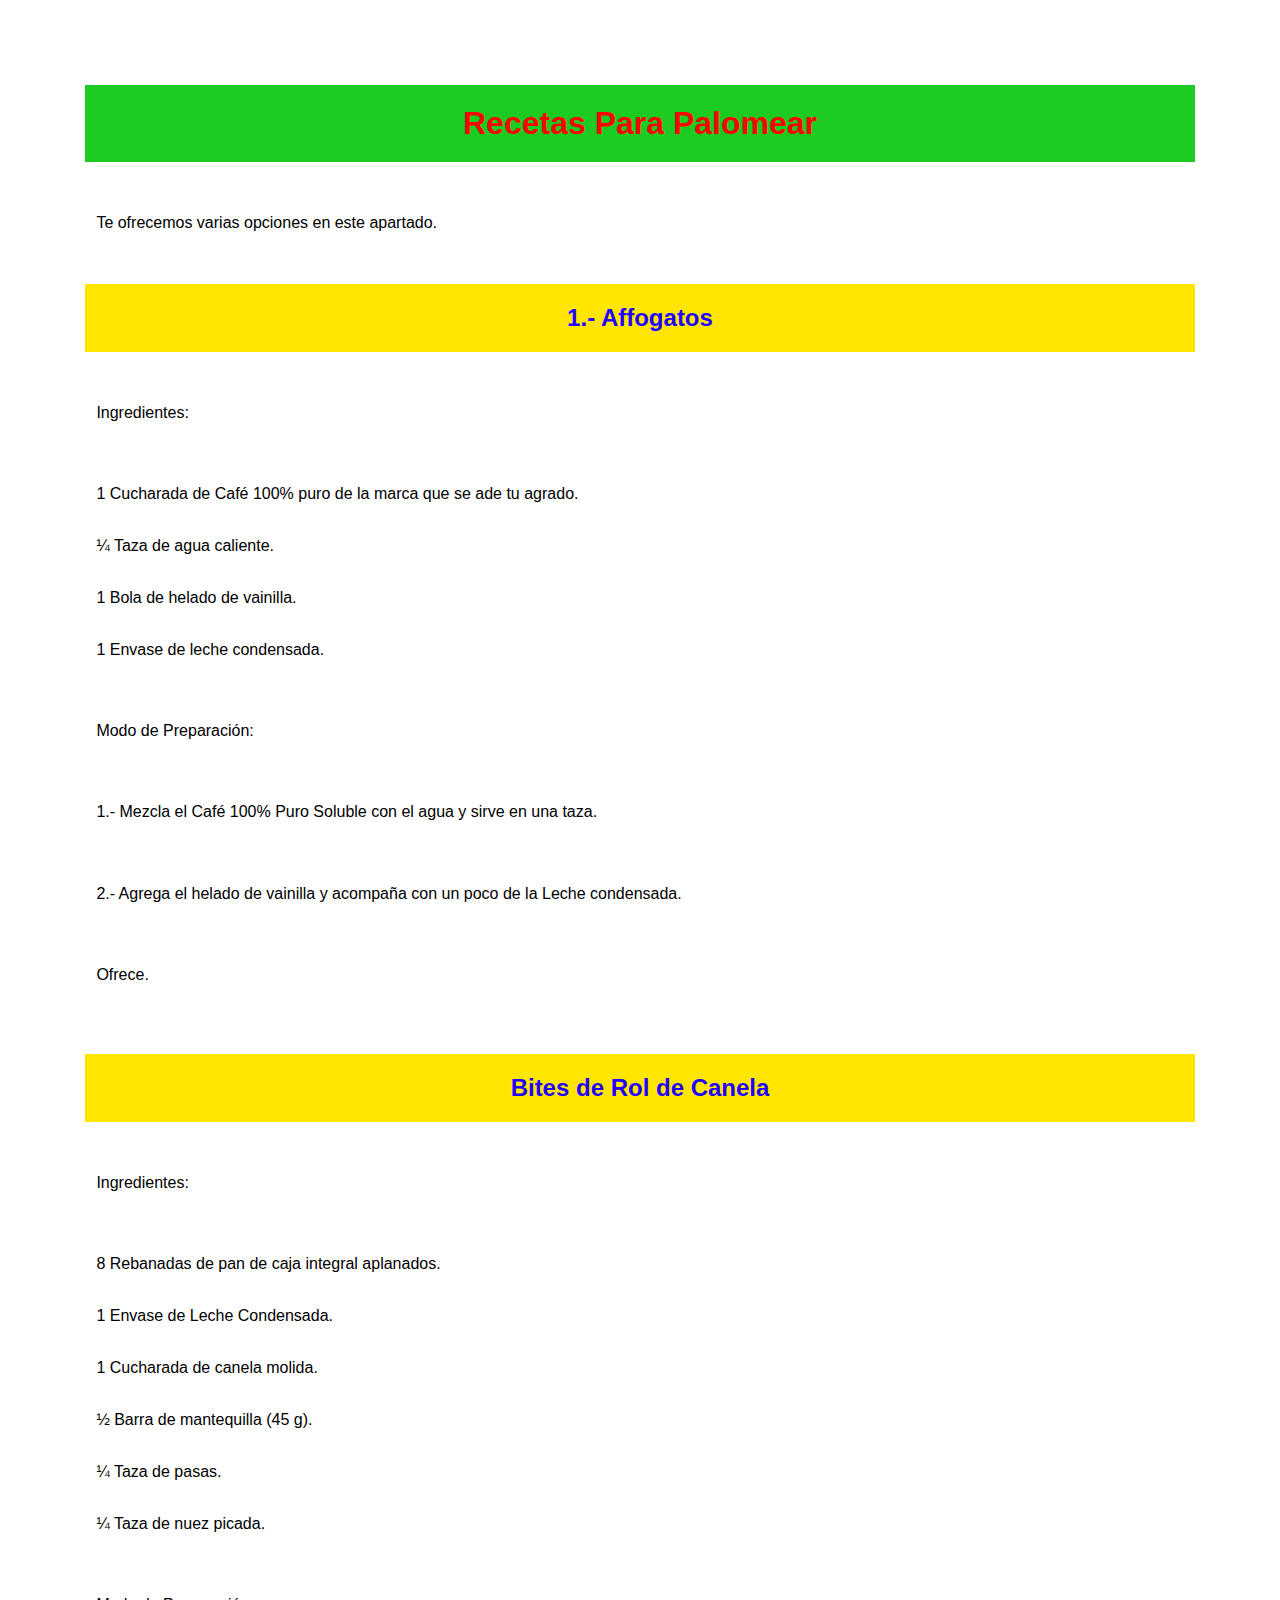
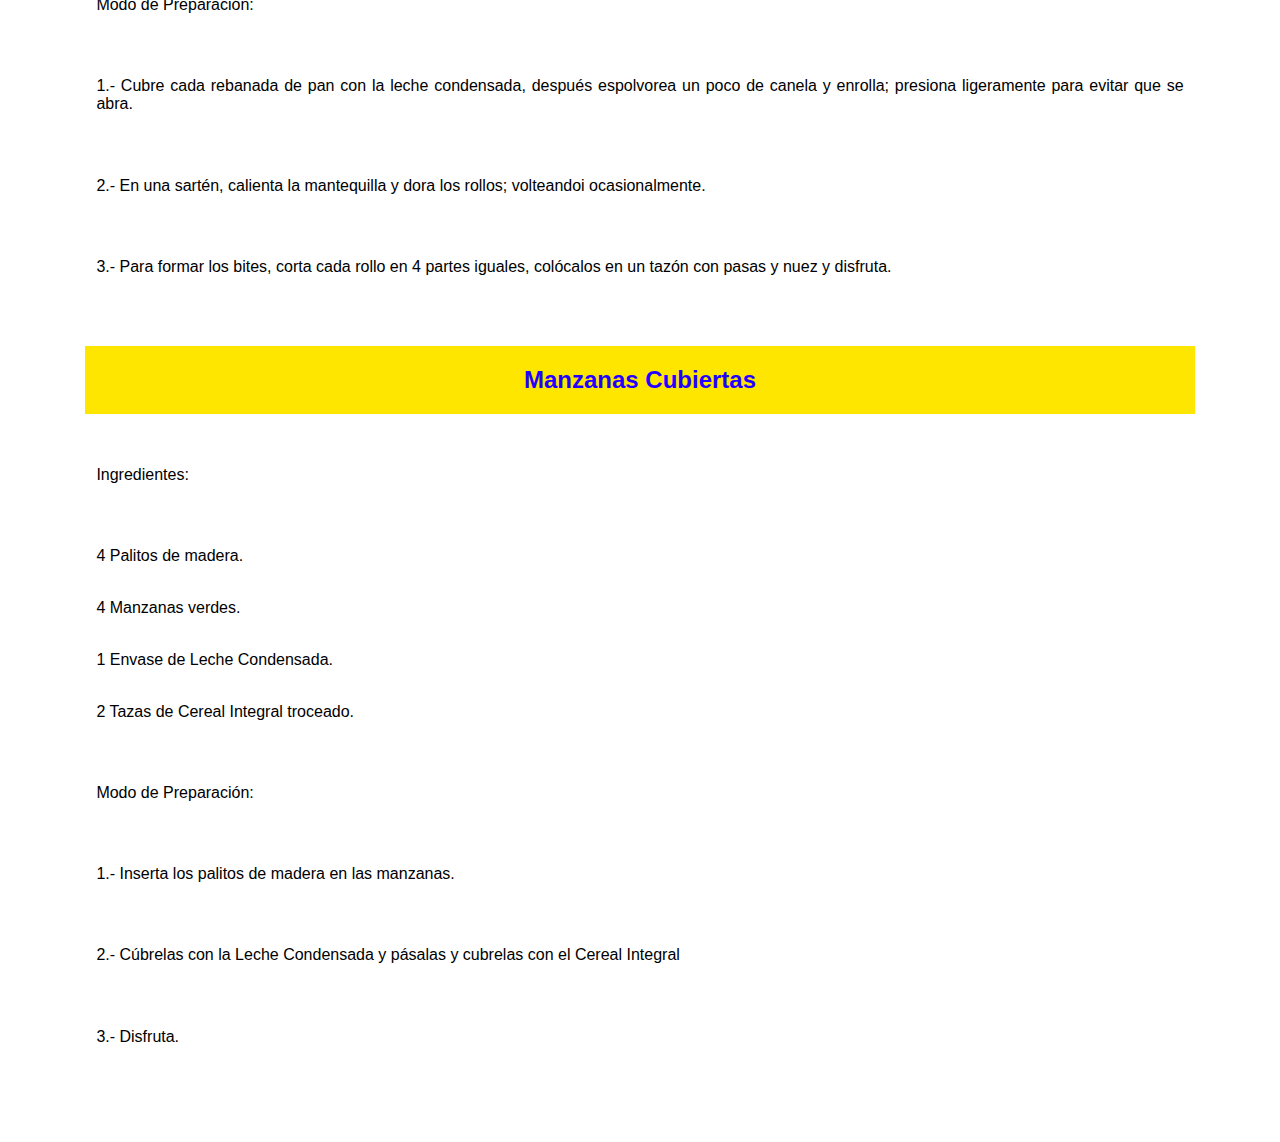
<file: Recetario/RPalomear.html>
<!DOCTYPE html>
<html lang="en">
<head>
    <meta charset="UTF-8">
    <meta name="viewport" content="width=device-width, initial-scale=1.0">
    <title>Recetas para palomear</title>
    <link rel="stylesheet" href="hoja-estilo.css">
</head>
<body>
    <div class="informacion">
    <H1>Recetas Para Palomear</H1>
    <br>
    <p>Te ofrecemos varias opciones en este apartado.</p>
    <br>
    <h2>1.- Affogatos</h2>
    &emsp;
    <p>Ingredientes:</p>
    &emsp;
        <p> 1 Cucharada de Café 100% puro de la marca que se ade tu agrado.</p>
        <p> ¼ Taza de agua caliente.</p>
        <p> 1 Bola de helado de vainilla.</p>
        <p> 1 Envase de leche condensada.</p>
    &emsp;
    <p>Modo de Preparación:</p>
    &emsp;
    <p> 1.- Mezcla el Café 100% Puro Soluble con el agua y sirve en una taza.</p>
    &emsp;
    <p> 2.- Agrega el helado de vainilla y acompaña con un poco de la Leche condensada.</p>
    &emsp;
    <p>Ofrece.</p>
    <br>
    <br>
    <h2>Bites de Rol de Canela</h2>
    &emsp;
    <p>Ingredientes:</p>
    &emsp;
    <p> 8 Rebanadas de pan de caja integral aplanados.</p>
    <p> 1 Envase de Leche Condensada.</p>
    <p> 1 Cucharada de canela molida.</p>
    <p> ½ Barra de mantequilla (45 g).</p>
    <p> ¼ Taza de pasas.</p>
    <p> ¼ Taza de nuez picada.</p>
    &emsp;
    <p>Modo de Preparación:</p>
    &emsp;
    <p> 1.- Cubre cada rebanada de pan con la leche condensada, después espolvorea un poco de canela y enrolla; presiona ligeramente para evitar que se abra.</p>
    &emsp;
    <p> 2.- En una sartén, calienta la mantequilla y dora los rollos; volteandoi ocasionalmente.</p>
    &emsp;
    <p> 3.- Para formar los bites, corta cada rollo en 4 partes iguales, colócalos en un tazón con pasas y nuez y disfruta.</p>
    <br>
    <br>
    <h2>Manzanas Cubiertas</h2>
    &emsp;
    <p>Ingredientes:</p>
    &emsp;
    <p> 4 Palitos de madera.</p>
    <p> 4 Manzanas verdes.</p>
    <p> 1 Envase de Leche Condensada.</p>
    <p> 2 Tazas de Cereal Integral troceado.</p>
    &emsp;
    <p>Modo de Preparación:</p>
    &emsp;
    <p> 1.- Inserta los palitos de madera en las manzanas.</p>
    &emsp;
    <p> 2.- Cúbrelas con la Leche Condensada y pásalas y cubrelas con el Cereal Integral</p>
    &emsp;
    <p> 3.- Disfruta.</p>
        </div>
</body>
</html>
</file>
<file: Recetario/style.css>
* {
    padding: 0%;
    margin: 0%;
}

h1 {
    text-align: center;
    background-color: rgb(246, 255, 0);
    color: red;
    padding: 20px;
}

nav ul {
    background-color: #16b824;
    width: 100%;
    list-style-type: none;
    text-align: center;
}

nav li {
    display: inline-flex;
}

nav a {
    text-decoration: none;
    color: white;
    padding: 10px;
    width: 200px;
}

nav li:hover {
    background-color: black;
}

img {
    width: 200px;
    height: 200px;
    border-radius: 50%;
    object-fit: cover;
}

.titulo{
    display: flex;
    margin: 60px;
    text-align: center;
}

.contenido {
    display: flex;
    margin: 60px;
    text-align: justify;
}

.articulos {
    width: 80%;
    border-right: 3px solid black;
}

.secciones {
    display: flex;
    align-items: center;
    padding: 40px;
}

.menu-secundario {
    width: 20%;
    margin-top: 60px;
}

.menu-secundario a {
    display: block;
    text-align: center;
    color: blue;
    margin-bottom: 20px;
}

footer {
    width: 100%;
    height: 200px;
    background-color: rgb(246, 255, 0);
    color: rgb(255, 0, 0);
    margin-top: 40px;
}

footer p {
    text-align: center;
    padding: 50px;
}
</file>
<file: Recetario/hoja-estilo.css>
* {
    padding: 1%;
    margin: 1%;
}

h2 {
    text-align: center;
    background-color: rgb(255, 230, 0);
    color: rgb(34, 0, 255);
    padding: 20px;
}

h1 {
    text-align: center;
    background-color: rgb(28, 203, 34);
    color: rgb(255, 0, 0);
    padding: 20px;
}

body {
    font-family: "Roboto", sans-serif;
    font-size: 16px;
    text-align: justify;
  }
  
  h2, h3 {
    font-weight: bold;
  }
</file>
